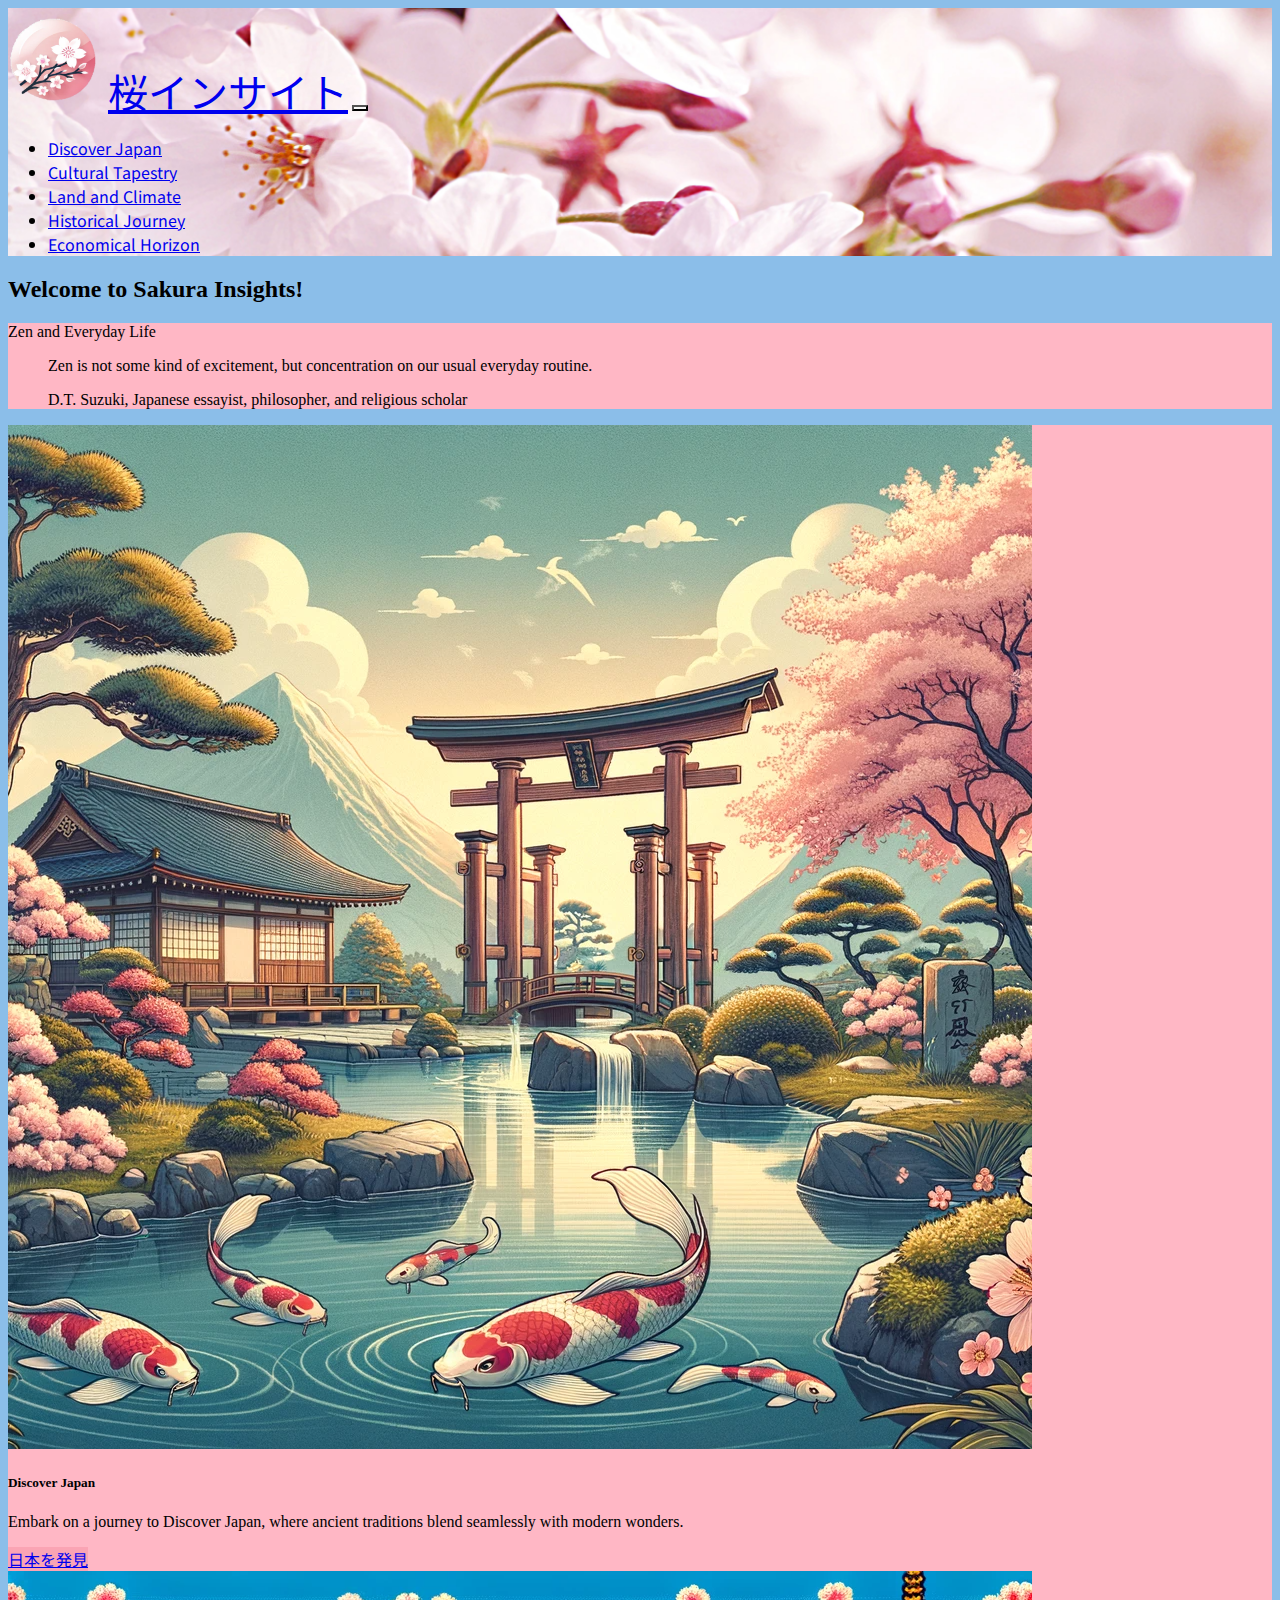
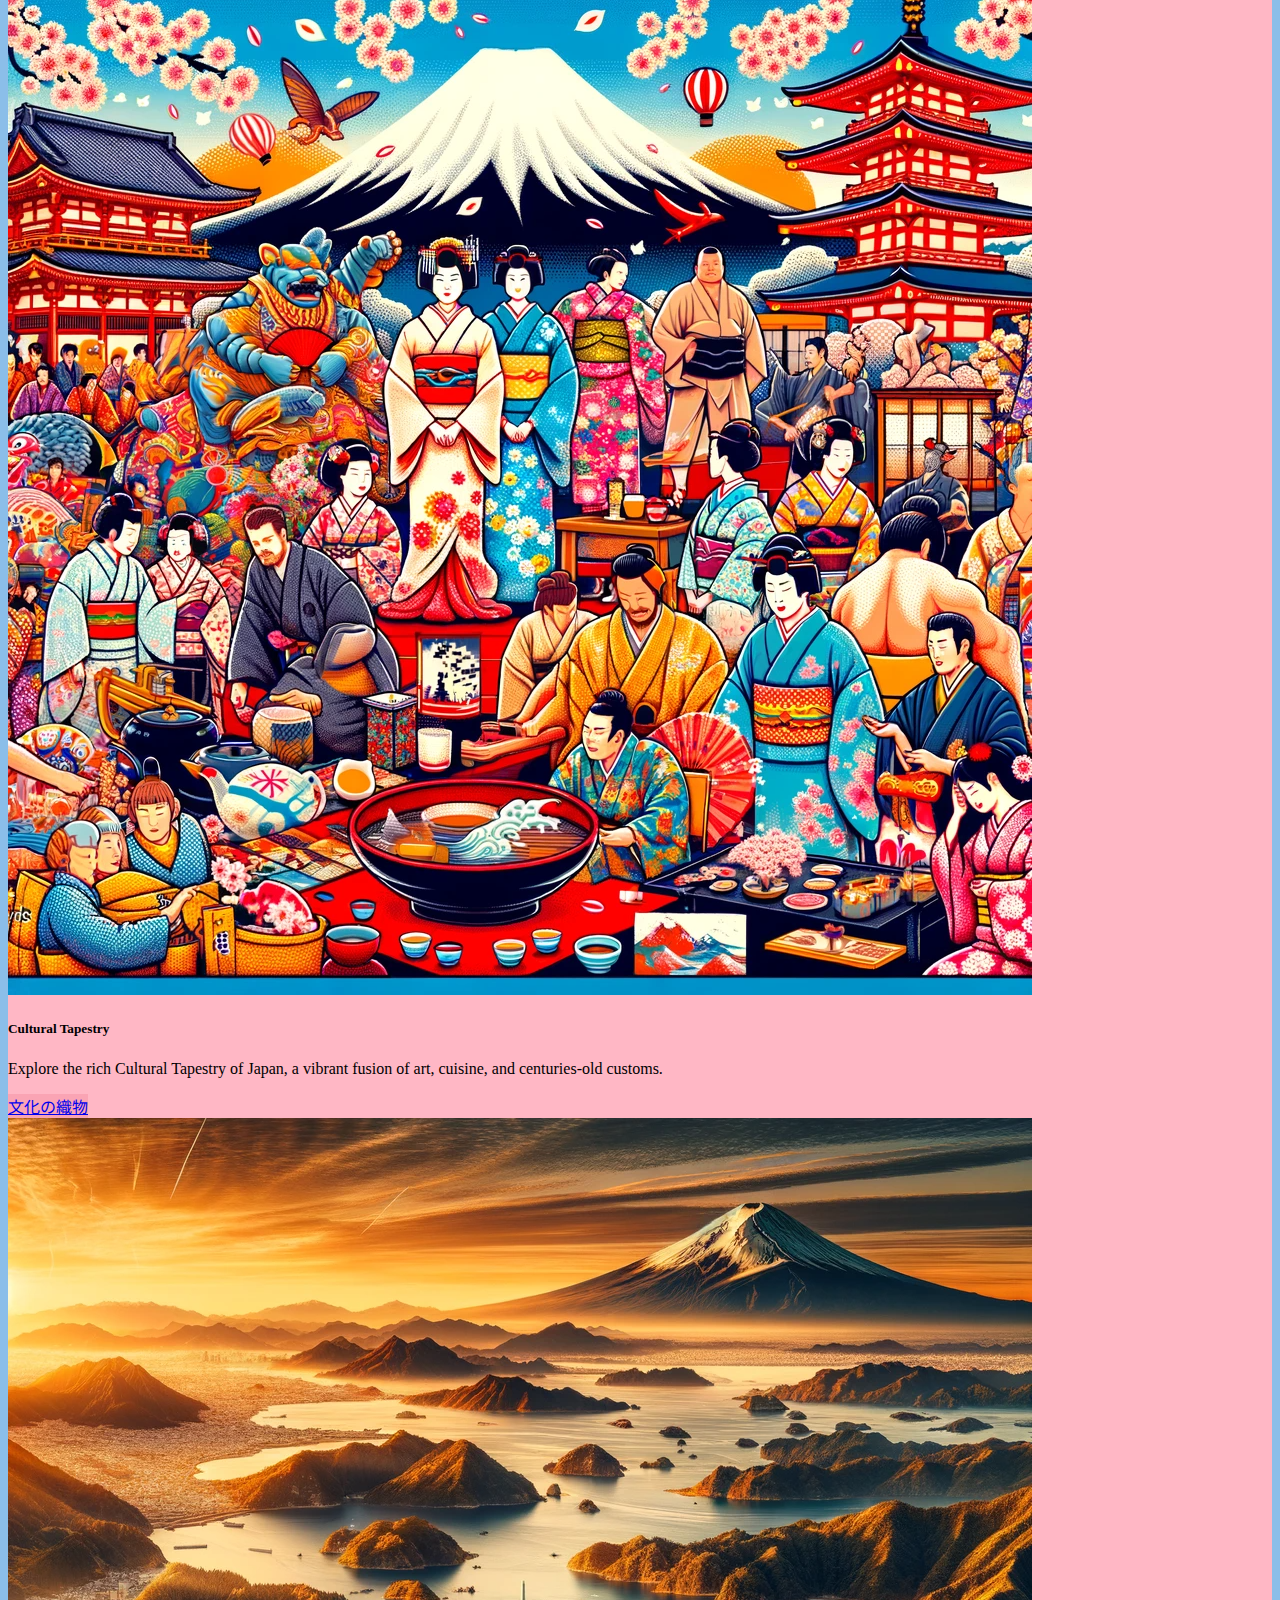
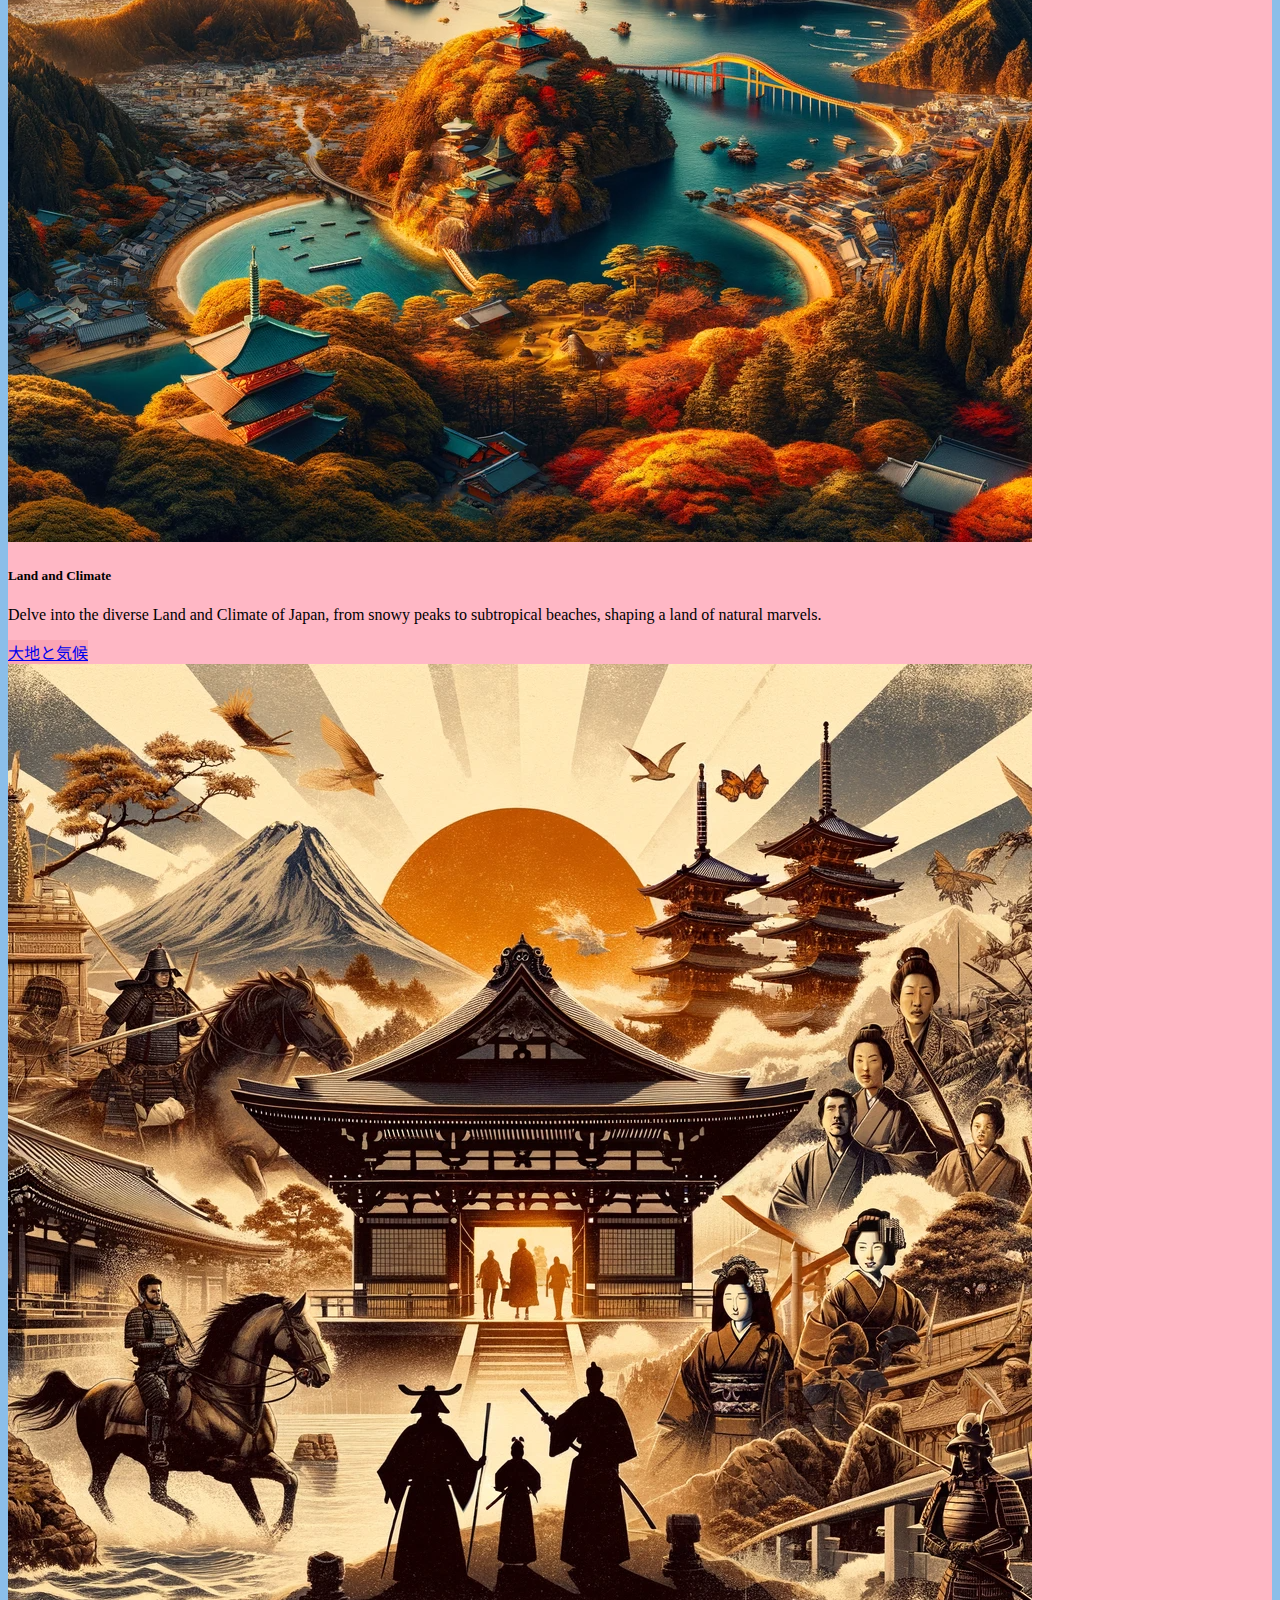
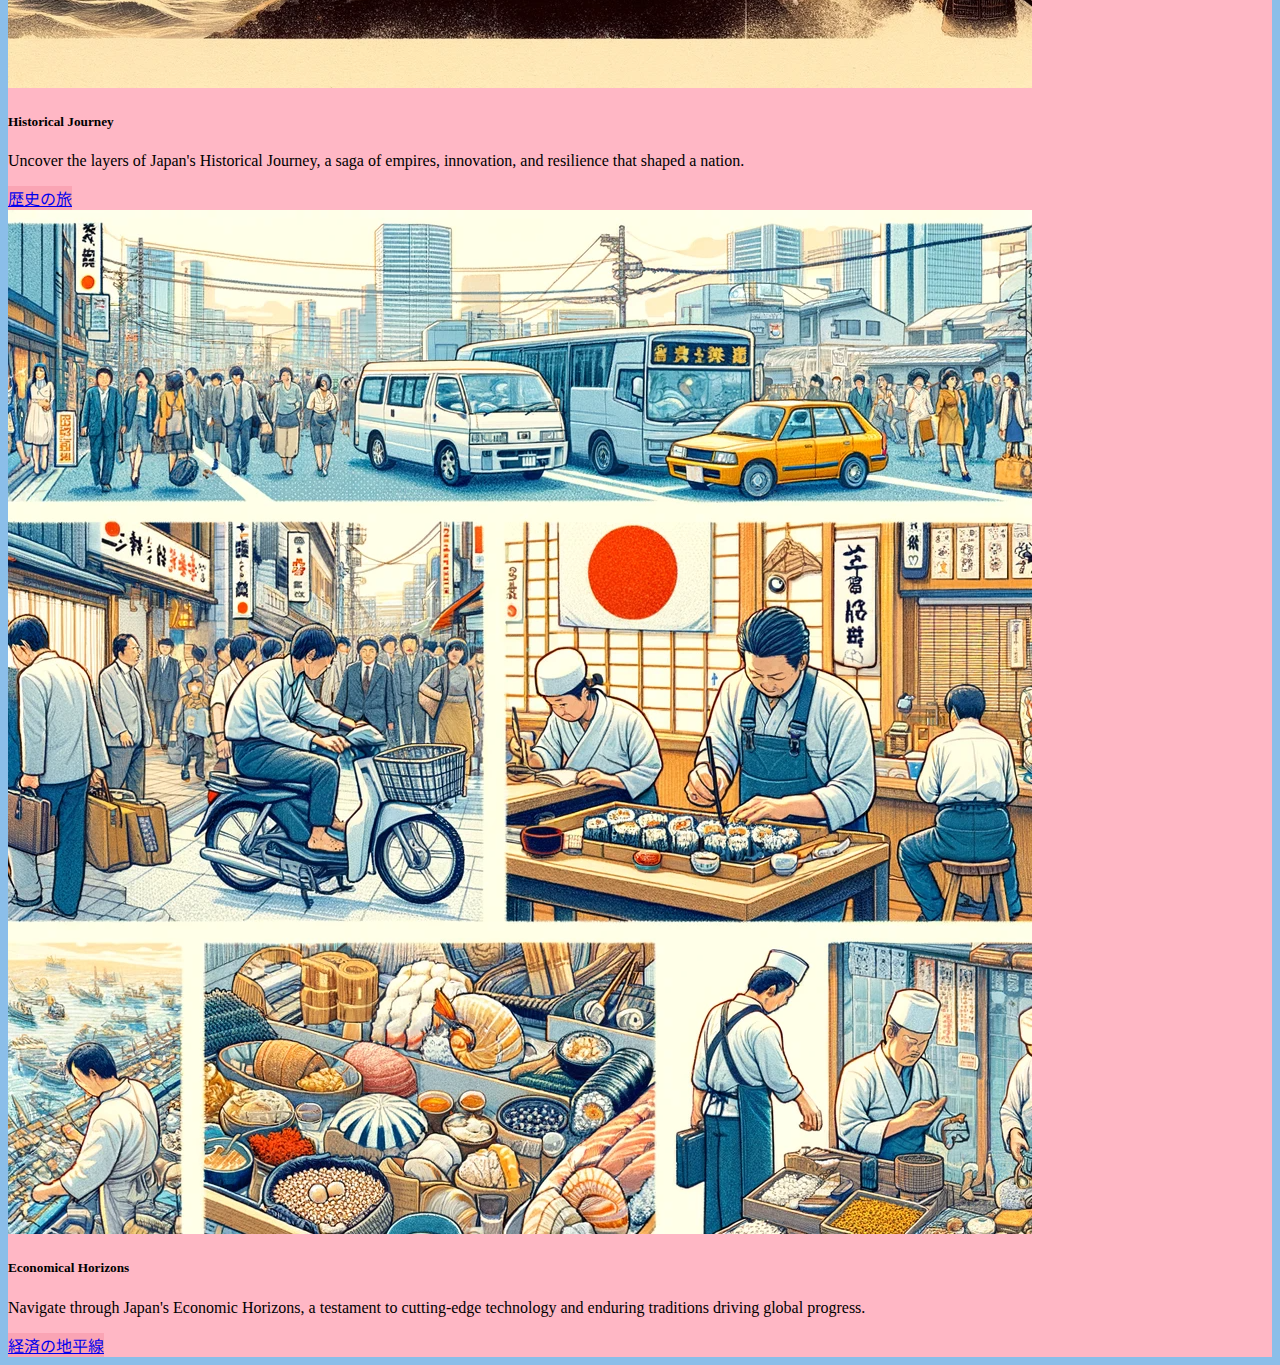
<file: index.html>
<!DOCTYPE html>
<html lang="en">
  <head>
    <meta charset="UTF-8" />
    <meta name="viewport" content="width=device-width, initial-scale=1.0" />
    <title>Sakura Insights</title>
    <link rel="stylesheet" href="./assets/styles/navigation.css" />
    <link
      href="https://cdn.jsdelivr.net/npm/bootstrap@5.3.2/dist/css/bootstrap.min.css"
      rel="stylesheet"
      integrity="sha384-T3c6CoIi6uLrA9TneNEoa7RxnatzjcDSCmG1MXxSR1GAsXEV/Dwwykc2MPK8M2HN"
      crossorigin="anonymous"
    />
    <!-- Fonts -->
    <link rel="preconnect" href="https://fonts.googleapis.com" />
    <link rel="preconnect" href="https://fonts.gstatic.com" crossorigin />
    <link
      href="https://fonts.googleapis.com/css2?family=M+PLUS+Rounded+1c&family=Noto+Sans+JP:wght@500&family=Sawarabi+Mincho&display=swap"
      rel="stylesheet"
    />
    <script
      src="https://cdn.jsdelivr.net/npm/bootstrap@5.3.2/dist/js/bootstrap.bundle.min.js"
      integrity="sha384-C6RzsynM9kWDrMNeT87bh95OGNyZPhcTNXj1NW7RuBCsyN/o0jlpcV8Qyq46cDfL"
      crossorigin="anonymous"
    ></script>
    <style>
      body {
        background-color: #8bbee9;
      }
      /*
      #sakuraInsightsLogo {
        width: 100px;
        height: 100px;
      }
      #navigationBar {
        background-image: url("assets/images/cherryBlossoms.jpg");
        background-size: cover;
      }
      #navigationToggler {
        background-color: #f8f8f8;
      }

      .websiteTitle {
        font-family: "Noto Sans JP", sans-serif;
        font-size: 2.5rem;
      }
      #nav-list {
        font-family: "Noto Sans JP", sans-serif;
      } */
      .homepageCard {
        background-color: #ffb7c5;
        border-color: #296799;
      }
      .homepageCardBtn {
        background-color: #faa4b4;
        border-color: #296799;
        font-family: "Noto Sans JP", sans-serif;
      }
      .homepageCardBtn:hover {
        background-color: #296799;
      }
      /* h1,
      h2,
      h3,
      h4,
      h5,
      h6 {
        font-family: "M PLUS Rounded 1c", sans-serif;
      } */
    </style>
  </head>
  <body>
    <div class="container">
      <nav class="navbar navbar-expand-lg" id="navigationBar">
        <div class="container-fluid">
          <a
            href="./index.html"
            class="navbar-brand websiteTitle"
            data-bs-toggle="tooltip"
            data-bs-placement="bottom"
            title="Sakura Insights"
          >
            <img
              class="d-none d-sm-inline img-fluid"
              src="./assets/Logo/SakuraInsights.png"
              alt="Logo"
              id="sakuraInsightsLogo"
            />桜インサイト</a
          >
          <button
            class="navbar-toggler"
            type="button"
            data-bs-toggle="collapse"
            data-bs-target="#nav-list"
            id="navigationToggler"
          >
            <span class="navbar-toggler-icon"></span>
          </button>
          <div
            class="collapse navbar-collapse justify-content-end"
            id="nav-list"
          >
            <ul class="navbar-nav mb-2 mb-lg-0">
              <li class="nav-item">
                <a href="./subpages/discoverJapan.html" class="nav-link"
                  >Discover Japan</a
                >
              </li>
              <li class="nav-item">
                <a href="./subpages/culturalTapestry.html" class="nav-link"
                  >Cultural Tapestry</a
                >
              </li>
              <li class="nav-item">
                <a href="./subpages/landAndClimate.html" class="nav-link"
                  >Land and Climate</a
                >
              </li>
              <li class="nav-item">
                <a href="./subpages/historicalJourney.html" class="nav-link"
                  >Historical Journey</a
                >
              </li>
              <li class="nav-item">
                <a href="./subpages/ecomonmicalHorizon.html" class="nav-link"
                  >Economical Horizon</a
                >
              </li>
            </ul>
          </div>
        </div>
      </nav>
    </div>

    <div class="container">
      <div class="row">
        <h2 class="col mt-3 mb-3">Welcome to Sakura Insights!</h2>
      </div>
      <div class="row">
        <div class="card homepageCard mb-3">
          <div class="card-header">Zen and Everyday Life</div>
          <div class="card-body">
            <blockquote class="mb-o">
              <p>
                Zen is not some kind of excitement, but concentration on our
                usual everyday routine.
              </p>
              <footer class="blockquote-footer">
                D.T. Suzuki, Japanese essayist, philosopher, and religious
                scholar
              </footer>
            </blockquote>
          </div>
        </div>
      </div>

      <!-- Cards -->

      <div class="row">
        <div class="card mb-3 col-md-6 col-lg-4 homepageCard">
          <img
            src="./assets/images/discoverJapan.png"
            class="card-img-top pt-2 img-fluid"
            alt="Discover Japan"
          />
          <div class="card-body">
            <h5 class="card-title">Discover Japan</h5>
            <p class="card-text">
              Embark on a journey to Discover Japan, where ancient traditions
              blend seamlessly with modern wonders.
            </p>
            <a
              href="./subpages/discoverJapan.html"
              class="btn homepageCardBtn"
              data-bs-toggle="tooltip"
              data-bs-placement="bottom"
              title="Discover Japan"
              >日本を発見</a
            >
          </div>
        </div>
        <div class="card mb-3 col-md-6 col-lg-4 homepageCard">
          <img
            src="./assets/images/culturalTapestry.png"
            class="card-img-top pt-2 img-fluid"
            alt="Cultural Tapestry"
          />
          <div class="card-body">
            <h5 class="card-title">Cultural Tapestry</h5>
            <p class="card-text">
              Explore the rich Cultural Tapestry of Japan, a vibrant fusion of
              art, cuisine, and centuries-old customs.
            </p>
            <a
              href="./subpages/culturalTapestry.html"
              class="btn homepageCardBtn"
              data-bs-toggle="tooltip"
              data-bs-placement="bottom"
              title="Cultural Tapestry"
              >文化の織物</a
            >
          </div>
        </div>
        <div class="card mb-3 col-md-6 col-lg-4 mx-auto homepageCard">
          <img
            src="./assets/images/landscapeAndClimate.png"
            class="card-img-top pt-2 img-fluid"
            alt="Land and Climate"
          />
          <div class="card-body">
            <h5 class="card-title">Land and Climate</h5>
            <p class="card-text">
              Delve into the diverse Land and Climate of Japan, from snowy peaks
              to subtropical beaches, shaping a land of natural marvels.
            </p>
            <a
              href="./subpages/landAndClimate.html"
              class="btn homepageCardBtn"
              data-bs-toggle="tooltip"
              data-bs-placement="bottom"
              title="Land and Climate"
              >大地と気候</a
            >
          </div>
        </div>
        <div class="card mb-3 col-md-6 col-lg-4 ml-auto homepageCard">
          <img
            src="./assets/images/historicalJourney.png"
            class="card-img-top pt-2 img-fluid"
            alt="Historical Journey"
          />
          <div class="card-body">
            <h5 class="card-title">Historical Journey</h5>
            <p class="card-text">
              Uncover the layers of Japan's Historical Journey, a saga of
              empires, innovation, and resilience that shaped a nation.
            </p>
            <a
              href="./subpages/historicalJourney.html"
              class="btn homepageCardBtn"
              data-bs-toggle="tooltip"
              data-bs-placement="bottom"
              title="Historical Journey"
              >歴史の旅</a
            >
          </div>
        </div>
        <div
          class="card mb-3 col-md-6 col-lg-4 me-auto mx-md-auto mx-lg-0 me-lg-auto homepageCard"
        >
          <img
            src="./assets/images/economicalHorizon.png"
            class="card-img-top pt-2 img-fluid"
            alt="Economical Horizon"
          />
          <div class="card-body">
            <h5 class="card-title">Economical Horizons</h5>
            <p class="card-text">
              Navigate through Japan's Economic Horizons, a testament to
              cutting-edge technology and enduring traditions driving global
              progress.
            </p>
            <a
              href="./subpages/ecomonmicalHorizon.html"
              class="btn homepageCardBtn"
              data-bs-toggle="tooltip"
              data-bs-placement="bottom"
              title="Economical Horizon"
              >経済の地平線</a
            >
          </div>
        </div>
      </div>
    </div>

    <script>
      var tooltipTriggerList = [].slice.call(
        document.querySelectorAll('[data-bs-toggle="tooltip"]')
      );
      var tooltipList = tooltipTriggerList.map(function (tooltipTriggerEl) {
        return new bootstrap.Tooltip(tooltipTriggerEl);
      });
    </script>
  </body>
</html>
</file>
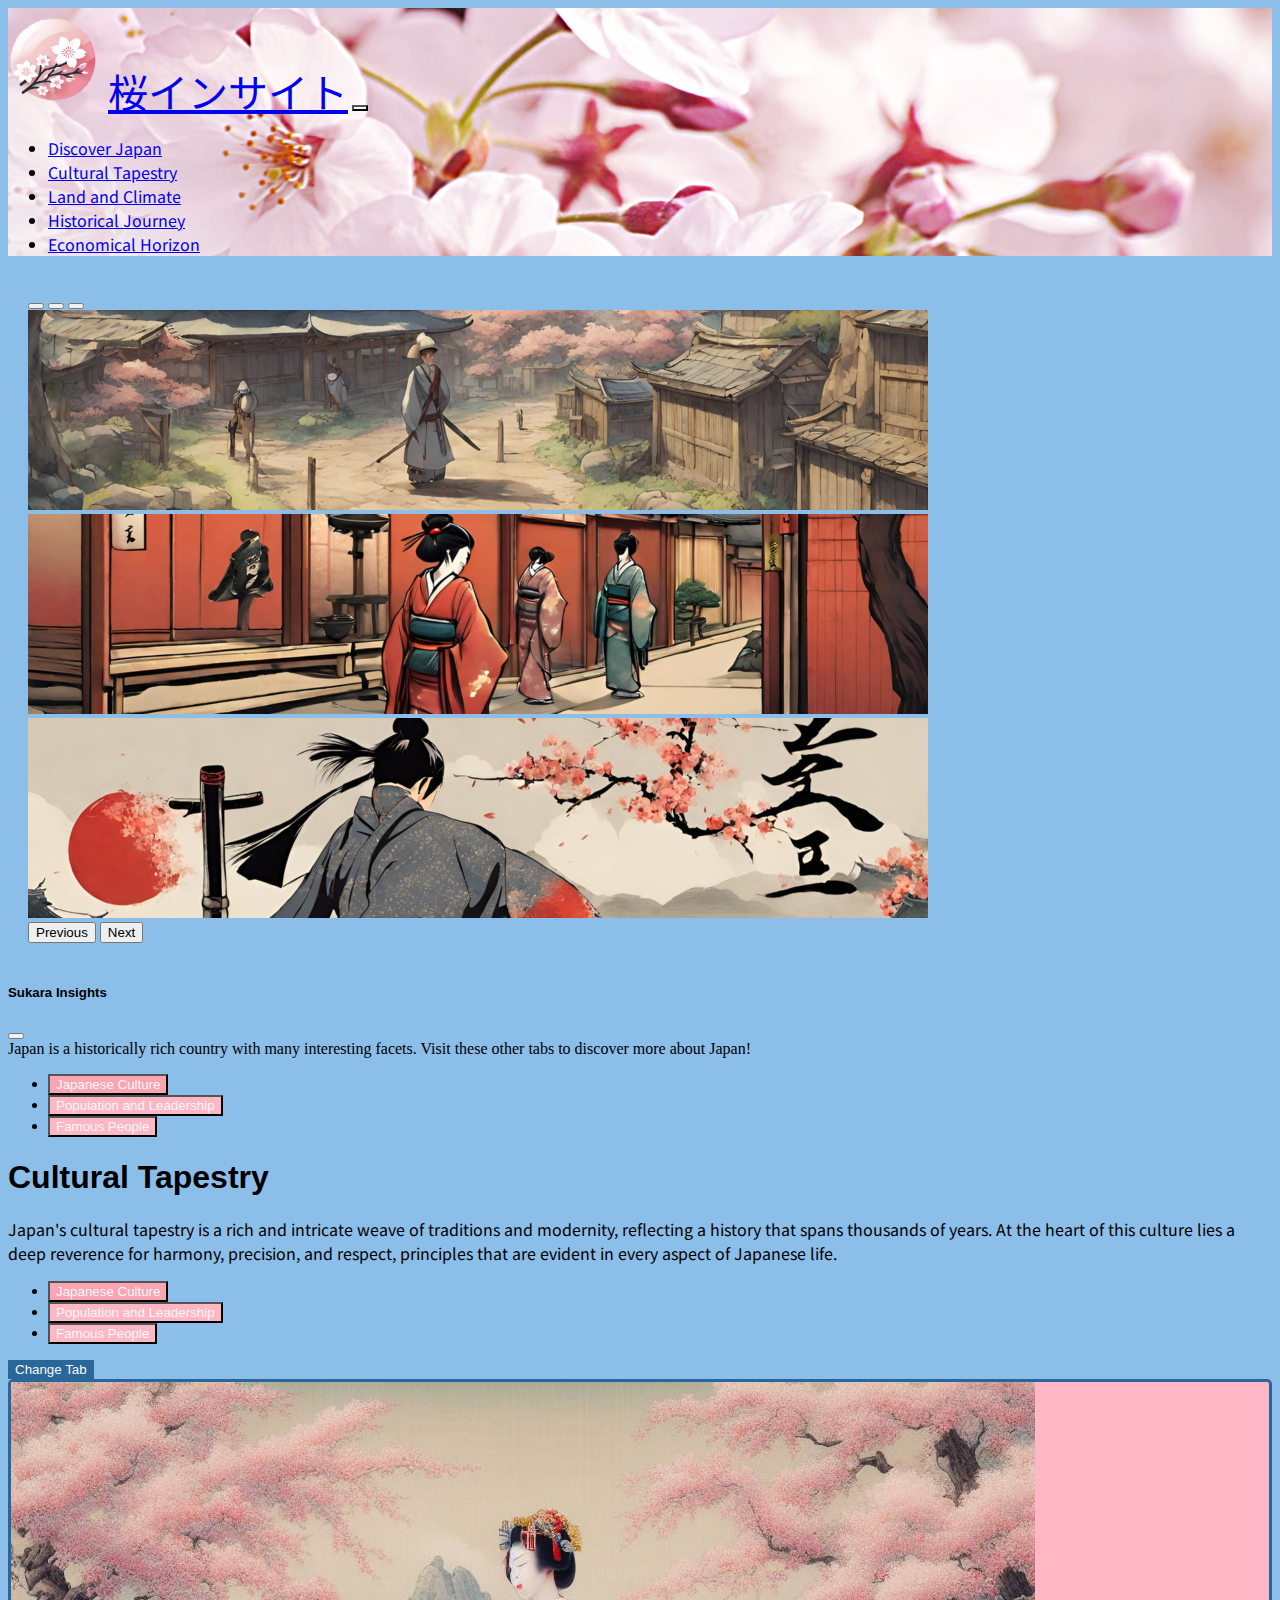
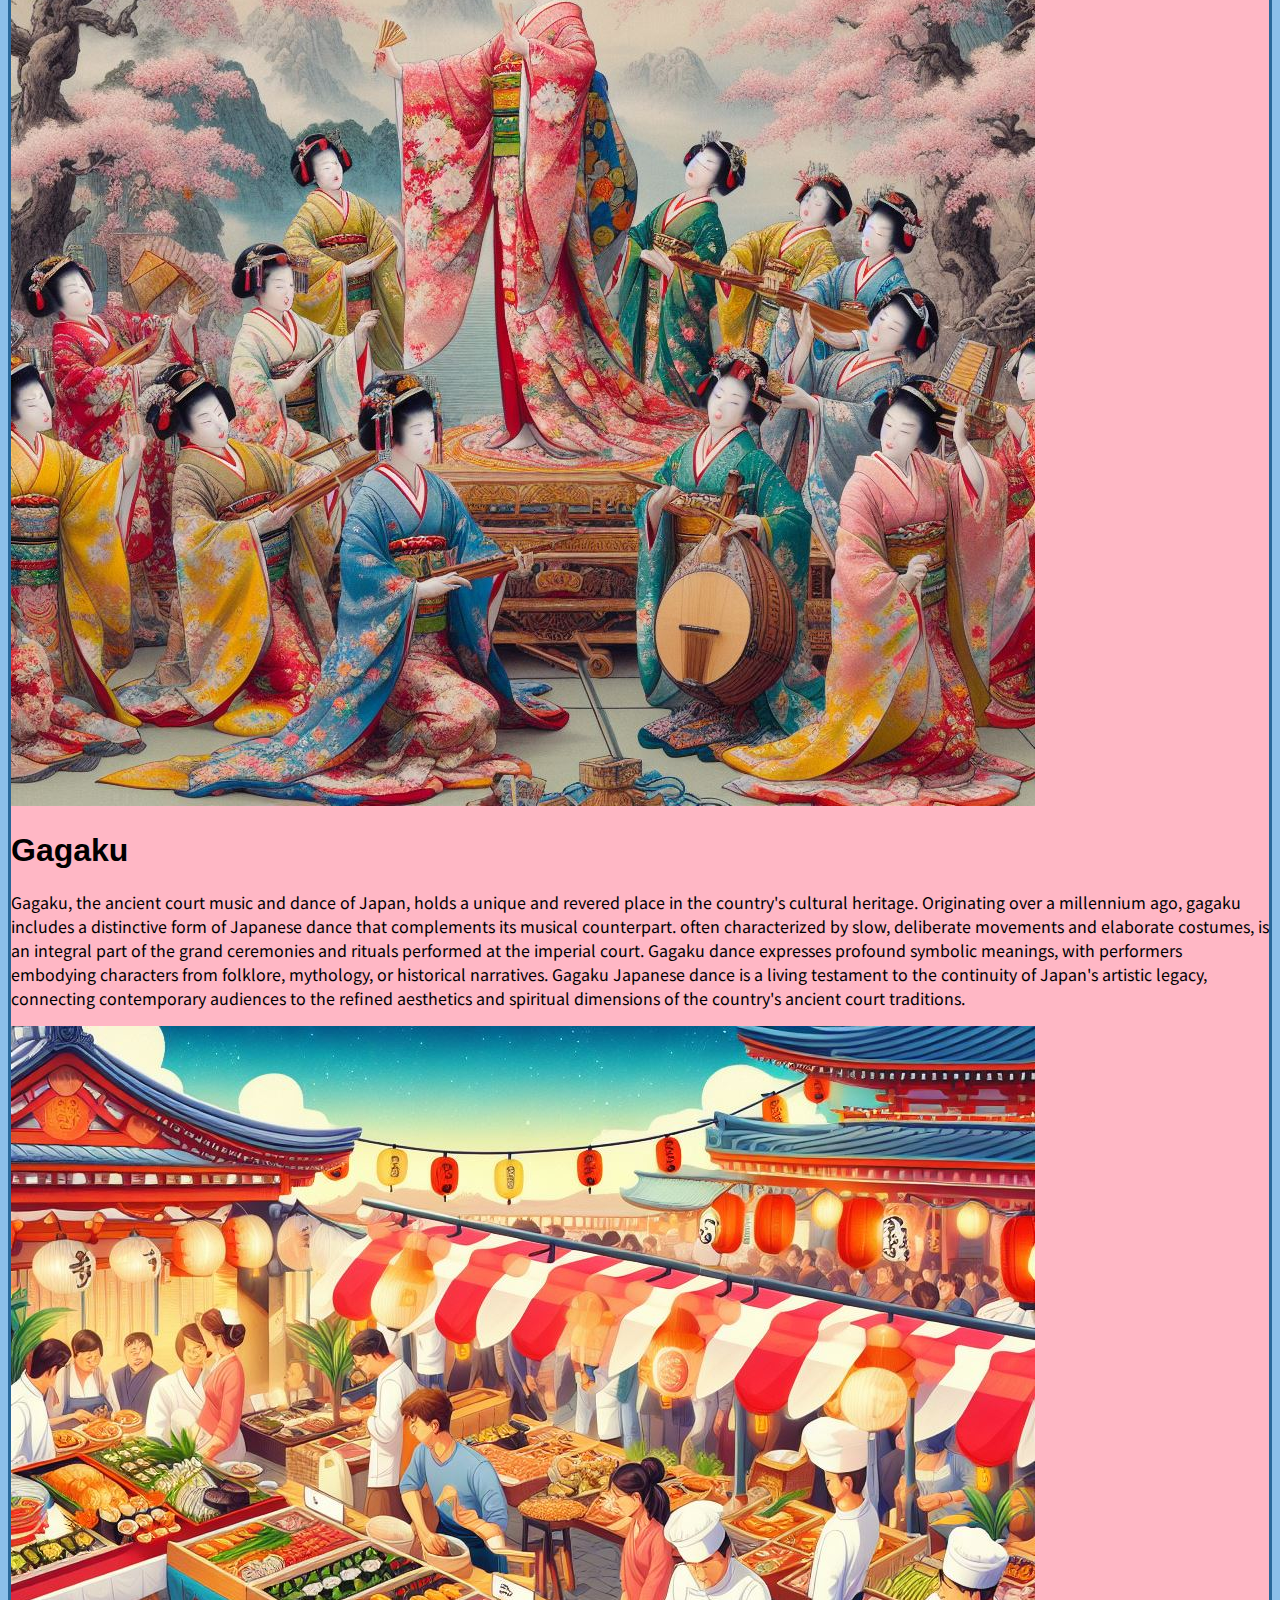
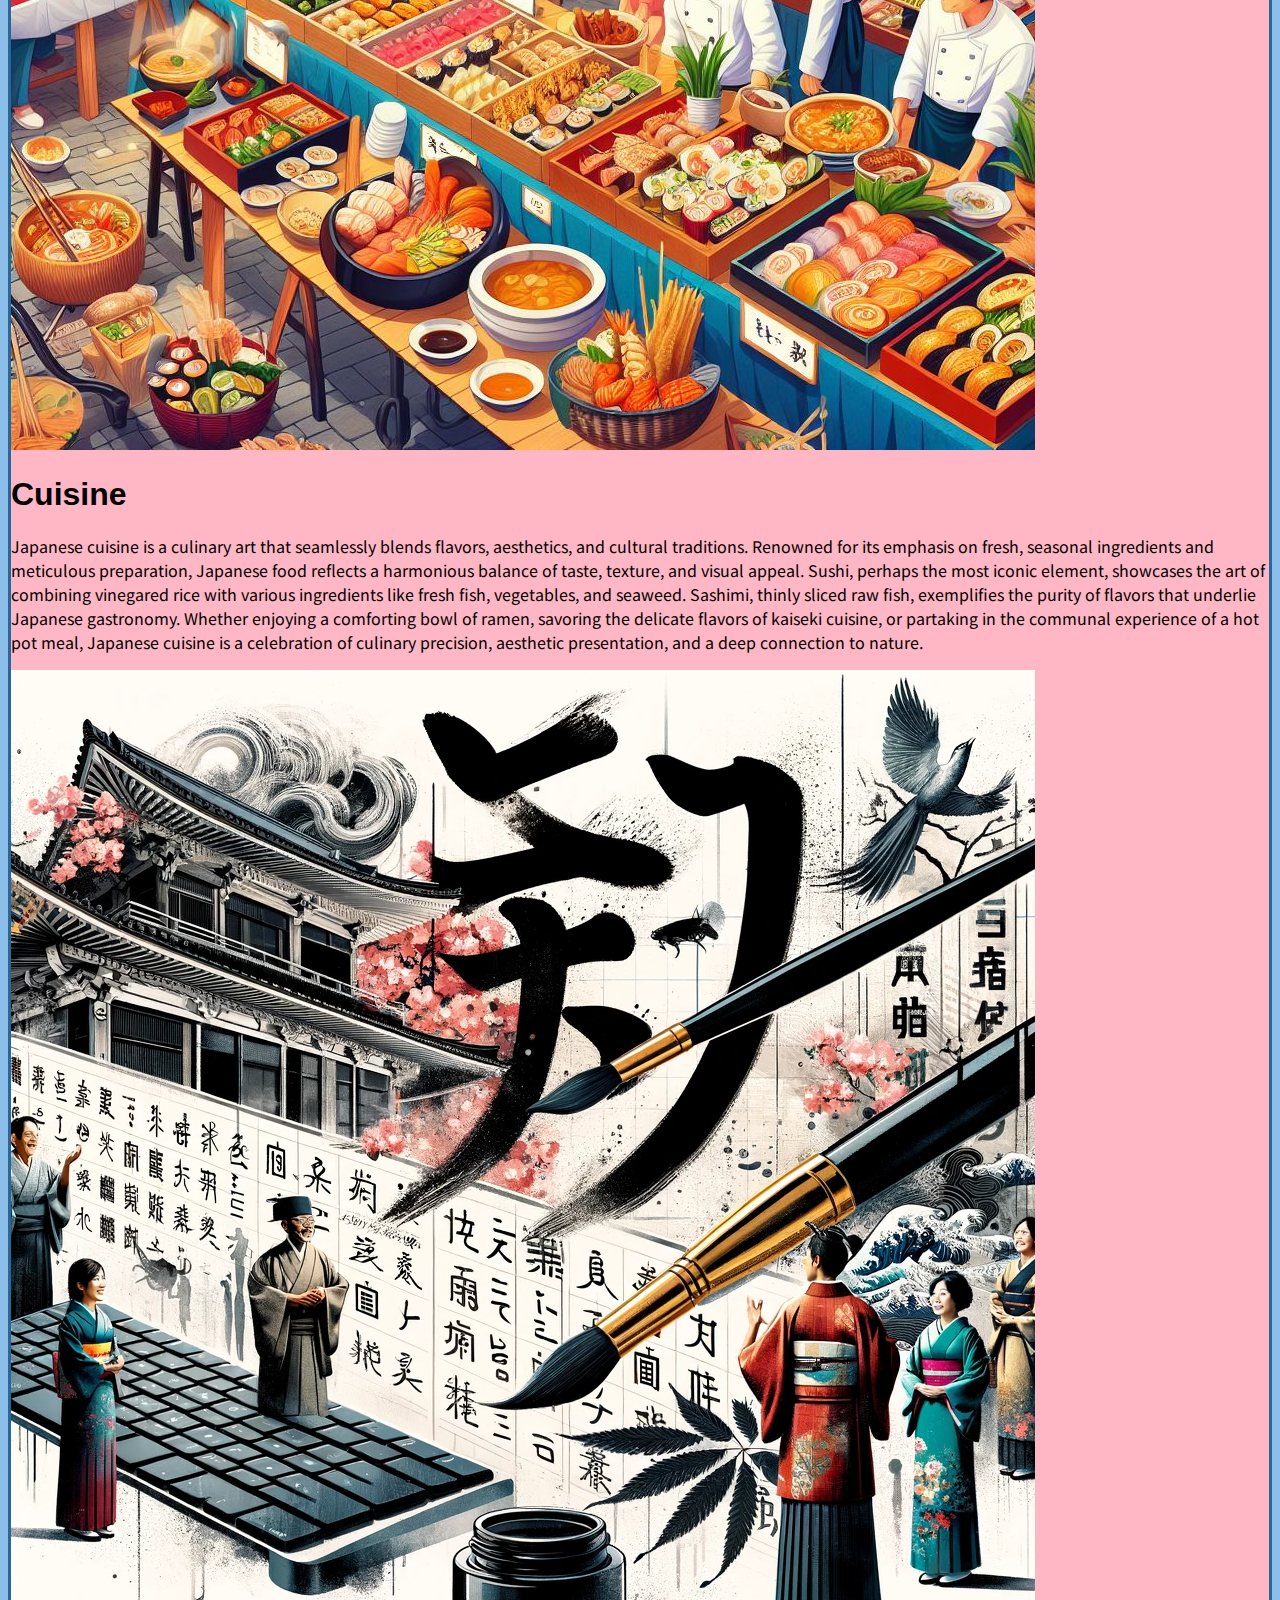
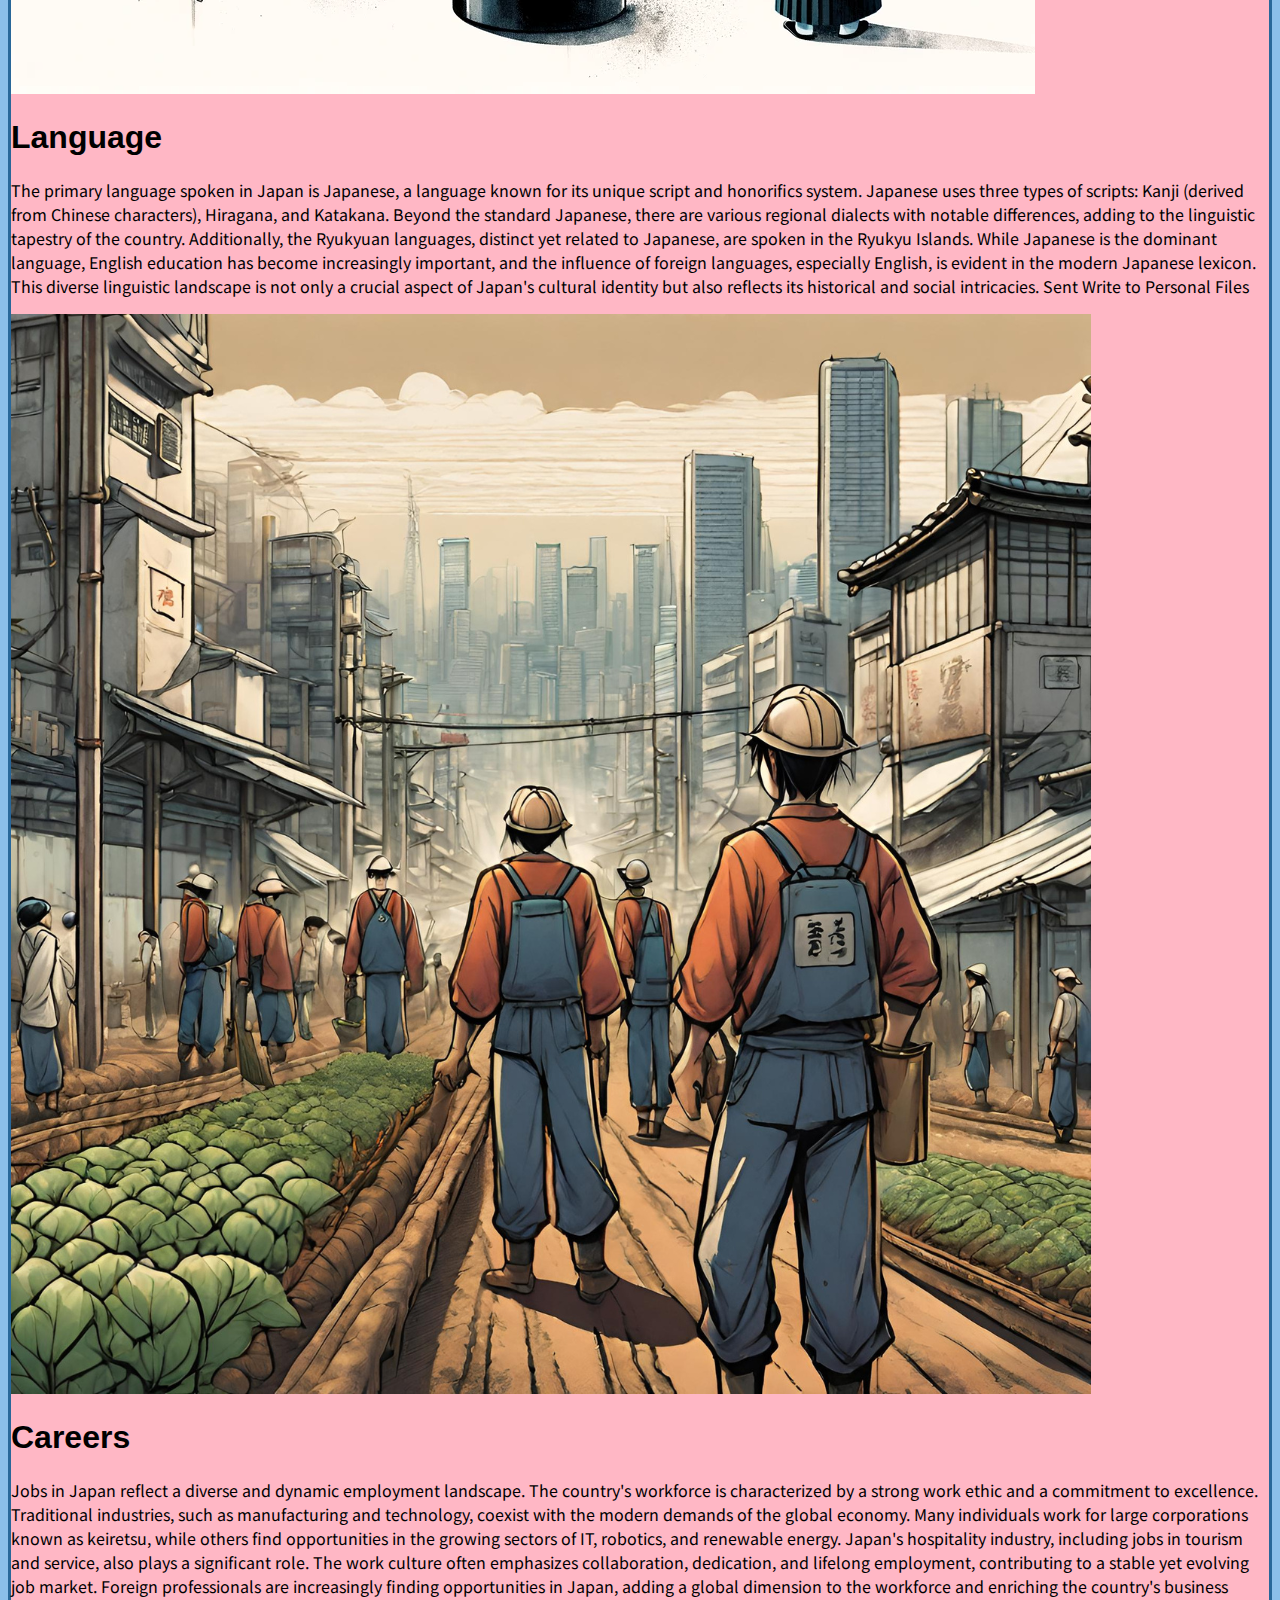
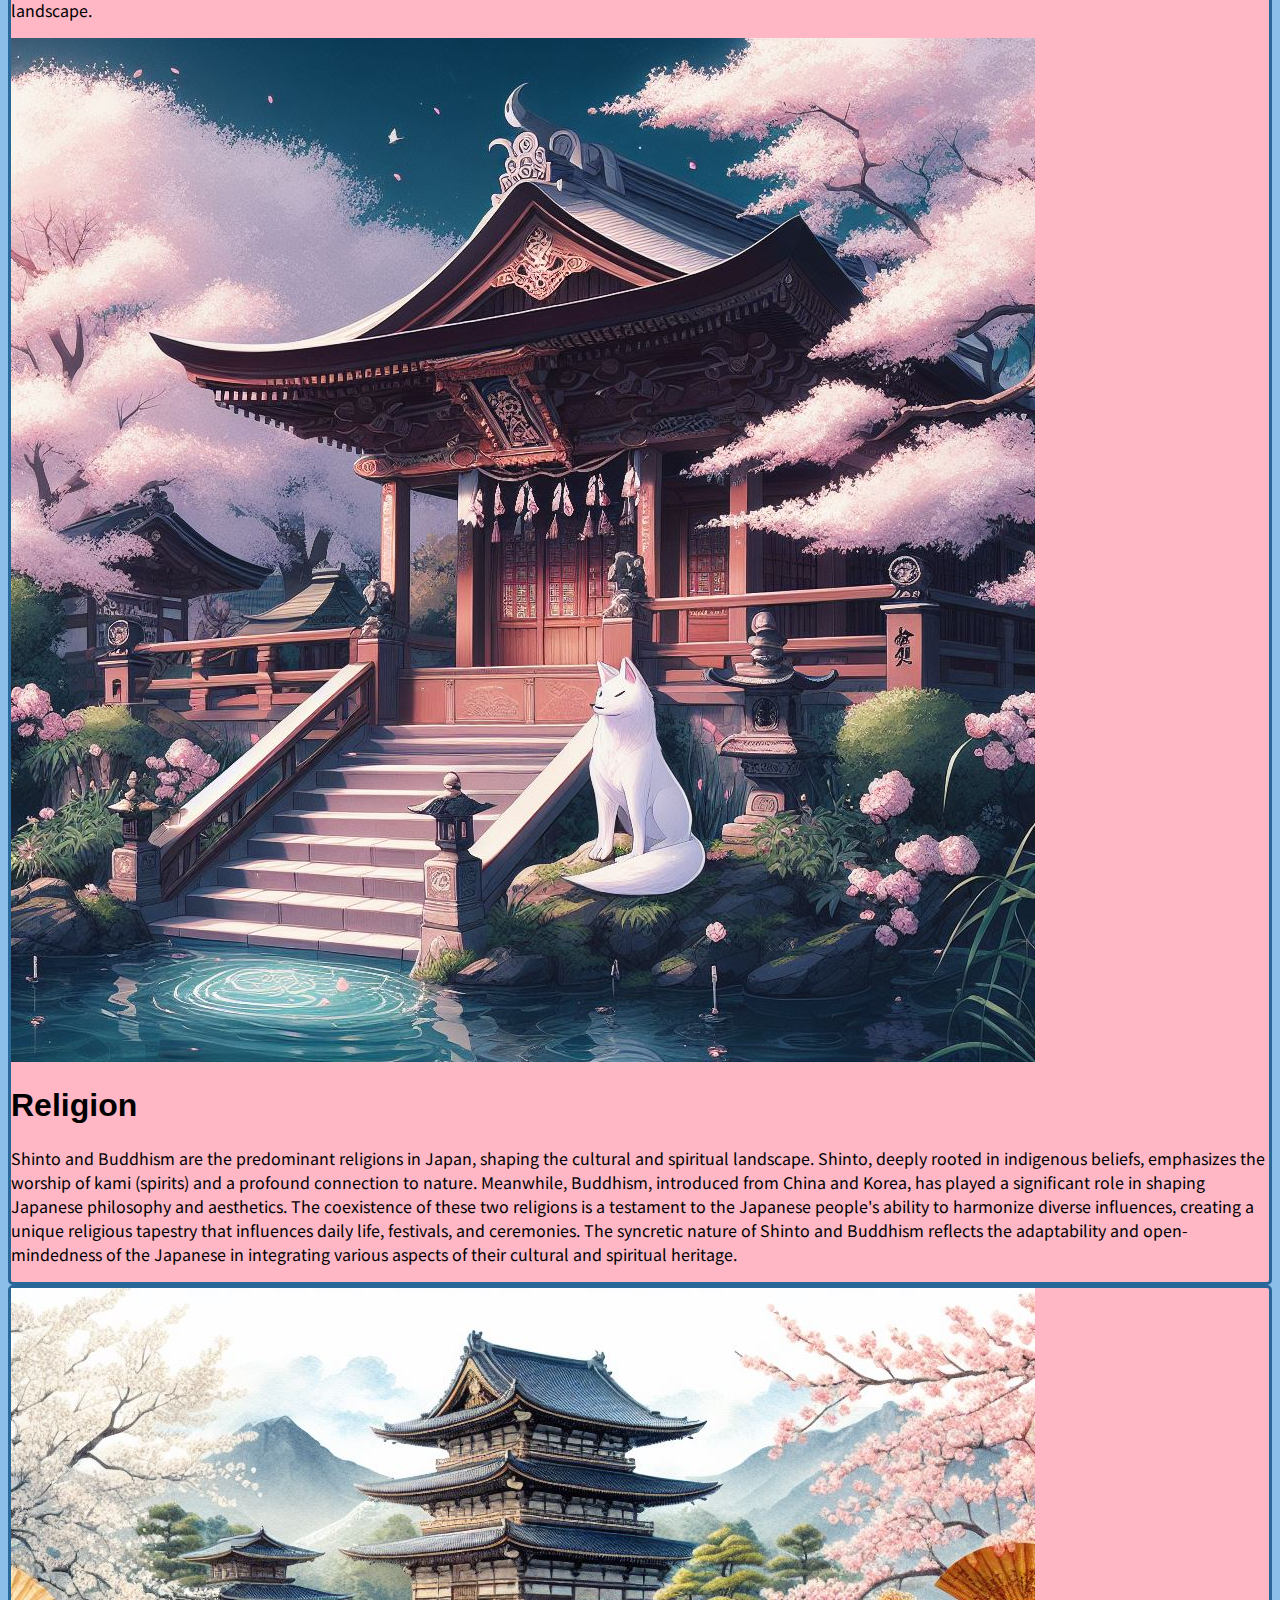
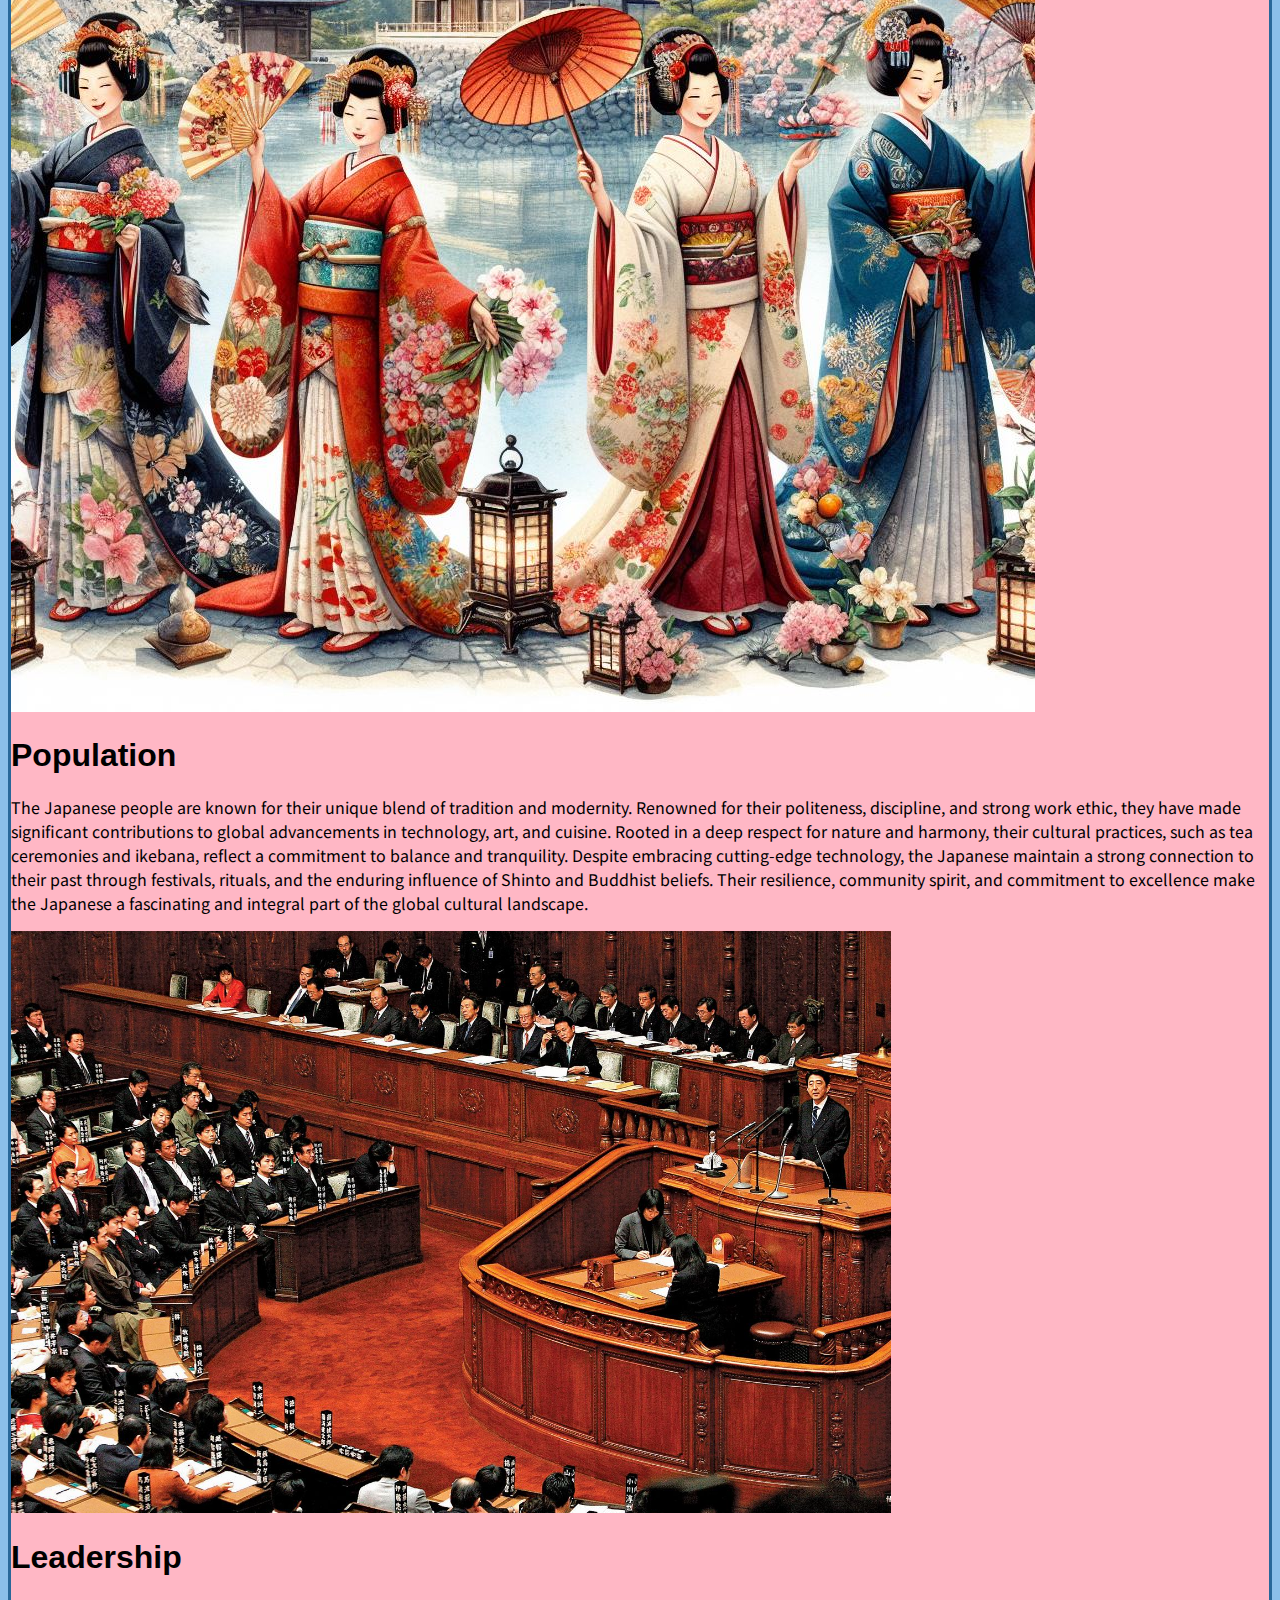
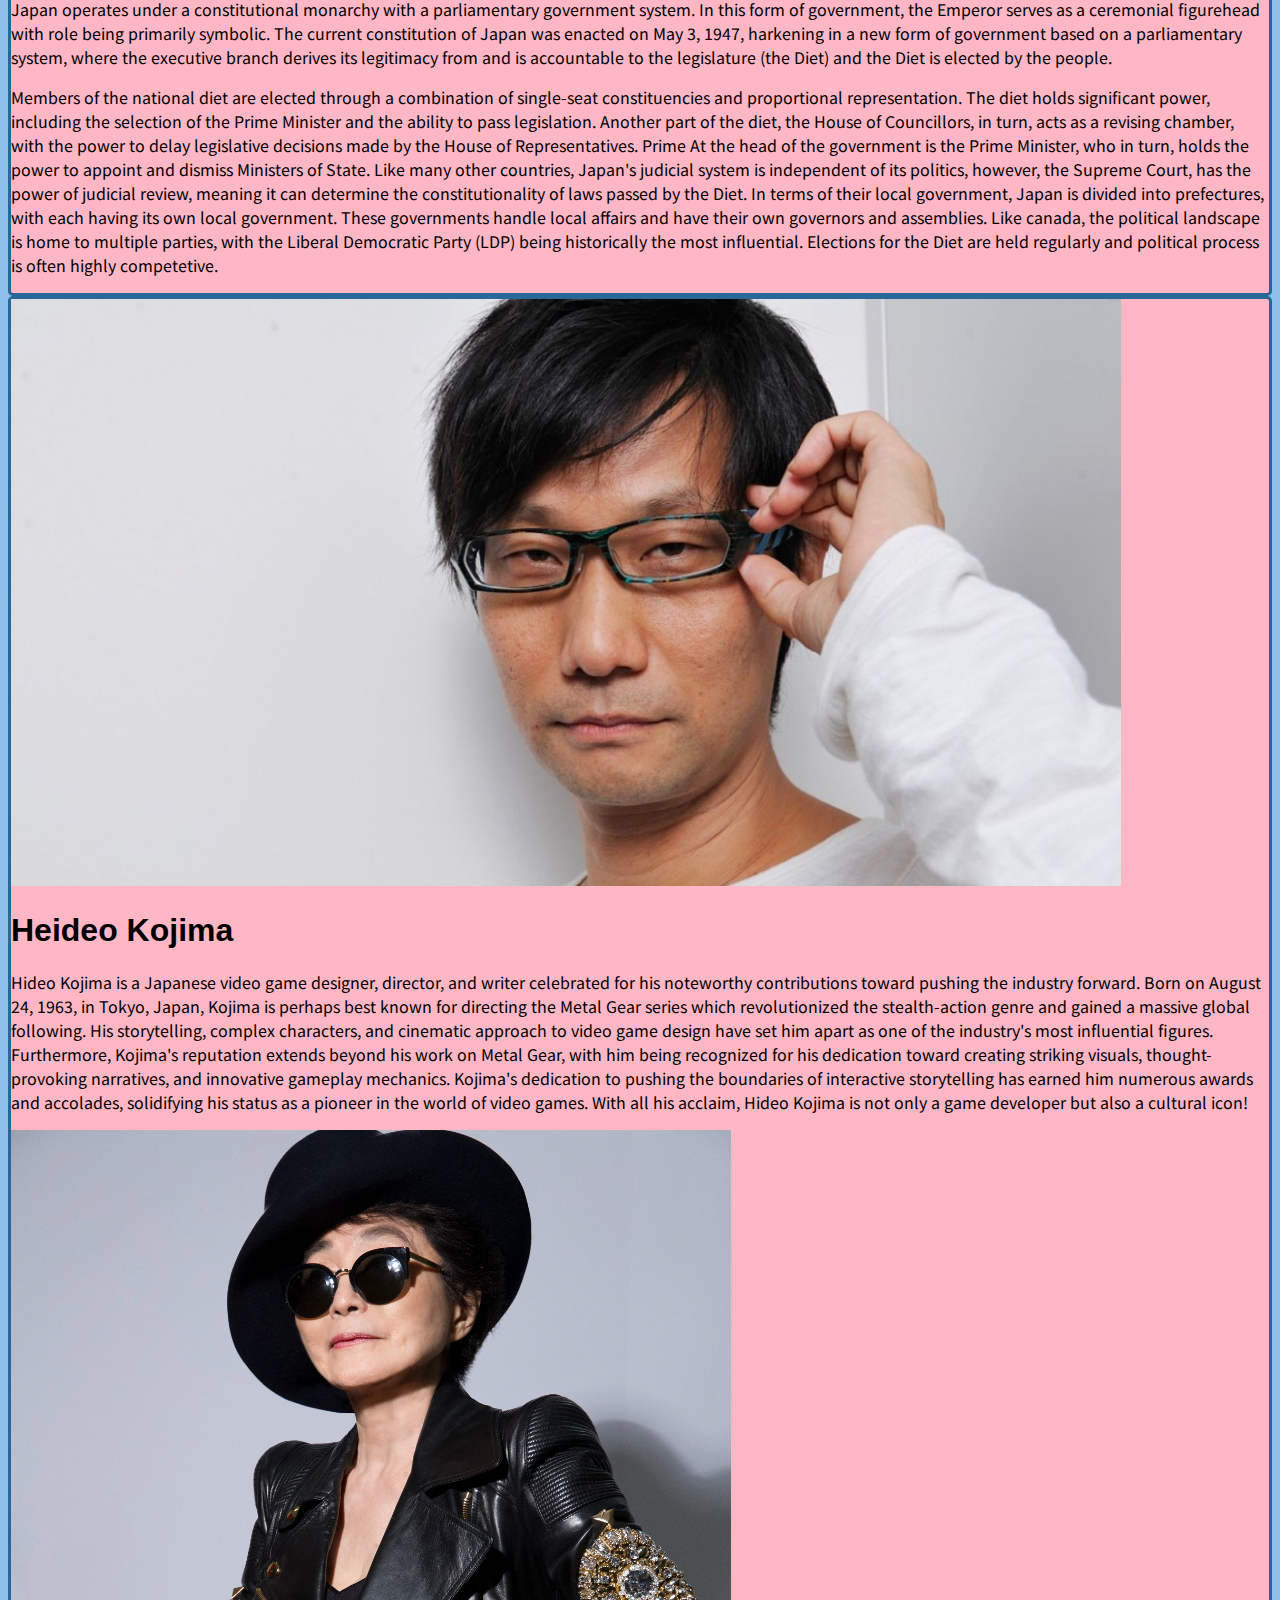
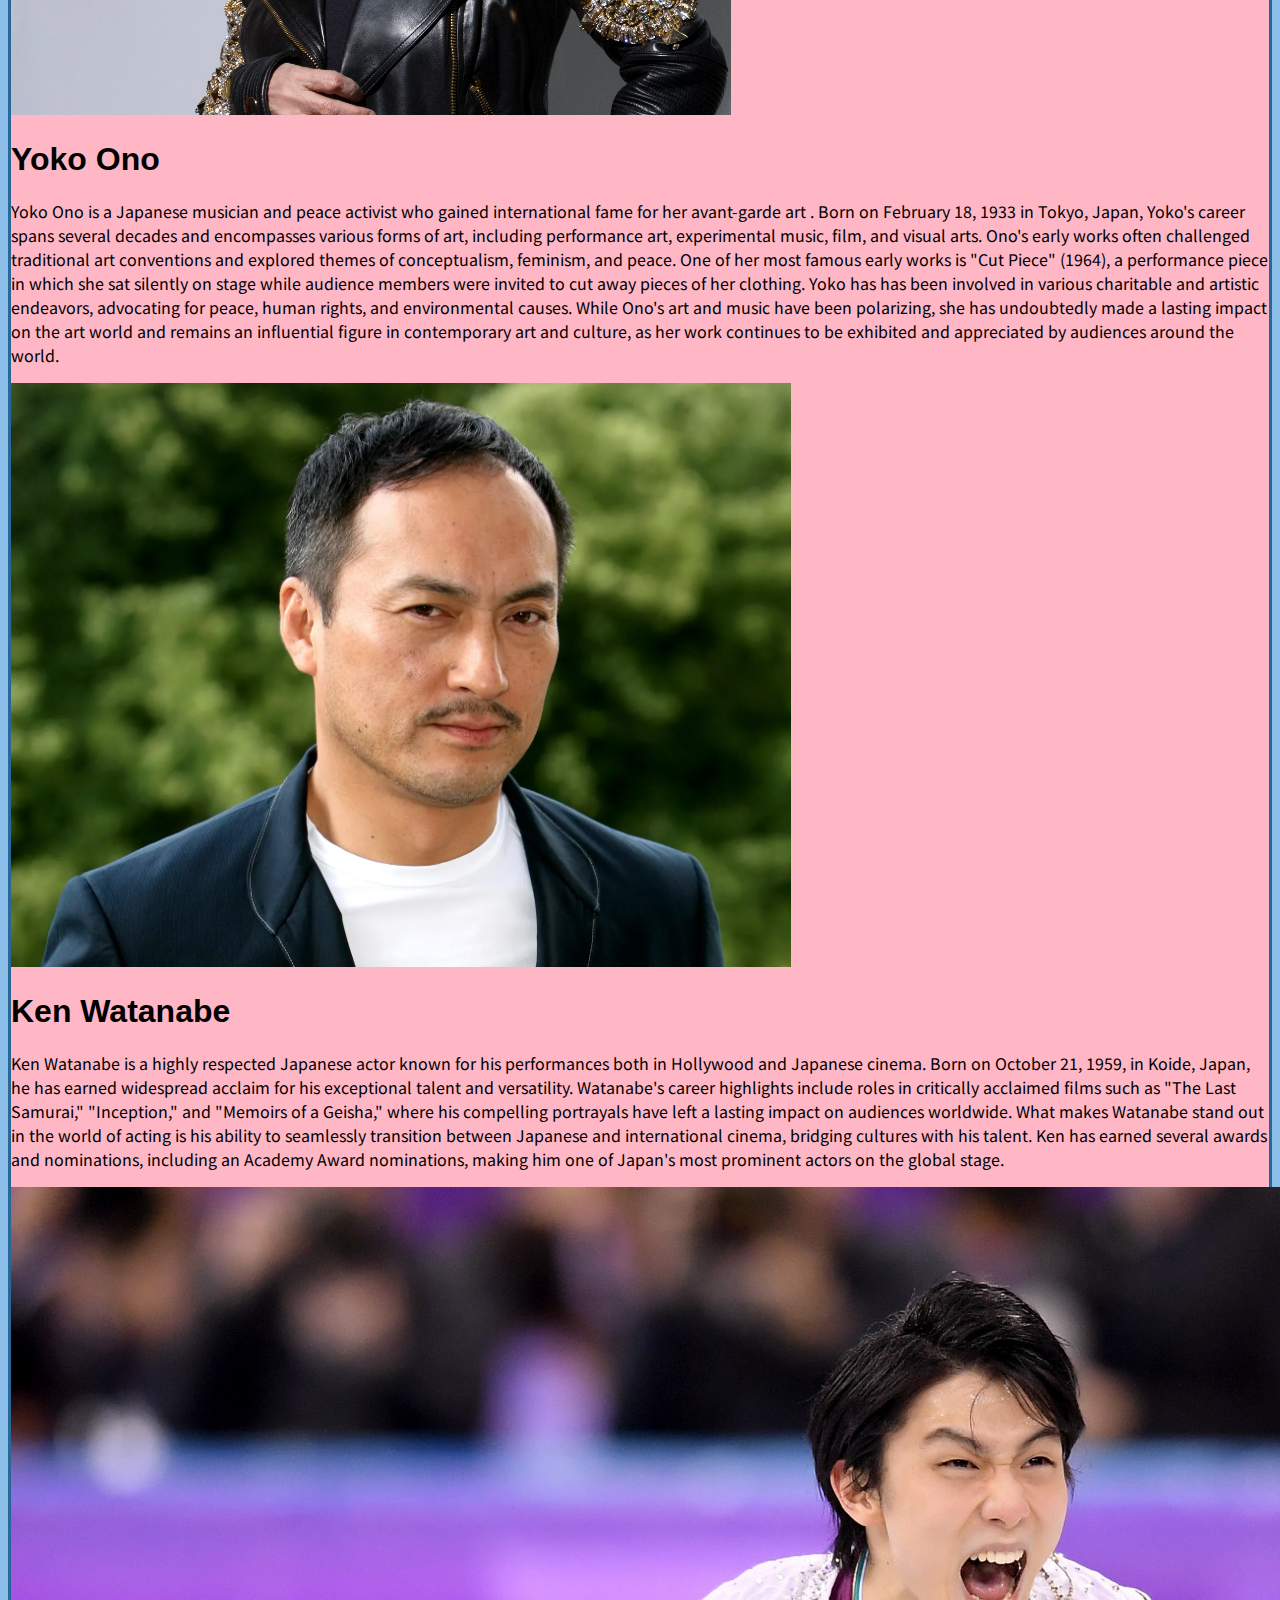
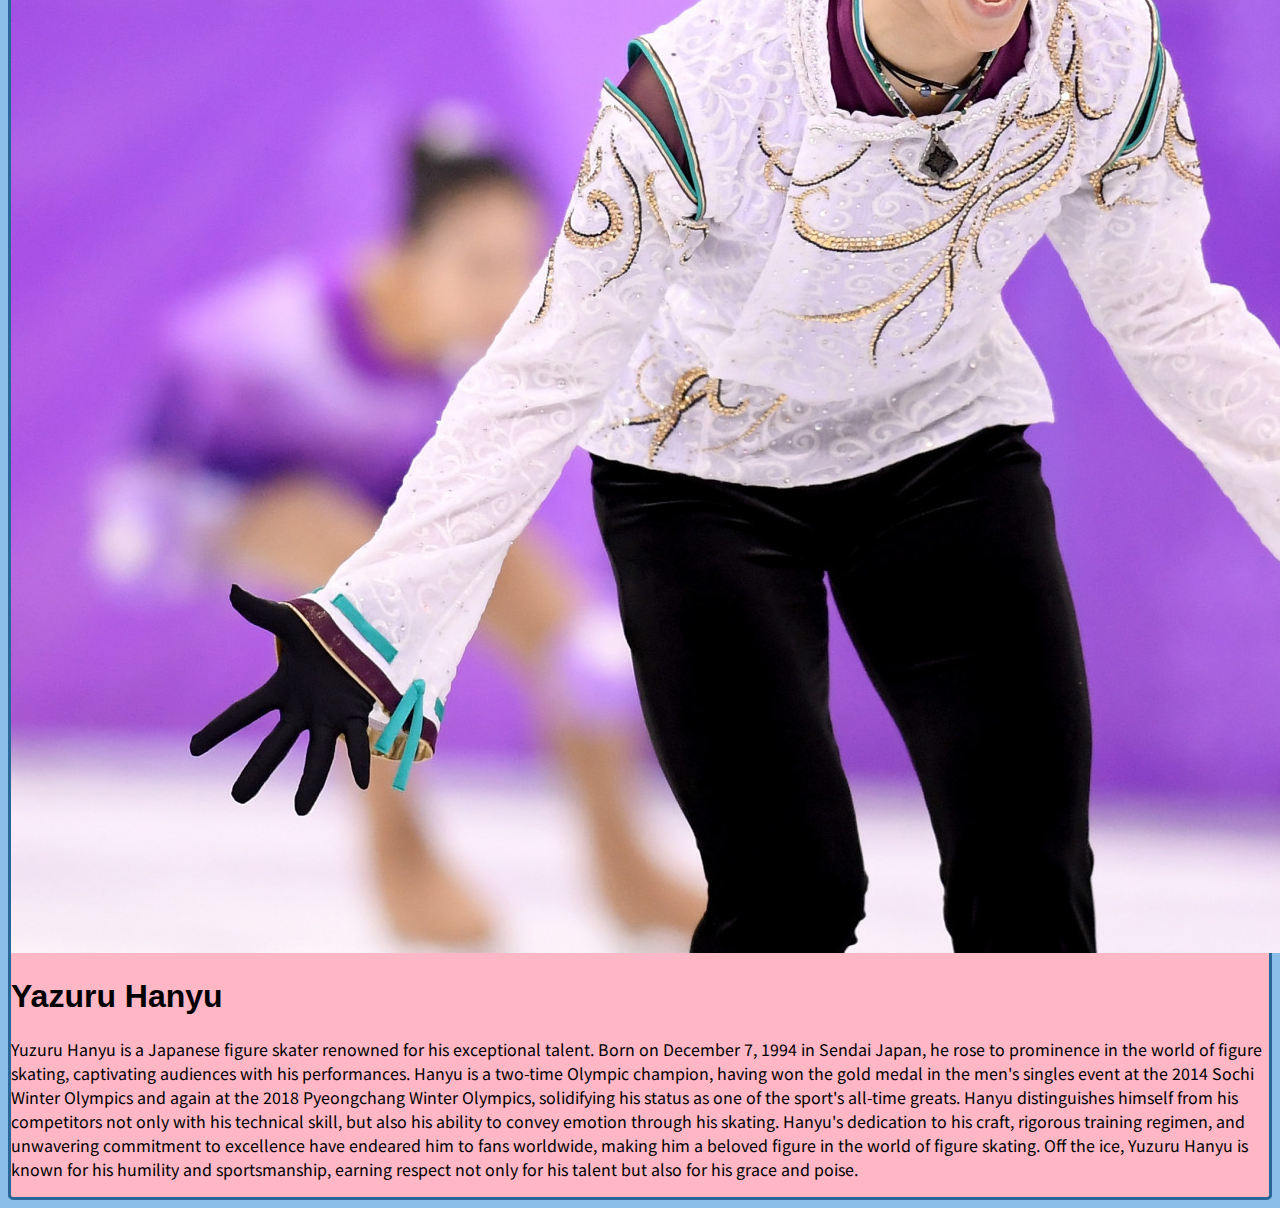
<file: subpages/culturalTapestry.html>
<!DOCTYPE html>
<html lang="en">
  <head>
    <meta charset="UTF-8" />
    <meta name="viewport" content="width=device-width, initial-scale=1.0" />
    <title>Japan - Economical Horizon</title>
    <link rel="stylesheet" href="../assets/styles/navigation.css" />
    <link rel="stylesheet" href="../assets/styles/typography.css" />
    <link rel="stylesheet" href="../assets/styles/stylesTapestry.css" />
    <link
      href="https://cdn.jsdelivr.net/npm/bootstrap@5.3.2/dist/css/bootstrap.min.css"
      rel="stylesheet"
      integrity="sha384-T3c6CoIi6uLrA9TneNEoa7RxnatzjcDSCmG1MXxSR1GAsXEV/Dwwykc2MPK8M2HN"
      crossorigin="anonymous"
    />
    <!-- Fonts -->
    <link rel="preconnect" href="https://fonts.googleapis.com" />
    <link rel="preconnect" href="https://fonts.gstatic.com" crossorigin />
    <link
      href="https://fonts.googleapis.com/css2?family=Noto+Sans+JP:wght@500&display=swap"
      rel="stylesheet"
    />
    <link rel="stylesheet" href="../assets/styles/stylesEconomy.css" />
    <script
      src="https://cdn.jsdelivr.net/npm/bootstrap@5.3.2/dist/js/bootstrap.bundle.min.js"
      integrity="sha384-C6RzsynM9kWDrMNeT87bh95OGNyZPhcTNXj1NW7RuBCsyN/o0jlpcV8Qyq46cDfL"
      crossorigin="anonymous"
    ></script>
    <style>
      .tabButton:not(:focus) {
        background-color: #296799;
        border-color: #296799;
      }
      .tabButton:focus {
        background-color: #296799;
        border-color: #296799;
      }
      .tabBackground {
        background-color: #ffb7c5;
        border-radius: 5px;
        border: solid #296799;
      }
    </style>
  </head>
  <body>
    <div class="container">
      <nav class="navbar navbar-expand-lg" id="navigationBar">
        <div class="container-fluid">
          <a
            href="../index.html"
            class="navbar-brand websiteTitle"
            data-bs-toggle="tooltip"
            data-bs-placement="bottom"
            title="Sakura Insights"
          >
            <img
              class="d-none d-sm-inline"
              src="../assets/Logo/SakuraInsights.png"
              alt="Logo"
              id="sakuraInsightsLogo"
            />桜インサイト</a
          >
          <button
            class="navbar-toggler"
            type="button"
            data-bs-toggle="collapse"
            data-bs-target="#nav-list"
            id="navigationToggler"
          >
            <span class="navbar-toggler-icon"></span>
          </button>
          <div
            class="collapse navbar-collapse justify-content-end"
            id="nav-list"
          >
            <ul class="navbar-nav mb-2 mb-lg-0">
              <li class="nav-item">
                <a href="./discoverJapan.html" class="nav-link"
                  >Discover Japan</a
                >
              </li>
              <li class="nav-item">
                <a href="./culturalTapestry.html" class="nav-link"
                  >Cultural Tapestry</a
                >
              </li>
              <li class="nav-item">
                <a href="./landAndClimate.html" class="nav-link"
                  >Land and Climate</a
                >
              </li>
              <li class="nav-item">
                <a href="./historicalJourney.html" class="nav-link"
                  >Historical Journey</a
                >
              </li>
              <li class="nav-item">
                <a href="./ecomonmicalHorizon.html" class="nav-link"
                  >Economical Horizon</a
                >
              </li>
            </ul>
          </div>
        </div>
      </nav>
    </div>
    <div class="container">
      <div class="row">
        <div
          id="carouselWithCaptions"
          class="carousel slide"
          data-bs-ride="carousel"
        >
          <div class="carousel-indicators">
            <button
              type="button"
              data-bs-target="#carouselWithCaptions"
              data-bs-slide-to="0"
              class="active"
              aria-current="true"
              aria-label="Slide 1"
            ></button>
            <button
              type="button"
              data-bs-target="#carouselWithCaptions"
              data-bs-slide-to="1"
              aria-label="Slide 2"
            ></button>
            <button
              type="button"
              data-bs-target="#carouselWithCaptions"
              data-bs-slide-to="2"
              aria-label="Slide 3"
            ></button>
          </div>
          <div class="carousel-inner">
            <div class="carousel-item active">
              <img
                src="../assets/images/cTap.png"
                id="imgTap"
                class="d-block w-100"
                alt="..."
              />
              <div class="carousel-caption d-none d-md-block">
                <!-- <h5>Economy</h5> -->
              </div>
            </div>
            <div class="carousel-item">
              <img
                src="../assets/images/cTap2.png"
                class="d-block w-100"
                alt="..."
              />
              <div class="carousel-caption d-none d-md-block">
                <!-- <h5>Modern Life</h5> -->
              </div>
            </div>
            <div class="carousel-item">
              <img
                src="../assets/images/cTap3.png"
                class="d-block w-100"
                alt="..."
              />
              <div class="carousel-caption d-none d-md-block">
                <!-- <h5>Technology</h5> -->
              </div>
            </div>
          </div>
          <button
            class="carousel-control-prev"
            type="button"
            data-bs-target="#carouselWithCaptions"
            data-bs-slide="prev"
          >
            <span class="carousel-control-prev-icon" aria-hidden="true"></span>
            <span class="visually-hidden">Previous</span>
          </button>
          <button
            class="carousel-control-next"
            type="button"
            data-bs-target="#carouselWithCaptions"
            data-bs-slide="next"
          >
            <span class="carousel-control-next-icon" aria-hidden="true"></span>
            <span class="visually-hidden">Next</span>
          </button>
        </div>
      </div>
      <!-- <div class="row"> -->
      <!-- Tabs at larger screen sizes -->
      <!-- <div class="col d-none d-md-block">
          <ul class="nav nav-pills nav-fill">
            <li class="nav-item">
              <button
                class="nav-link active"
                data-bs-toggle="tab"
                data-bs-target="#ehTabOne"
                type="button"
                role="tab"
              >
                Japanese Culture
              </button>
            </li>
            <li class="nav-item">
              <button
                class="nav-link"
                data-bs-toggle="tab"
                data-bs-target="#ehTabTwo"
                type="button"
                role="tab"
              >
                People and Icons
              </button>
            </li>
          </ul>
        </div> -->
      <!-- Tab end -->
      <!-- <button
          class="btn btn-primary d-block d-md-none tabButton"
          type="button"
          data-bs-toggle="offcanvas"
          data-bs-target="#offcanvasExample"
          aria-controls="offcanvasExample"
        >
          Change Tab
        </button>
      </div> -->

      <!-- Off Canvas Start -->
      <div
        class="offcanvas offcanvas-start"
        tabindex="-1"
        id="offcanvasExample"
        aria-labelledby="offcanvasExampleLabel"
      >
        <div class="offcanvas-header">
          <h5 class="offcanvas-title" id="offcanvasExampleLabel">
            Sukara Insights
          </h5>
          <button
            type="button"
            class="btn-close"
            data-bs-dismiss="offcanvas"
            aria-label="Close"
          ></button>
        </div>
        <div class="offcanvas-body">
          <div>
            Japan is a historically rich country with many interesting facets.
            Visit these other tabs to discover more about Japan!
          </div>
          <div class="dropdown mt-3">
            <!-- <button
              class="btn btn-secondary dropdown-toggle"
              type="button"
              data-bs-toggle="dropdown"
            >
              Dropdown button
            </button> -->
            <ul class="nav nav-pills flex-column">
              <li class="nav-item mb-3">
                <button
                  class="nav-link active"
                  data-bs-toggle="tab"
                  data-bs-target="#ehTabOne"
                  type="button"
                  role="tab"
                >
                  Japanese Culture
                </button>
              </li>
              <li class="nav-item mb-3">
                <button
                  class="nav-link"
                  data-bs-toggle="tab"
                  data-bs-target="#ehTabTwo"
                  type="button"
                  role="tab"
                >
                  Population and Leadership
                </button>
              </li>
              <li class="nav-item mb-3">
                <button
                  class="nav-link"
                  data-bs-toggle="tab"
                  data-bs-target="#ehTabThree"
                  type="button"
                  role="tab"
                >
                  Famous People
                </button>
              </li>
            </ul>
          </div>
        </div>
      </div>
      <!-- Off Canvas End -->

      <div class="row"><h1 class="subpageTitle">Cultural Tapestry</h1></div>
      <div class="row">
        <p>
          Japan's cultural tapestry is a rich and intricate weave of traditions
          and modernity, reflecting a history that spans thousands of years. At
          the heart of this culture lies a deep reverence for harmony,
          precision, and respect, principles that are evident in every aspect of
          Japanese life.
        </p>
      </div>

      <div class="row mb-3">
        <!-- Tabs at larger screen sizes -->
        <div class="col d-none d-md-block">
          <ul class="nav nav-pills nav-fill">
            <li class="nav-item">
              <button
                class="nav-link active"
                data-bs-toggle="tab"
                data-bs-target="#ehTabOne"
                type="button"
                role="tab"
              >
                Japanese Culture
              </button>
            </li>
            <li class="nav-item">
              <button
                class="nav-link"
                data-bs-toggle="tab"
                data-bs-target="#ehTabTwo"
                type="button"
                role="tab"
              >
                Population and Leadership
              </button>
            </li>
            <li class="nav-item">
              <button
                class="nav-link"
                data-bs-toggle="tab"
                data-bs-target="#ehTabThree"
                type="button"
                role="tab"
              >
                Famous People
              </button>
            </li>
          </ul>
        </div>
        <!-- Tab end -->
        <button
          class="btn btn-primary d-block d-md-none tabButton"
          type="button"
          data-bs-toggle="offcanvas"
          data-bs-target="#offcanvasExample"
          aria-controls="offcanvasExample"
        >
          Change Tab
        </button>
      </div>

      <!-- Tab content Start -->
      <div class="tab-content">
        <div
          class="tab-pane active tabBackground"
          id="ehTabOne"
          role="tabpanel"
        >
          <div class="row">
            <div class="row mb-3">
              <div class="col-12 col-md-5">
                <img
                  class="img-fluid"
                  src="../assets/images/gagaku.jpg"
                  alt="Image render of Japanese women dancing to the Gagaku"
                />
              </div>
              <div class="col-12 col-md-7">
                <h1>
                  Gagaku
                  <!-- (雅楽) -->
                </h1>
                <p>
                  Gagaku, the ancient court music and dance of Japan, holds a
                  unique and revered place in the country's cultural heritage.
                  Originating over a millennium ago, gagaku includes a
                  distinctive form of Japanese dance that complements its
                  musical counterpart. often characterized by slow, deliberate
                  movements and elaborate costumes, is an integral part of the
                  grand ceremonies and rituals performed at the imperial court.
                  Gagaku dance expresses profound symbolic meanings, with
                  performers embodying characters from folklore, mythology, or
                  historical narratives. Gagaku Japanese dance is a living
                  testament to the continuity of Japan's artistic legacy,
                  connecting contemporary audiences to the refined aesthetics
                  and spiritual dimensions of the country's ancient court
                  traditions.
                </p>
              </div>
            </div>
            <div class="row mb-3">
              <div class="col-12 col-md-5">
                <img
                  class="img-fluid"
                  src="../assets/images/Cuisine.jpg"
                  alt="Image render of Japanese farmers market "
                />
              </div>
              <div class="col-12 col-md-7">
                <h1>
                  Cuisine
                  <!-- (料理) -->
                </h1>
                <p>
                  Japanese cuisine is a culinary art that seamlessly blends
                  flavors, aesthetics, and cultural traditions. Renowned for its
                  emphasis on fresh, seasonal ingredients and meticulous
                  preparation, Japanese food reflects a harmonious balance of
                  taste, texture, and visual appeal. Sushi, perhaps the most
                  iconic element, showcases the art of combining vinegared rice
                  with various ingredients like fresh fish, vegetables, and
                  seaweed. Sashimi, thinly sliced raw fish, exemplifies the
                  purity of flavors that underlie Japanese gastronomy. Whether
                  enjoying a comforting bowl of ramen, savoring the delicate
                  flavors of kaiseki cuisine, or partaking in the communal
                  experience of a hot pot meal, Japanese cuisine is a
                  celebration of culinary precision, aesthetic presentation, and
                  a deep connection to nature.
                </p>
              </div>
            </div>
            <div class="row mb-3">
              <div class="col-12 col-md-5">
                <img
                  class="img-fluid"
                  src="../assets/images/culturalTapestry/language.png"
                  alt="Image render of Japanese language"
                />
              </div>
              <div class="col-12 col-md-7">
                <h1>
                  Language
                  <!-- (料理) -->
                </h1>
                <p>
                  The primary language spoken in Japan is Japanese, a language
                  known for its unique script and honorifics system. Japanese
                  uses three types of scripts: Kanji (derived from Chinese
                  characters), Hiragana, and Katakana. Beyond the standard
                  Japanese, there are various regional dialects with notable
                  differences, adding to the linguistic tapestry of the country.
                  Additionally, the Ryukyuan languages, distinct yet related to
                  Japanese, are spoken in the Ryukyu Islands. While Japanese is
                  the dominant language, English education has become
                  increasingly important, and the influence of foreign
                  languages, especially English, is evident in the modern
                  Japanese lexicon. This diverse linguistic landscape is not
                  only a crucial aspect of Japan's cultural identity but also
                  reflects its historical and social intricacies. Sent Write to
                  Personal Files
                </p>
              </div>
            </div>
            <div class="row mb-3">
              <div class="col-12 col-md-5">
                <img
                  class="img-fluid"
                  src="../assets/images/Careers.png"
                  alt="Image render of Japanese people working "
                />
              </div>
              <div class="col-12 col-md-7">
                <h1>
                  Careers
                  <!-- (キャリア) -->
                </h1>
                <p>
                  Jobs in Japan reflect a diverse and dynamic employment
                  landscape. The country's workforce is characterized by a
                  strong work ethic and a commitment to excellence. Traditional
                  industries, such as manufacturing and technology, coexist with
                  the modern demands of the global economy. Many individuals
                  work for large corporations known as keiretsu, while others
                  find opportunities in the growing sectors of IT, robotics, and
                  renewable energy. Japan's hospitality industry, including jobs
                  in tourism and service, also plays a significant role. The
                  work culture often emphasizes collaboration, dedication, and
                  lifelong employment, contributing to a stable yet evolving job
                  market. Foreign professionals are increasingly finding
                  opportunities in Japan, adding a global dimension to the
                  workforce and enriching the country's business landscape.
                </p>
              </div>
            </div>
            <div class="row mb-3">
              <div class="col-12 col-md-5">
                <img
                  class="img-fluid"
                  src="../assets/images/Religion.jpg"
                  alt="Image render of Japanese religious building"
                />
              </div>

              <div class="col-12 col-md-7">
                <h1>
                  Religion
                  <!-- (宗教) -->
                </h1>
                <p>
                  Shinto and Buddhism are the predominant religions in Japan,
                  shaping the cultural and spiritual landscape. Shinto, deeply
                  rooted in indigenous beliefs, emphasizes the worship of kami
                  (spirits) and a profound connection to nature. Meanwhile,
                  Buddhism, introduced from China and Korea, has played a
                  significant role in shaping Japanese philosophy and
                  aesthetics. The coexistence of these two religions is a
                  testament to the Japanese people's ability to harmonize
                  diverse influences, creating a unique religious tapestry that
                  influences daily life, festivals, and ceremonies. The
                  syncretic nature of Shinto and Buddhism reflects the
                  adaptability and open-mindedness of the Japanese in
                  integrating various aspects of their cultural and spiritual
                  heritage.
                </p>
              </div>
            </div>
          </div>
        </div>
        <div class="tab-pane tabBackground" id="ehTabTwo" role="tabpanel">
          <div class="row">
            <div class="row mb-3">
              <div class="col-12 col-md-5">
                <img
                  class="img-fluid"
                  src="../assets/images/Population.jpg"
                  alt="Image render of people working "
                />
              </div>
              <div class="col-12 col-md-7">
                <h1>
                  Population
                  <!-- (人口) -->
                </h1>
                <p>
                  The Japanese people are known for their unique blend of
                  tradition and modernity. Renowned for their politeness,
                  discipline, and strong work ethic, they have made significant
                  contributions to global advancements in technology, art, and
                  cuisine. Rooted in a deep respect for nature and harmony,
                  their cultural practices, such as tea ceremonies and ikebana,
                  reflect a commitment to balance and tranquility. Despite
                  embracing cutting-edge technology, the Japanese maintain a
                  strong connection to their past through festivals, rituals,
                  and the enduring influence of Shinto and Buddhist beliefs.
                  Their resilience, community spirit, and commitment to
                  excellence make the Japanese a fascinating and integral part
                  of the global cultural landscape.
                </p>
              </div>
            </div>

            <div class="row mb-3">
              <div class="col-12 col-xl-5 col-text-center ps-4">
                <img
                  class="img-fluid"
                  src="../assets/images/culturalTapestry/japaneseDiet.png"
                  alt="Image of a Japanese Diet meeting"
                />
              </div>
              <div class="col-12 col-xl-7">
                <h1 class="ps-2">
                  Leadership
                  <!-- (リーダーシップ) -->
                </h1>
                <p class="ps-2">
                  Japan operates under a constitutional monarchy with a
                  parliamentary government system. In this form of government,
                  the Emperor serves as a ceremonial figurehead with role being
                  primarily symbolic. The current constitution of Japan was
                  enacted on May 3, 1947, harkening in a new form of government
                  based on a parliamentary system, where the executive branch
                  derives its legitimacy from and is accountable to the
                  legislature (the Diet) and the Diet is elected by the people.
                </p>
                <p>
                  Members of the national diet are elected through a combination
                  of single-seat constituencies and proportional representation.
                  The diet holds significant power, including the selection of
                  the Prime Minister and the ability to pass legislation.
                  Another part of the diet, the House of Councillors, in turn,
                  acts as a revising chamber, with the power to delay
                  legislative decisions made by the House of Representatives.
                  Prime At the head of the government is the Prime Minister, who
                  in turn, holds the power to appoint and dismiss Ministers of
                  State. Like many other countries, Japan's judicial system is
                  independent of its politics, however, the Supreme Court, has
                  the power of judicial review, meaning it can determine the
                  constitutionality of laws passed by the Diet. In terms of
                  their local government, Japan is divided into prefectures,
                  with each having its own local government. These governments
                  handle local affairs and have their own governors and
                  assemblies. Like canada, the political landscape is home to
                  multiple parties, with the Liberal Democratic Party (LDP)
                  being historically the most influential. Elections for the
                  Diet are held regularly and political process is often highly
                  competetive.
                </p>
                <p></p>
              </div>
            </div>
          </div>
          <!-- Tab content end -->
        </div>
        <div class="tab-pane tabBackground" id="ehTabThree" role="tabpanel">
          <div class="row mb-3">
            <div class="col-12 col-xl-5">
              <img
                class="img-fluid"
                src="../assets/images/culturalTapestry/famousIndividuals/hideoKojima.png"
                alt="Image of Hideo Kojima"
              />
            </div>
            <div class="col-12 col-xl-7">
              <h1>
                Heideo Kojima
                <!-- (有名なアイコン) -->
              </h1>
              <p>
                Hideo Kojima is a Japanese video game designer, director, and
                writer celebrated for his noteworthy contributions toward
                pushing the industry forward. Born on August 24, 1963, in Tokyo,
                Japan, Kojima is perhaps best known for directing the Metal Gear
                series which revolutionized the stealth-action genre and gained
                a massive global following. His storytelling, complex
                characters, and cinematic approach to video game design have set
                him apart as one of the industry's most influential figures.
                Furthermore, Kojima's reputation extends beyond his work on
                Metal Gear, with him being recognized for his dedication toward
                creating striking visuals, thought-provoking narratives, and
                innovative gameplay mechanics. Kojima's dedication to pushing
                the boundaries of interactive storytelling has earned him
                numerous awards and accolades, solidifying his status as a
                pioneer in the world of video games. With all his acclaim, Hideo
                Kojima is not only a game developer but also a cultural icon!
              </p>
            </div>
          </div>
          <div class="row mb-3">
            <div class="col-12 col-xl-5 text-center">
              <img
                class="img-fluid"
                src="../assets/images/culturalTapestry/famousIndividuals/yokoOno.png"
                alt="Image of Yoko Ono"
              />
            </div>
            <div class="col-12 col-xl-7">
              <h1>
                Yoko Ono
                <!-- (有名なアイコン) -->
              </h1>
              <p>
                Yoko Ono is a Japanese musician and peace activist who gained
                international fame for her avant-garde art . Born on February
                18, 1933 in Tokyo, Japan, Yoko's career spans several decades
                and encompasses various forms of art, including performance art,
                experimental music, film, and visual arts. Ono's early works
                often challenged traditional art conventions and explored themes
                of conceptualism, feminism, and peace. One of her most famous
                early works is "Cut Piece" (1964), a performance piece in which
                she sat silently on stage while audience members were invited to
                cut away pieces of her clothing. Yoko has has been involved in
                various charitable and artistic endeavors, advocating for peace,
                human rights, and environmental causes. While Ono's art and
                music have been polarizing, she has undoubtedly made a lasting
                impact on the art world and remains an influential figure in
                contemporary art and culture, as her work continues to be
                exhibited and appreciated by audiences around the world.
              </p>
            </div>
          </div>
          <div class="row mb-3">
            <div class="col-12 col-xl-5 text-center">
              <img
                class="img-fluid"
                src="../assets/images/culturalTapestry/famousIndividuals/kenWatanabe.png"
                alt="Image of Ken Watanabe"
              />
            </div>
            <div class="col-12 col-xl-7">
              <h1>
                Ken Watanabe
                <!-- (有名なアイコン) -->
              </h1>
              <p>
                Ken Watanabe is a highly respected Japanese actor known for his
                performances both in Hollywood and Japanese cinema. Born on
                October 21, 1959, in Koide, Japan, he has earned widespread
                acclaim for his exceptional talent and versatility. Watanabe's
                career highlights include roles in critically acclaimed films
                such as "The Last Samurai," "Inception," and "Memoirs of a
                Geisha," where his compelling portrayals have left a lasting
                impact on audiences worldwide. What makes Watanabe stand out in
                the world of acting is his ability to seamlessly transition
                between Japanese and international cinema, bridging cultures
                with his talent. Ken has earned several awards and nominations,
                including an Academy Award nominations, making him one of
                Japan's most prominent actors on the global stage.
              </p>
            </div>
          </div>
          <div class="row mb-3">
            <div class="col-12 col-xl-5">
              <img
                class="img-fluid"
                src="../assets/images/culturalTapestry/famousIndividuals/yuzuruHanyu.jpg"
                alt="Image of Yazuru Hanyu"
              />
            </div>
            <div class="col-12 col-xl-7">
              <h1>
                Yazuru Hanyu
                <!-- (有名なアイコン) -->
              </h1>
              <p>
                Yuzuru Hanyu is a Japanese figure skater renowned for his
                exceptional talent. Born on December 7, 1994 in Sendai Japan, he
                rose to prominence in the world of figure skating, captivating
                audiences with his performances. Hanyu is a two-time Olympic
                champion, having won the gold medal in the men's singles event
                at the 2014 Sochi Winter Olympics and again at the 2018
                Pyeongchang Winter Olympics, solidifying his status as one of
                the sport's all-time greats. Hanyu distinguishes himself from
                his competitors not only with his technical skill, but also his
                ability to convey emotion through his skating. Hanyu's
                dedication to his craft, rigorous training regimen, and
                unwavering commitment to excellence have endeared him to fans
                worldwide, making him a beloved figure in the world of figure
                skating. Off the ice, Yuzuru Hanyu is known for his humility and
                sportsmanship, earning respect not only for his talent but also
                for his grace and poise.
              </p>
            </div>
          </div>
        </div>
      </div>
    </div>
    <script>
      var tooltipTriggerList = [].slice.call(
        document.querySelectorAll('[data-bs-toggle="tooltip"]')
      );
      var tooltipList = tooltipTriggerList.map(function (tooltipTriggerEl) {
        return new bootstrap.Tooltip(tooltipTriggerEl);
      });
    </script>
  </body>
</html>
</file>
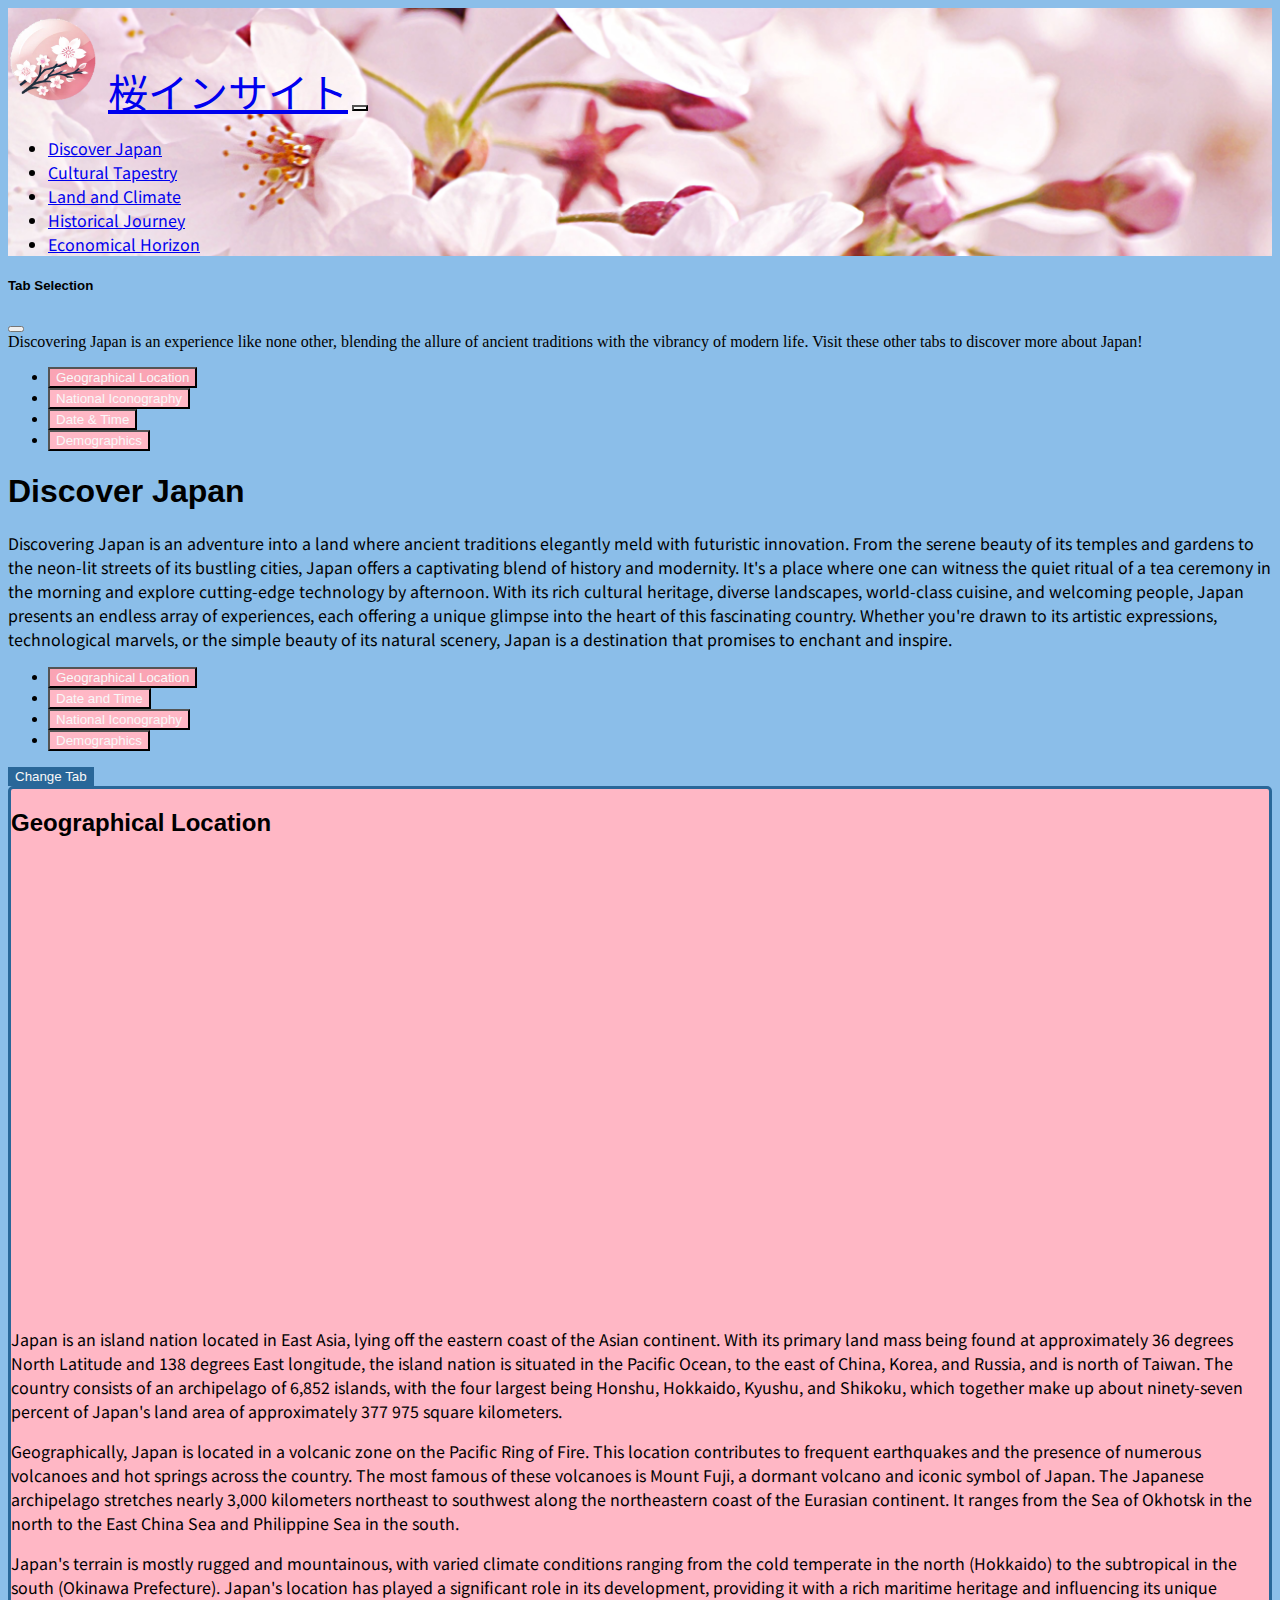
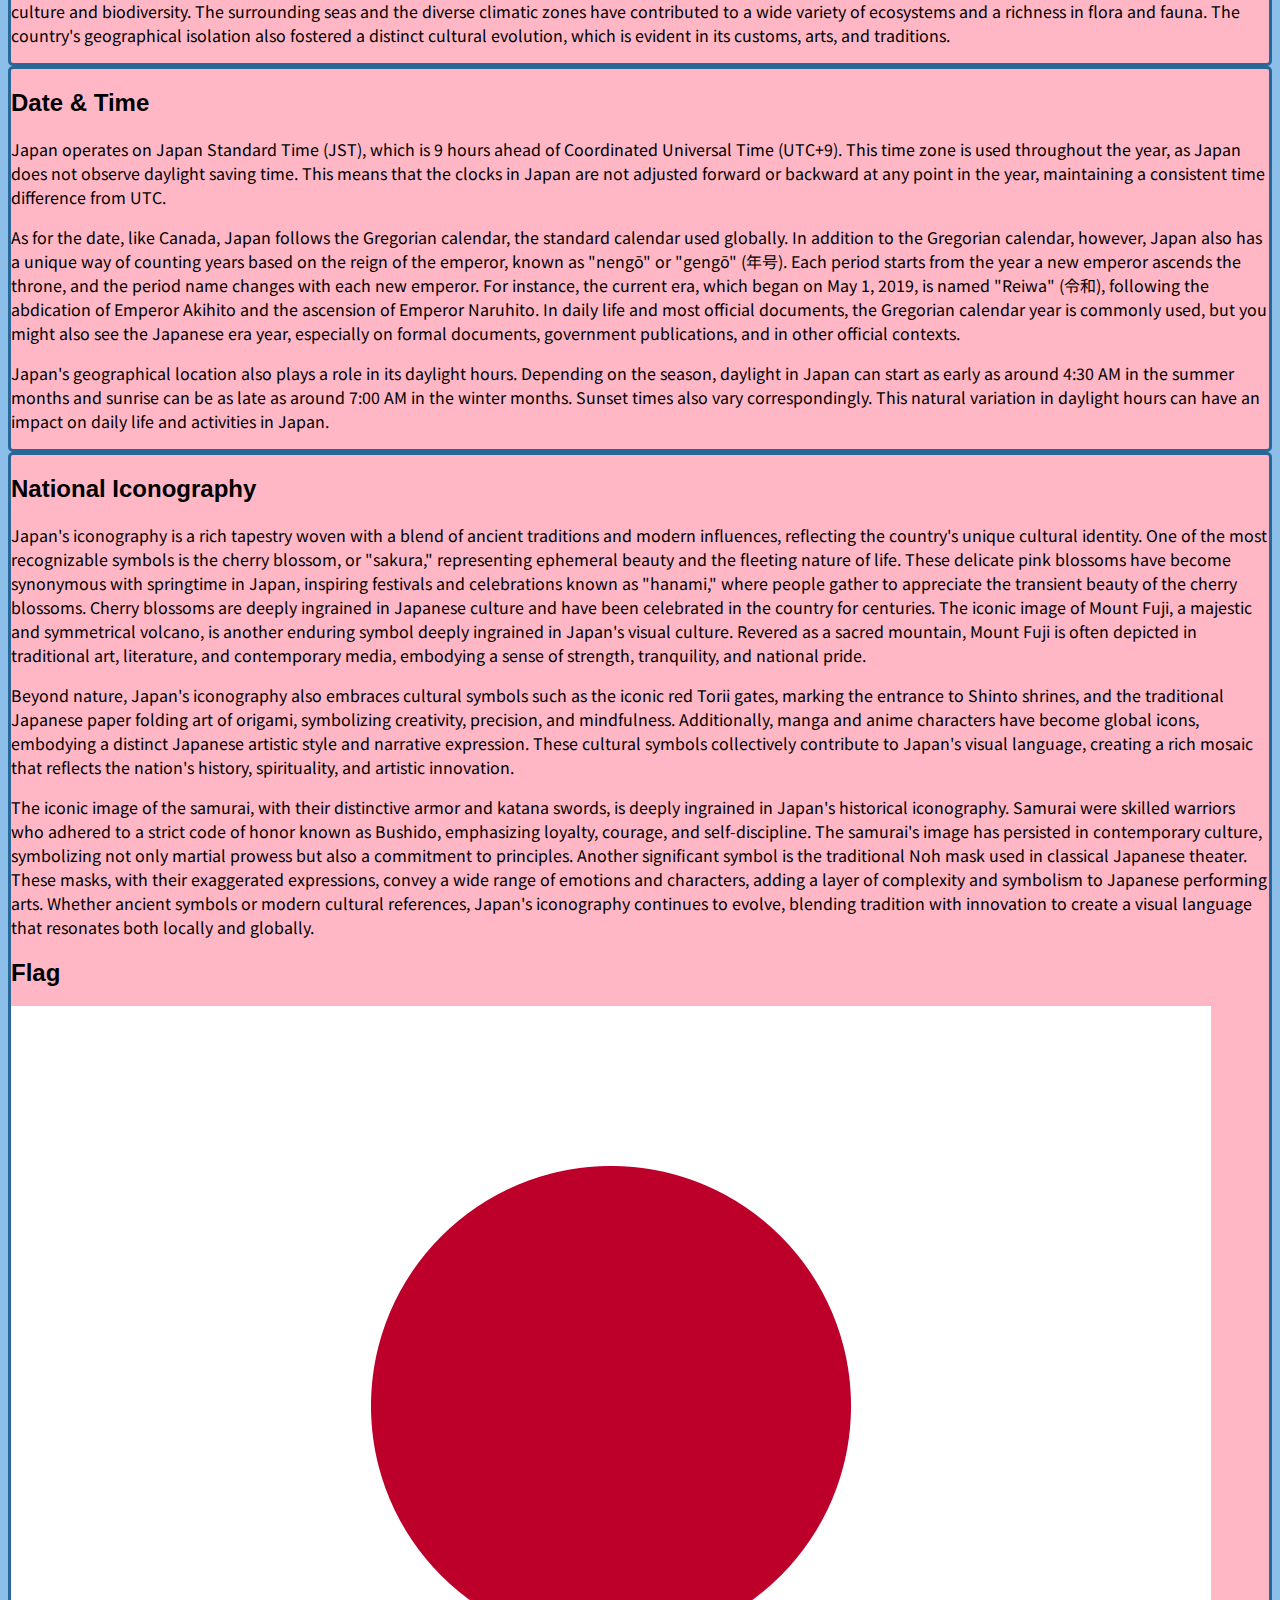
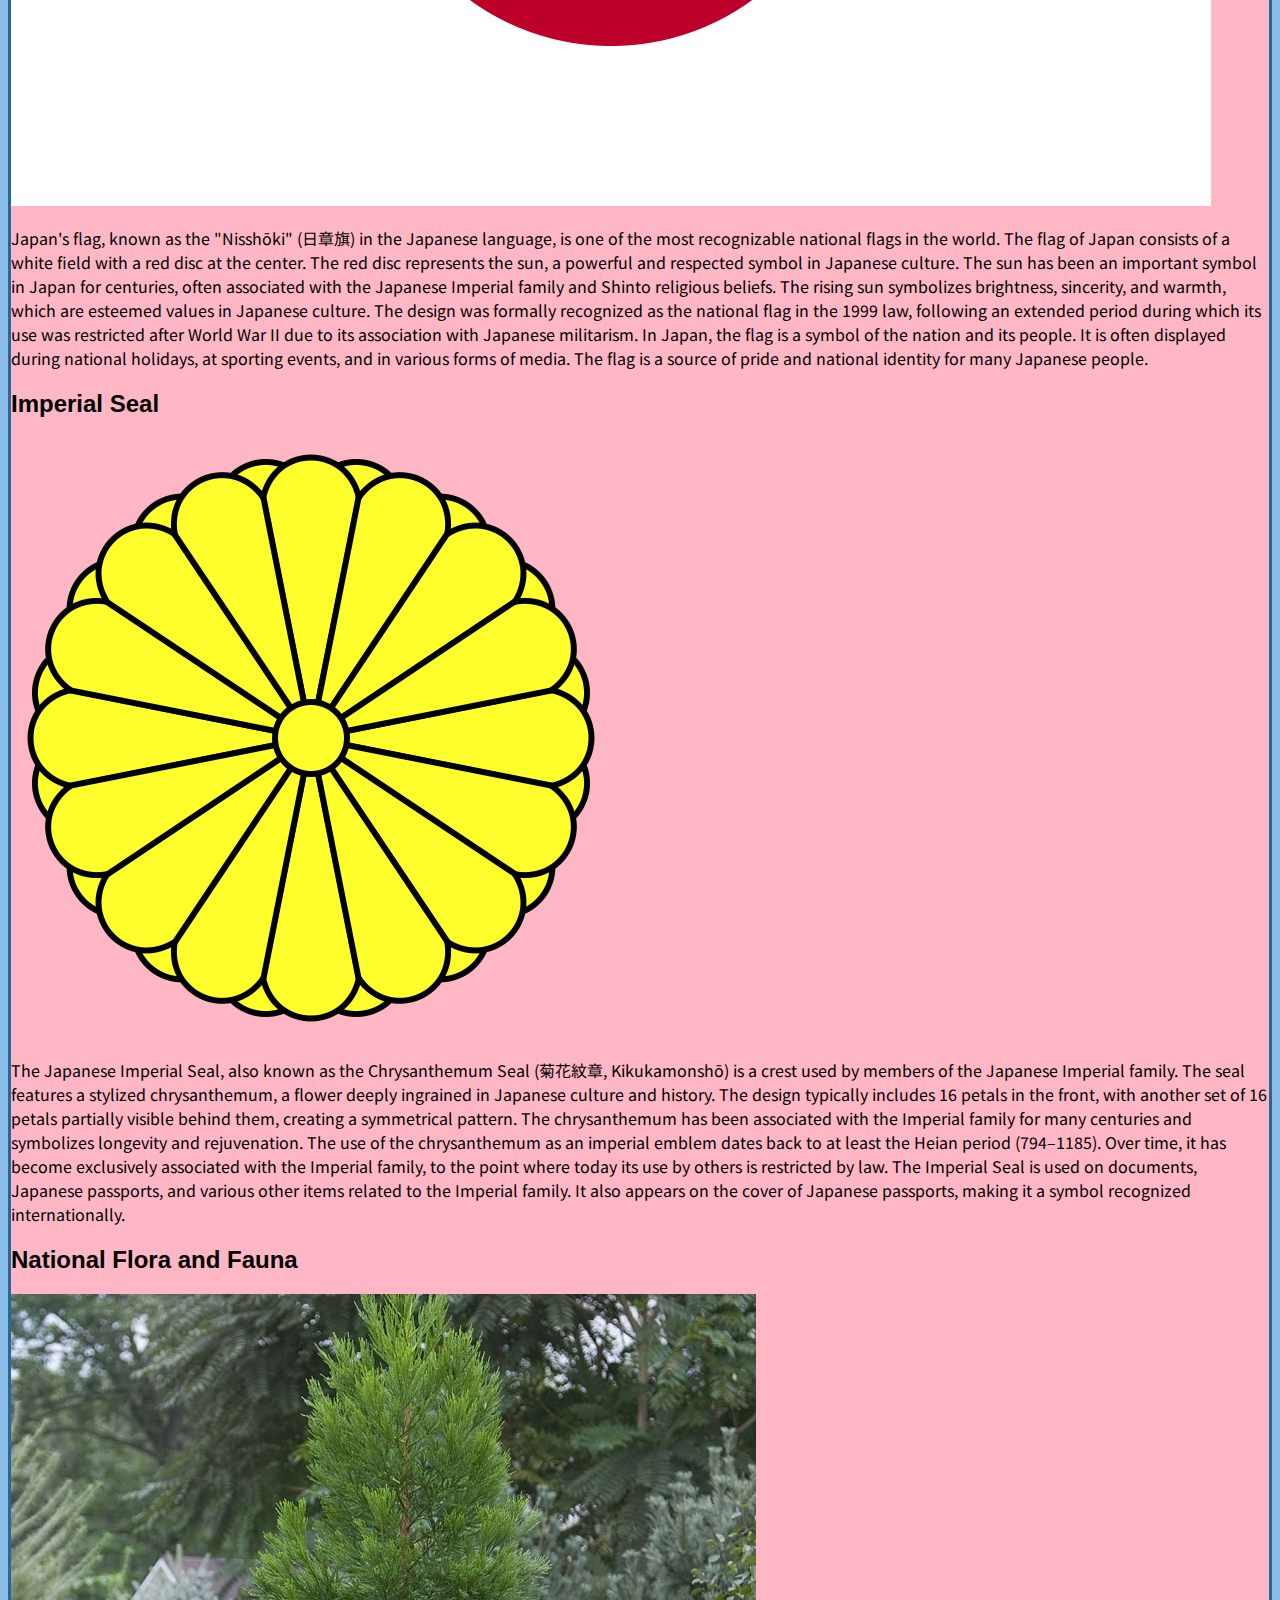
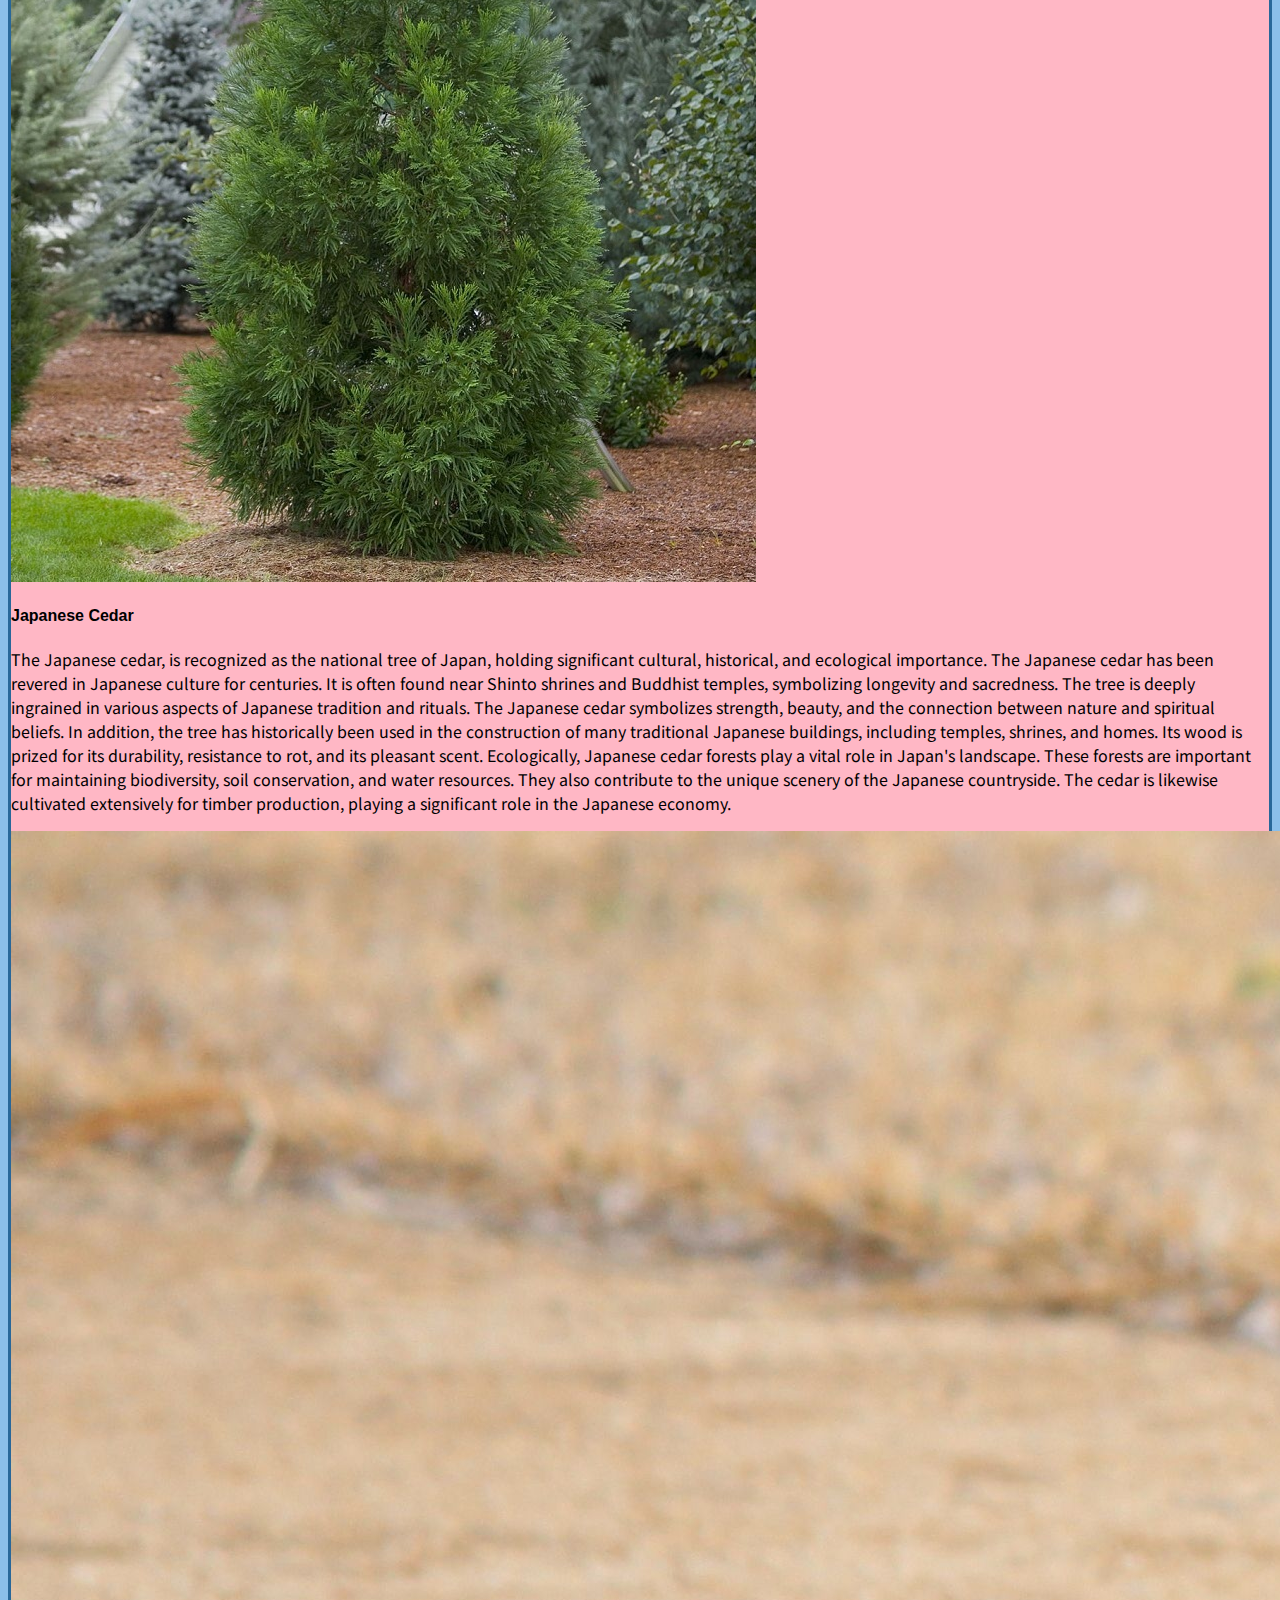
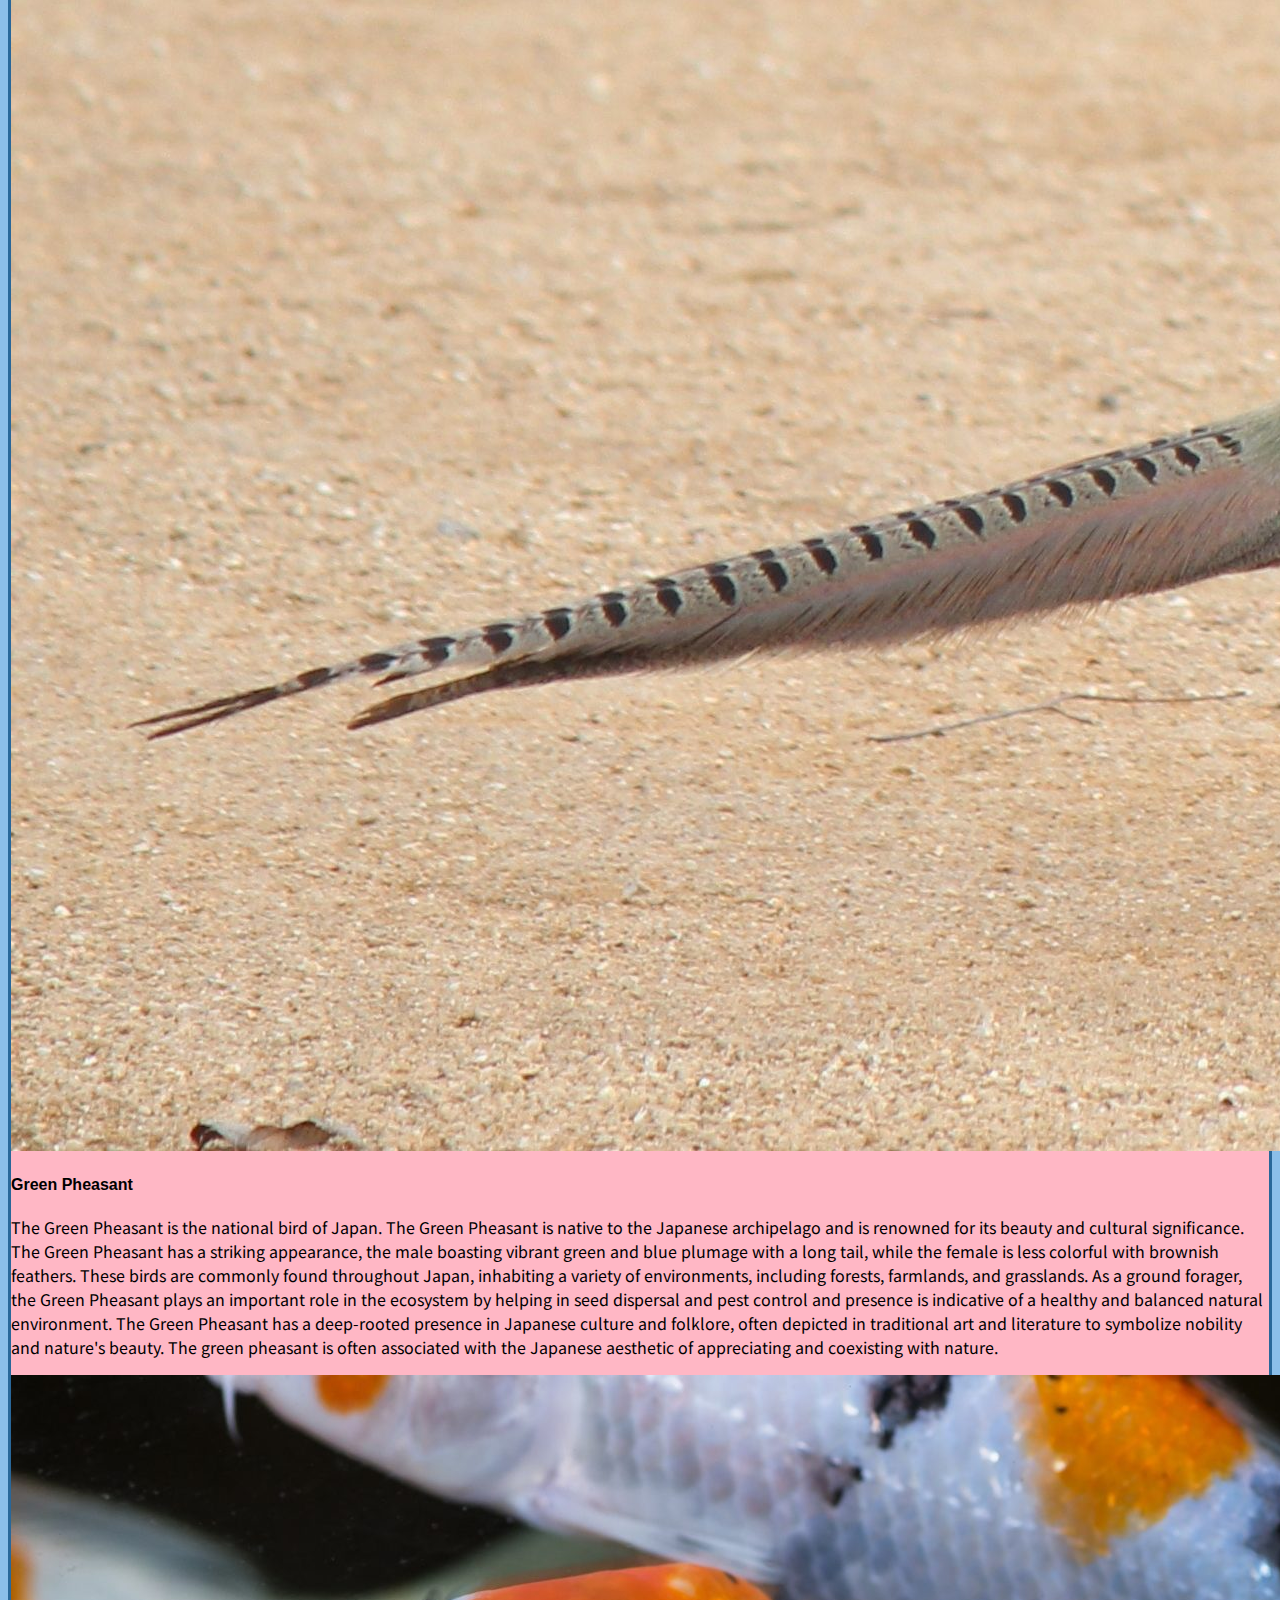
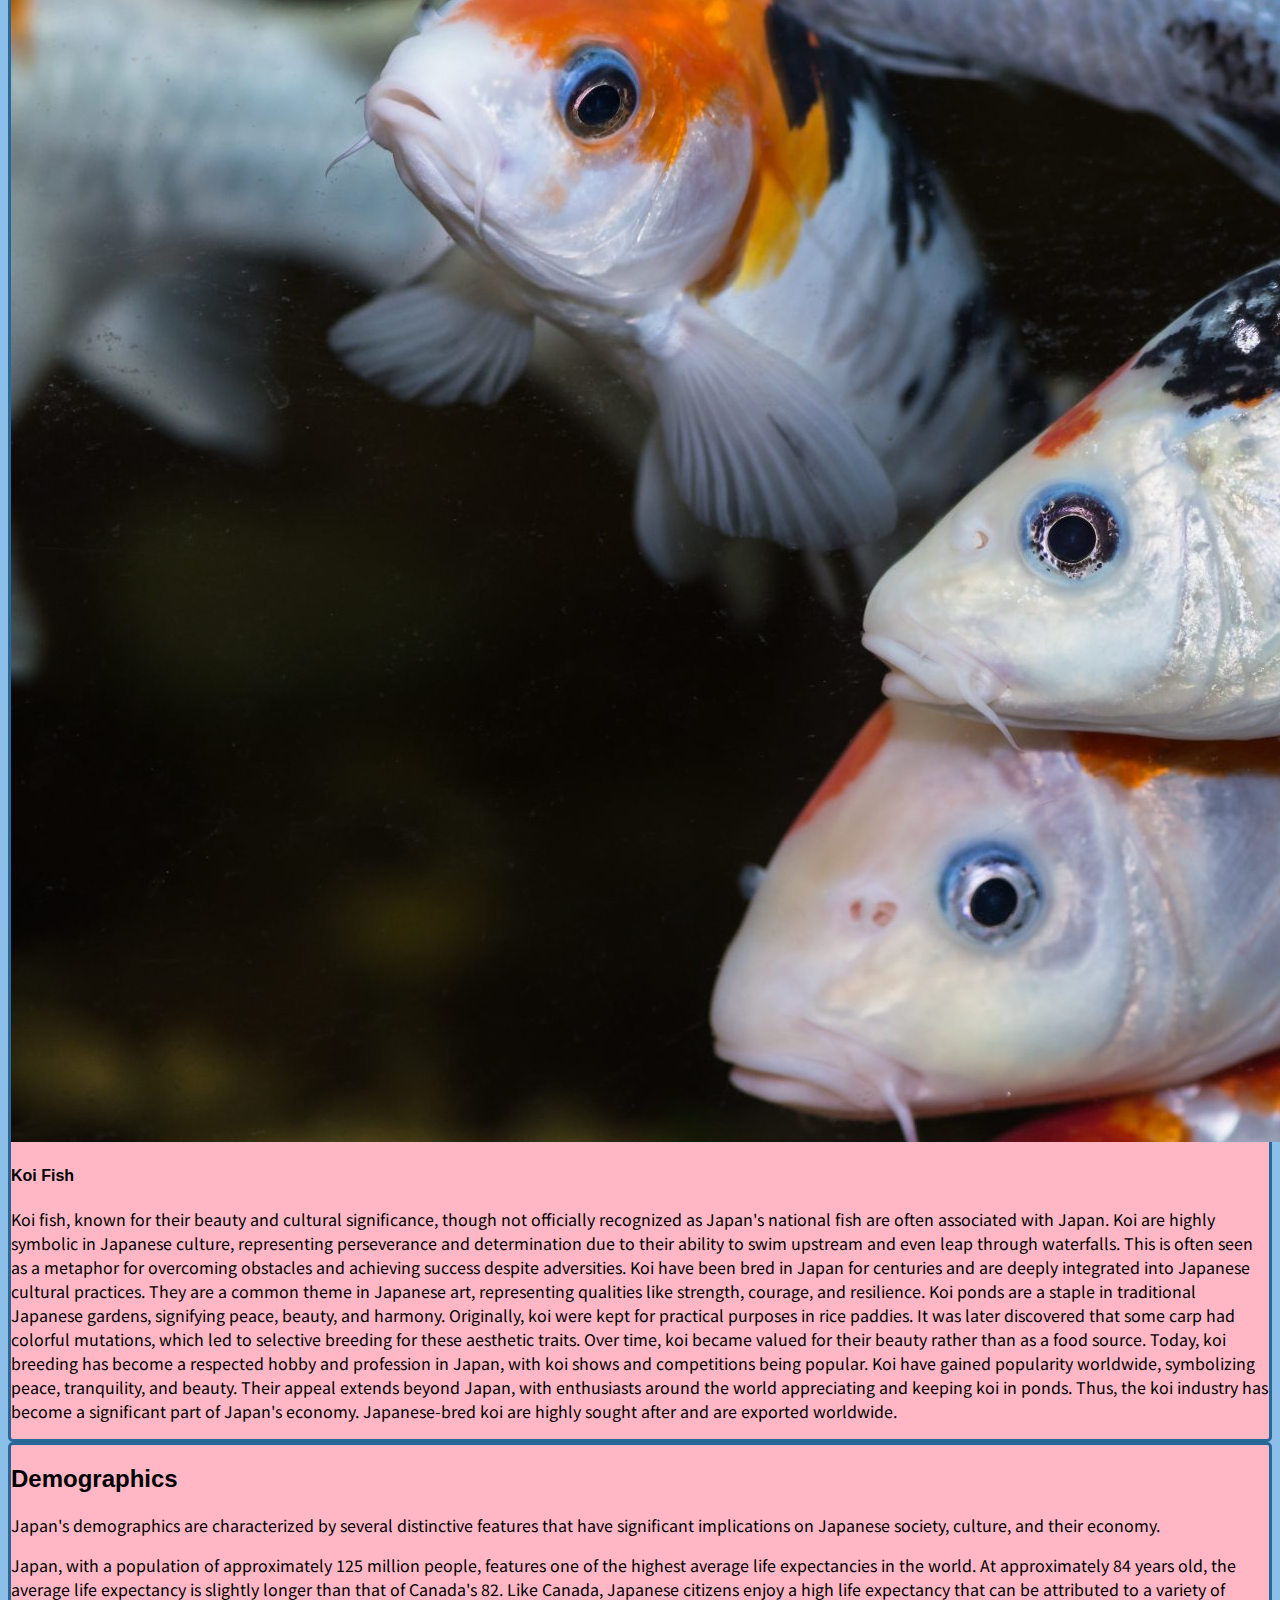
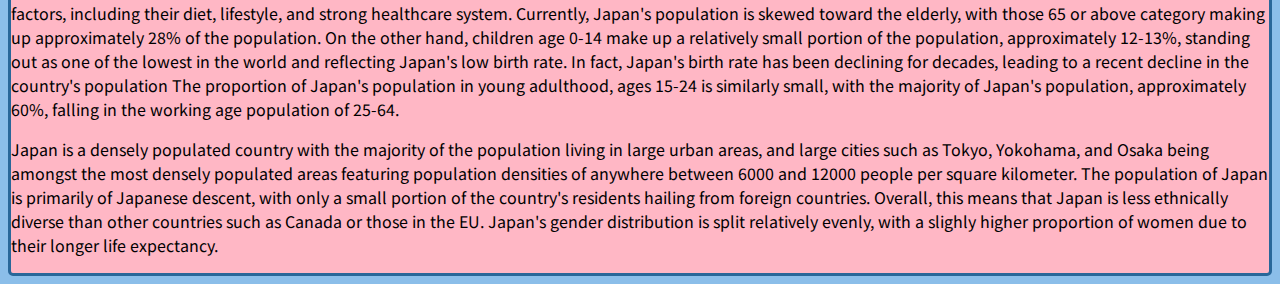
<file: subpages/discoverJapan.html>
<!DOCTYPE html>
<html lang="en">
  <head>
    <meta charset="UTF-8" />
    <meta name="viewport" content="width=device-width, initial-scale=1.0" />
    <title>Japan - Discover Japan</title>
    <link rel="stylesheet" href="../assets/styles/navigation.css" />
    <link rel="stylesheet" href="../assets/styles/typography.css" />
    <link
      href="https://cdn.jsdelivr.net/npm/bootstrap@5.3.2/dist/css/bootstrap.min.css"
      rel="stylesheet"
      integrity="sha384-T3c6CoIi6uLrA9TneNEoa7RxnatzjcDSCmG1MXxSR1GAsXEV/Dwwykc2MPK8M2HN"
      crossorigin="anonymous"
    />
    <!-- Fonts -->
    <link rel="preconnect" href="https://fonts.googleapis.com" />
    <link rel="preconnect" href="https://fonts.gstatic.com" crossorigin />
    <link
      href="https://fonts.googleapis.com/css2?family=Noto+Sans+JP:wght@500&display=swap"
      rel="stylesheet"
    />
    <script
      src="https://cdn.jsdelivr.net/npm/bootstrap@5.3.2/dist/js/bootstrap.bundle.min.js"
      integrity="sha384-C6RzsynM9kWDrMNeT87bh95OGNyZPhcTNXj1NW7RuBCsyN/o0jlpcV8Qyq46cDfL"
      crossorigin="anonymous"
    ></script>
    <style>
      body {
        background-color: #8bbee9;
      }
      .nav-pills .nav-link {
        background-color: #ffb7c5;
        color: #f8f8f8;
      }
      .nav-pills .nav-link.active {
        background-color: #faa4b4;
      }
      /* .tabButton {
        background-color: #ffb7c5;
        color: #f8f8f8;
        border: thin solid #faa4b4;
      } */
      .offcanvas {
        background-color: #8bbee9;
      }
      .tabButton:not(:focus) {
        background-color: #296799;
        border-color: #296799;
      }
      .tabButton:focus {
        background-color: #296799;
        border-color: #296799;
      }
      .tabBackground {
        background-color: #ffb7c5;
        border-radius: 5px;
        border: solid #296799;
      }
    </style>
  </head>
  <body>
    <div class="container">
      <nav class="navbar navbar-expand-lg" id="navigationBar">
        <div class="container-fluid">
          <a
            href="../index.html"
            class="navbar-brand websiteTitle"
            data-bs-toggle="tooltip"
            data-bs-placement="bottom"
            title="Sakura Insights"
          >
            <img
              class="d-none d-sm-inline"
              src="../assets/Logo/SakuraInsights.png"
              alt="Logo"
              id="sakuraInsightsLogo"
            />桜インサイト</a
          >
          <button
            class="navbar-toggler"
            type="button"
            data-bs-toggle="collapse"
            data-bs-target="#nav-list"
            id="navigationToggler"
          >
            <span class="navbar-toggler-icon"></span>
          </button>
          <div
            class="collapse navbar-collapse justify-content-end"
            id="nav-list"
          >
            <ul class="navbar-nav mb-2 mb-lg-0">
              <li class="nav-item">
                <a href="./discoverJapan.html" class="nav-link"
                  >Discover Japan</a
                >
              </li>
              <li class="nav-item">
                <a href="./culturalTapestry.html" class="nav-link"
                  >Cultural Tapestry</a
                >
              </li>
              <li class="nav-item">
                <a href="./landAndClimate.html" class="nav-link"
                  >Land and Climate</a
                >
              </li>
              <li class="nav-item">
                <a href="./historicalJourney.html" class="nav-link"
                  >Historical Journey</a
                >
              </li>
              <li class="nav-item">
                <a href="./ecomonmicalHorizon.html" class="nav-link"
                  >Economical Horizon</a
                >
              </li>
            </ul>
          </div>
        </div>
      </nav>
    </div>

    <div class="container">
      <!-- Off Canvas Start -->
      <div
        class="offcanvas offcanvas-start"
        tabindex="-1"
        id="offcanvasExample"
        aria-labelledby="offcanvasExampleLabel"
      >
        <div class="offcanvas-header">
          <h5 class="offcanvas-title" id="offcanvasExampleLabel">
            Tab Selection
          </h5>
          <button
            type="button"
            class="btn-close"
            data-bs-dismiss="offcanvas"
            aria-label="Close"
          ></button>
        </div>
        <div class="offcanvas-body">
          <div>
            Discovering Japan is an experience like none other, blending the
            allure of ancient traditions with the vibrancy of modern life. Visit
            these other tabs to discover more about Japan!
          </div>
          <div class="dropdown mt-3">
            <ul class="nav nav-pills flex-column">
              <li class="nav-item mb-3">
                <button
                  class="nav-link active"
                  data-bs-toggle="tab"
                  data-bs-target="#djTabOne"
                  type="button"
                  role="tab"
                >
                  Geographical Location
                </button>
              </li>
              <li class="nav-item mb-3">
                <button
                  class="nav-link"
                  data-bs-toggle="tab"
                  data-bs-target="djcTabTwo"
                  type="button"
                  role="tab"
                >
                  National Iconography
                </button>
              </li>
              <li class="nav-item mb-3">
                <button
                  class="nav-link"
                  data-bs-toggle="tab"
                  data-bs-target="#djTabThree"
                  type="button"
                  role="tab"
                >
                  Date & Time
                </button>
              </li>
              <li class="nav-item mb-3">
                <button
                  class="nav-link"
                  data-bs-toggle="tab"
                  data-bs-target="djcTabFour"
                  type="button"
                  role="tab"
                >
                  Demographics
                </button>
              </li>
            </ul>
          </div>
        </div>
      </div>
      <!-- Off Canvas End -->

      <div class="row">
        <h1 class="subpageTitle">Discover Japan</h1>
      </div>
      <div class="row">
        <p class="text-center">
          Discovering Japan is an adventure into a land where ancient traditions
          elegantly meld with futuristic innovation. From the serene beauty of
          its temples and gardens to the neon-lit streets of its bustling
          cities, Japan offers a captivating blend of history and modernity.
          It's a place where one can witness the quiet ritual of a tea ceremony
          in the morning and explore cutting-edge technology by afternoon. With
          its rich cultural heritage, diverse landscapes, world-class cuisine,
          and welcoming people, Japan presents an endless array of experiences,
          each offering a unique glimpse into the heart of this fascinating
          country. Whether you're drawn to its artistic expressions,
          technological marvels, or the simple beauty of its natural scenery,
          Japan is a destination that promises to enchant and inspire.
        </p>
      </div>
      <div class="row mb-3">
        <!-- Tabs at larger screen sizes -->
        <div class="col d-none d-md-block">
          <ul class="nav nav-pills nav-fill">
            <li class="nav-item">
              <button
                class="nav-link active"
                data-bs-toggle="tab"
                data-bs-target="#djTabOne"
                type="button"
                role="tab"
              >
                Geographical Location
              </button>
            </li>
            <li class="nav-item">
              <button
                class="nav-link"
                data-bs-toggle="tab"
                data-bs-target="#djTabTwo"
                type="button"
                role="tab"
              >
                Date and Time
              </button>
            </li>
            <li class="nav-item">
              <button
                class="nav-link"
                data-bs-toggle="tab"
                data-bs-target="#djTabThree"
                type="button"
                role="tab"
              >
                National Iconography
              </button>
            </li>
            <li class="nav-item">
              <button
                class="nav-link"
                data-bs-toggle="tab"
                data-bs-target="#djTabFour"
                type="button"
                role="tab"
              >
                Demographics
              </button>
            </li>
          </ul>
        </div>
        <!-- Tab end -->
        <button
          class="btn btn-primary d-block d-md-none tabButton"
          type="button"
          data-bs-toggle="offcanvas"
          data-bs-target="#offcanvasExample"
          aria-controls="offcanvasExample"
        >
          Change Tab
        </button>
      </div>
      <!-- Tab content Start -->
      <div class="tab-content">
        <div
          class="tab-pane active tabBackground"
          id="djTabOne"
          role="tabpanel"
        >
          <div class="container">
            <div class="row">
              <h2>Geographical Location</h2>
            </div>
            <div class="row">
              <iframe
                src="https://www.google.com/maps/embed?pb=!1m18!1m12!1m3!1d13695874.125915628!2d126.52475005242266!3d33.0638569234095!2m3!1f0!2f0!3f0!3m2!1i1024!2i768!4f13.1!3m3!1m2!1s0x34674e0fd77f192f%3A0xf54275d47c665244!2sJapan!5e0!3m2!1sen!2sca!4v1702316357118!5m2!1sen!2sca"
                width="600"
                height="450"
                style="border: 0"
                allowfullscreen=""
                loading="lazy"
                referrerpolicy="no-referrer-when-downgrade"
              ></iframe>
              <div class="row mt-3">
                <p>
                  Japan is an island nation located in East Asia, lying off the
                  eastern coast of the Asian continent. With its primary land
                  mass being found at approximately 36 degrees North Latitude
                  and 138 degrees East longitude, the island nation is situated
                  in the Pacific Ocean, to the east of China, Korea, and Russia,
                  and is north of Taiwan. The country consists of an archipelago
                  of 6,852 islands, with the four largest being Honshu,
                  Hokkaido, Kyushu, and Shikoku, which together make up about
                  ninety-seven percent of Japan's land area of approximately 377
                  975 square kilometers.
                </p>
                <p>
                  Geographically, Japan is located in a volcanic zone on the
                  Pacific Ring of Fire. This location contributes to frequent
                  earthquakes and the presence of numerous volcanoes and hot
                  springs across the country. The most famous of these volcanoes
                  is Mount Fuji, a dormant volcano and iconic symbol of Japan.
                  The Japanese archipelago stretches nearly 3,000 kilometers
                  northeast to southwest along the northeastern coast of the
                  Eurasian continent. It ranges from the Sea of Okhotsk in the
                  north to the East China Sea and Philippine Sea in the south.
                </p>
                <p>
                  Japan's terrain is mostly rugged and mountainous, with varied
                  climate conditions ranging from the cold temperate in the
                  north (Hokkaido) to the subtropical in the south (Okinawa
                  Prefecture). Japan's location has played a significant role in
                  its development, providing it with a rich maritime heritage
                  and influencing its unique culture and biodiversity. The
                  surrounding seas and the diverse climatic zones have
                  contributed to a wide variety of ecosystems and a richness in
                  flora and fauna. The country's geographical isolation also
                  fostered a distinct cultural evolution, which is evident in
                  its customs, arts, and traditions.
                </p>
              </div>
            </div>
          </div>
        </div>
        <div class="tab-pane tabBackground" id="djTabTwo" role="tabpanel">
          <div class="container">
            <div class="row">
              <h2>Date & Time</h2>
              <div class="row">
                <p>
                  Japan operates on Japan Standard Time (JST), which is 9 hours
                  ahead of Coordinated Universal Time (UTC+9). This time zone is
                  used throughout the year, as Japan does not observe daylight
                  saving time. This means that the clocks in Japan are not
                  adjusted forward or backward at any point in the year,
                  maintaining a consistent time difference from UTC.
                </p>
                <p>
                  As for the date, like Canada, Japan follows the Gregorian
                  calendar, the standard calendar used globally. In addition to
                  the Gregorian calendar, however, Japan also has a unique way
                  of counting years based on the reign of the emperor, known as
                  "nengō" or "gengō" (年号). Each period starts from the year a
                  new emperor ascends the throne, and the period name changes
                  with each new emperor. For instance, the current era, which
                  began on May 1, 2019, is named "Reiwa" (令和), following the
                  abdication of Emperor Akihito and the ascension of Emperor
                  Naruhito. In daily life and most official documents, the
                  Gregorian calendar year is commonly used, but you might also
                  see the Japanese era year, especially on formal documents,
                  government publications, and in other official contexts.
                </p>
                <p>
                  Japan's geographical location also plays a role in its
                  daylight hours. Depending on the season, daylight in Japan can
                  start as early as around 4:30 AM in the summer months and
                  sunrise can be as late as around 7:00 AM in the winter months.
                  Sunset times also vary correspondingly. This natural variation
                  in daylight hours can have an impact on daily life and
                  activities in Japan.
                </p>
              </div>
            </div>
          </div>
        </div>
        <div class="tab-pane tabBackground" id="djTabThree" role="tabpanel">
          <div class="container">
            <div class="row">
              <h2>National Iconography</h2>
              <div class="row">
                <p>
                  Japan's iconography is a rich tapestry woven with a blend of
                  ancient traditions and modern influences, reflecting the
                  country's unique cultural identity. One of the most
                  recognizable symbols is the cherry blossom, or "sakura,"
                  representing ephemeral beauty and the fleeting nature of life.
                  These delicate pink blossoms have become synonymous with
                  springtime in Japan, inspiring festivals and celebrations
                  known as "hanami," where people gather to appreciate the
                  transient beauty of the cherry blossoms. Cherry blossoms are
                  deeply ingrained in Japanese culture and have been celebrated
                  in the country for centuries. The iconic image of Mount Fuji,
                  a majestic and symmetrical volcano, is another enduring symbol
                  deeply ingrained in Japan's visual culture. Revered as a
                  sacred mountain, Mount Fuji is often depicted in traditional
                  art, literature, and contemporary media, embodying a sense of
                  strength, tranquility, and national pride.
                </p>

                <p>
                  Beyond nature, Japan's iconography also embraces cultural
                  symbols such as the iconic red Torii gates, marking the
                  entrance to Shinto shrines, and the traditional Japanese paper
                  folding art of origami, symbolizing creativity, precision, and
                  mindfulness. Additionally, manga and anime characters have
                  become global icons, embodying a distinct Japanese artistic
                  style and narrative expression. These cultural symbols
                  collectively contribute to Japan's visual language, creating a
                  rich mosaic that reflects the nation's history, spirituality,
                  and artistic innovation.
                </p>

                <p>
                  The iconic image of the samurai, with their distinctive armor
                  and katana swords, is deeply ingrained in Japan's historical
                  iconography. Samurai were skilled warriors who adhered to a
                  strict code of honor known as Bushido, emphasizing loyalty,
                  courage, and self-discipline. The samurai's image has
                  persisted in contemporary culture, symbolizing not only
                  martial prowess but also a commitment to principles. Another
                  significant symbol is the traditional Noh mask used in
                  classical Japanese theater. These masks, with their
                  exaggerated expressions, convey a wide range of emotions and
                  characters, adding a layer of complexity and symbolism to
                  Japanese performing arts. Whether ancient symbols or modern
                  cultural references, Japan's iconography continues to evolve,
                  blending tradition with innovation to create a visual language
                  that resonates both locally and globally.
                </p>
              </div>
              <div class="row"><h2>Flag</h2></div>
              <div class="row">
                <div class="col-12 col-xl-6 order-xl-2 pe-0">
                  <img
                    src="../assets/images/Flag_of_Japan.svg.png"
                    alt="Flag of Japan"
                    class="img-fluid"
                  />
                </div>
                <div class="col-12 col-xl-6 pt-3">
                  <p>
                    Japan's flag, known as the "Nisshōki" (日章旗) in the
                    Japanese language, is one of the most recognizable national
                    flags in the world. The flag of Japan consists of a white
                    field with a red disc at the center. The red disc represents
                    the sun, a powerful and respected symbol in Japanese
                    culture. The sun has been an important symbol in Japan for
                    centuries, often associated with the Japanese Imperial
                    family and Shinto religious beliefs. The rising sun
                    symbolizes brightness, sincerity, and warmth, which are
                    esteemed values in Japanese culture. The design was formally
                    recognized as the national flag in the 1999 law, following
                    an extended period during which its use was restricted after
                    World War II due to its association with Japanese
                    militarism. In Japan, the flag is a symbol of the nation and
                    its people. It is often displayed during national holidays,
                    at sporting events, and in various forms of media. The flag
                    is a source of pride and national identity for many Japanese
                    people.
                  </p>
                </div>
              </div>
              <div class="row"><h2>Imperial Seal</h2></div>
              <div class="row">
                <div class="col-12 col-xl-6 order-xl-2 pe-0">
                  <img
                    src="../assets/images/imperialSeal.png"
                    alt="Imperial Seal of Japan"
                    class="img-fluid"
                  />
                </div>
                <div class="col-12 col-lx-6 pt-3">
                  <p>
                    The Japanese Imperial Seal, also known as the Chrysanthemum
                    Seal (菊花紋章, Kikukamonshō) is a crest used by members of
                    the Japanese Imperial family. The seal features a stylized
                    chrysanthemum, a flower deeply ingrained in Japanese culture
                    and history. The design typically includes 16 petals in the
                    front, with another set of 16 petals partially visible
                    behind them, creating a symmetrical pattern. The
                    chrysanthemum has been associated with the Imperial family
                    for many centuries and symbolizes longevity and
                    rejuvenation. The use of the chrysanthemum as an imperial
                    emblem dates back to at least the Heian period (794–1185).
                    Over time, it has become exclusively associated with the
                    Imperial family, to the point where today its use by others
                    is restricted by law. The Imperial Seal is used on
                    documents, Japanese passports, and various other items
                    related to the Imperial family. It also appears on the cover
                    of Japanese passports, making it a symbol recognized
                    internationally.
                  </p>
                </div>
              </div>
              <div class="row"><h2>National Flora and Fauna</h2></div>
              <div class="row mb-3">
                <div class="col-12 col-xl-6 order-xl-2 pe-0">
                  <img
                    src="../assets/images/nationalTree.jpg"
                    alt=""
                    class="img-fluid"
                  />
                </div>
                <div class="col-12 col-xl-6">
                  <div class="row text-center">
                    <h4 class="mt-2">
                      <span class="fw-bold">Japanese Cedar</span>
                    </h4>
                  </div>
                  <div class="row">
                    <p>
                      The Japanese cedar, is recognized as the national tree of
                      Japan, holding significant cultural, historical, and
                      ecological importance. The Japanese cedar has been revered
                      in Japanese culture for centuries. It is often found near
                      Shinto shrines and Buddhist temples, symbolizing longevity
                      and sacredness. The tree is deeply ingrained in various
                      aspects of Japanese tradition and rituals. The Japanese
                      cedar symbolizes strength, beauty, and the connection
                      between nature and spiritual beliefs. In addition, the
                      tree has historically been used in the construction of
                      many traditional Japanese buildings, including temples,
                      shrines, and homes. Its wood is prized for its durability,
                      resistance to rot, and its pleasant scent. Ecologically,
                      Japanese cedar forests play a vital role in Japan's
                      landscape. These forests are important for maintaining
                      biodiversity, soil conservation, and water resources. They
                      also contribute to the unique scenery of the Japanese
                      countryside. The cedar is likewise cultivated extensively
                      for timber production, playing a significant role in the
                      Japanese economy.
                    </p>
                  </div>
                </div>
              </div>
              <div class="row mb-3">
                <div class="col-12 col-xl-12 order-xl-2 pe-0">
                  <img
                    src="../assets/images/nationalAnimal.jpg"
                    alt=""
                    class="img-fluid"
                  />
                </div>
                <div class="col-12 col-xl-6">
                  <div class="row text-center">
                    <h4 class="mt-2">
                      <span class="fw-bold">Green Pheasant</span>
                    </h4>
                  </div>
                  <div class="row">
                    <p>
                      The Green Pheasant is the national bird of Japan. The
                      Green Pheasant is native to the Japanese archipelago and
                      is renowned for its beauty and cultural significance. The
                      Green Pheasant has a striking appearance, the male
                      boasting vibrant green and blue plumage with a long tail,
                      while the female is less colorful with brownish feathers.
                      These birds are commonly found throughout Japan,
                      inhabiting a variety of environments, including forests,
                      farmlands, and grasslands. As a ground forager, the Green
                      Pheasant plays an important role in the ecosystem by
                      helping in seed dispersal and pest control and presence is
                      indicative of a healthy and balanced natural environment.
                      The Green Pheasant has a deep-rooted presence in Japanese
                      culture and folklore, often depicted in traditional art
                      and literature to symbolize nobility and nature's beauty.
                      The green pheasant is often associated with the Japanese
                      aesthetic of appreciating and coexisting with nature.
                    </p>
                  </div>
                </div>
              </div>
              <div class="row mb-3">
                <div class="col-12 col-xl-12 order-xl-2 pe-0 pe-0">
                  <img
                    src="../assets/images/nationalFish.jpg"
                    alt=""
                    class="img-fluid"
                  />
                </div>
                <div class="col-12 col-xl-6">
                  <div class="row text-center">
                    <h4 class="mt-2">
                      <span class="fw-bold">Koi Fish</span>
                    </h4>
                  </div>
                  <div class="row">
                    <p>
                      Koi fish, known for their beauty and cultural
                      significance, though not officially recognized as Japan's
                      national fish are often associated with Japan. Koi are
                      highly symbolic in Japanese culture, representing
                      perseverance and determination due to their ability to
                      swim upstream and even leap through waterfalls. This is
                      often seen as a metaphor for overcoming obstacles and
                      achieving success despite adversities. Koi have been bred
                      in Japan for centuries and are deeply integrated into
                      Japanese cultural practices. They are a common theme in
                      Japanese art, representing qualities like strength,
                      courage, and resilience. Koi ponds are a staple in
                      traditional Japanese gardens, signifying peace, beauty,
                      and harmony. Originally, koi were kept for practical
                      purposes in rice paddies. It was later discovered that
                      some carp had colorful mutations, which led to selective
                      breeding for these aesthetic traits. Over time, koi became
                      valued for their beauty rather than as a food source.
                      Today, koi breeding has become a respected hobby and
                      profession in Japan, with koi shows and competitions being
                      popular. Koi have gained popularity worldwide, symbolizing
                      peace, tranquility, and beauty. Their appeal extends
                      beyond Japan, with enthusiasts around the world
                      appreciating and keeping koi in ponds. Thus, the koi
                      industry has become a significant part of Japan's economy.
                      Japanese-bred koi are highly sought after and are exported
                      worldwide.
                    </p>
                  </div>
                </div>
              </div>
            </div>
          </div>
        </div>
        <div class="tab-pane tabBackground" id="djTabFour" role="tabpanel">
          <div class="container">
            <div class="row">
              <h2>Demographics</h2>
              <div class="row">
                <p>
                  Japan's demographics are characterized by several distinctive
                  features that have significant implications on Japanese
                  society, culture, and their economy.
                </p>
                <p>
                  Japan, with a population of approximately 125 million people,
                  features one of the highest average life expectancies in the
                  world. At approximately 84 years old, the average life
                  expectancy is slightly longer than that of Canada's 82. Like
                  Canada, Japanese citizens enjoy a high life expectancy that
                  can be attributed to a variety of factors, including their
                  diet, lifestyle, and strong healthcare system. Currently,
                  Japan's population is skewed toward the elderly, with those 65
                  or above category making up approximately 28% of the
                  population. On the other hand, children age 0-14 make up a
                  relatively small portion of the population, approximately
                  12-13%, standing out as one of the lowest in the world and
                  reflecting Japan's low birth rate. In fact, Japan's birth rate
                  has been declining for decades, leading to a recent decline in
                  the country's population The proportion of Japan's population
                  in young adulthood, ages 15-24 is similarly small, with the
                  majority of Japan's population, approximately 60%, falling in
                  the working age population of 25-64.
                </p>
                <p>
                  Japan is a densely populated country with the majority of the
                  population living in large urban areas, and large cities such
                  as Tokyo, Yokohama, and Osaka being amongst the most densely
                  populated areas featuring population densities of anywhere
                  between 6000 and 12000 people per square kilometer. The
                  population of Japan is primarily of Japanese descent, with
                  only a small portion of the country's residents hailing from
                  foreign countries. Overall, this means that Japan is less
                  ethnically diverse than other countries such as Canada or
                  those in the EU. Japan's gender distribution is split
                  relatively evenly, with a slighly higher proportion of women
                  due to their longer life expectancy.
                </p>
              </div>
            </div>
          </div>
        </div>
      </div>
      <!-- Tab content end -->
    </div>
    <script>
      var tooltipTriggerList = [].slice.call(
        document.querySelectorAll('[data-bs-toggle="tooltip"]')
      );
      var tooltipList = tooltipTriggerList.map(function (tooltipTriggerEl) {
        return new bootstrap.Tooltip(tooltipTriggerEl);
      });
    </script>
  </body>
</html>
</file>
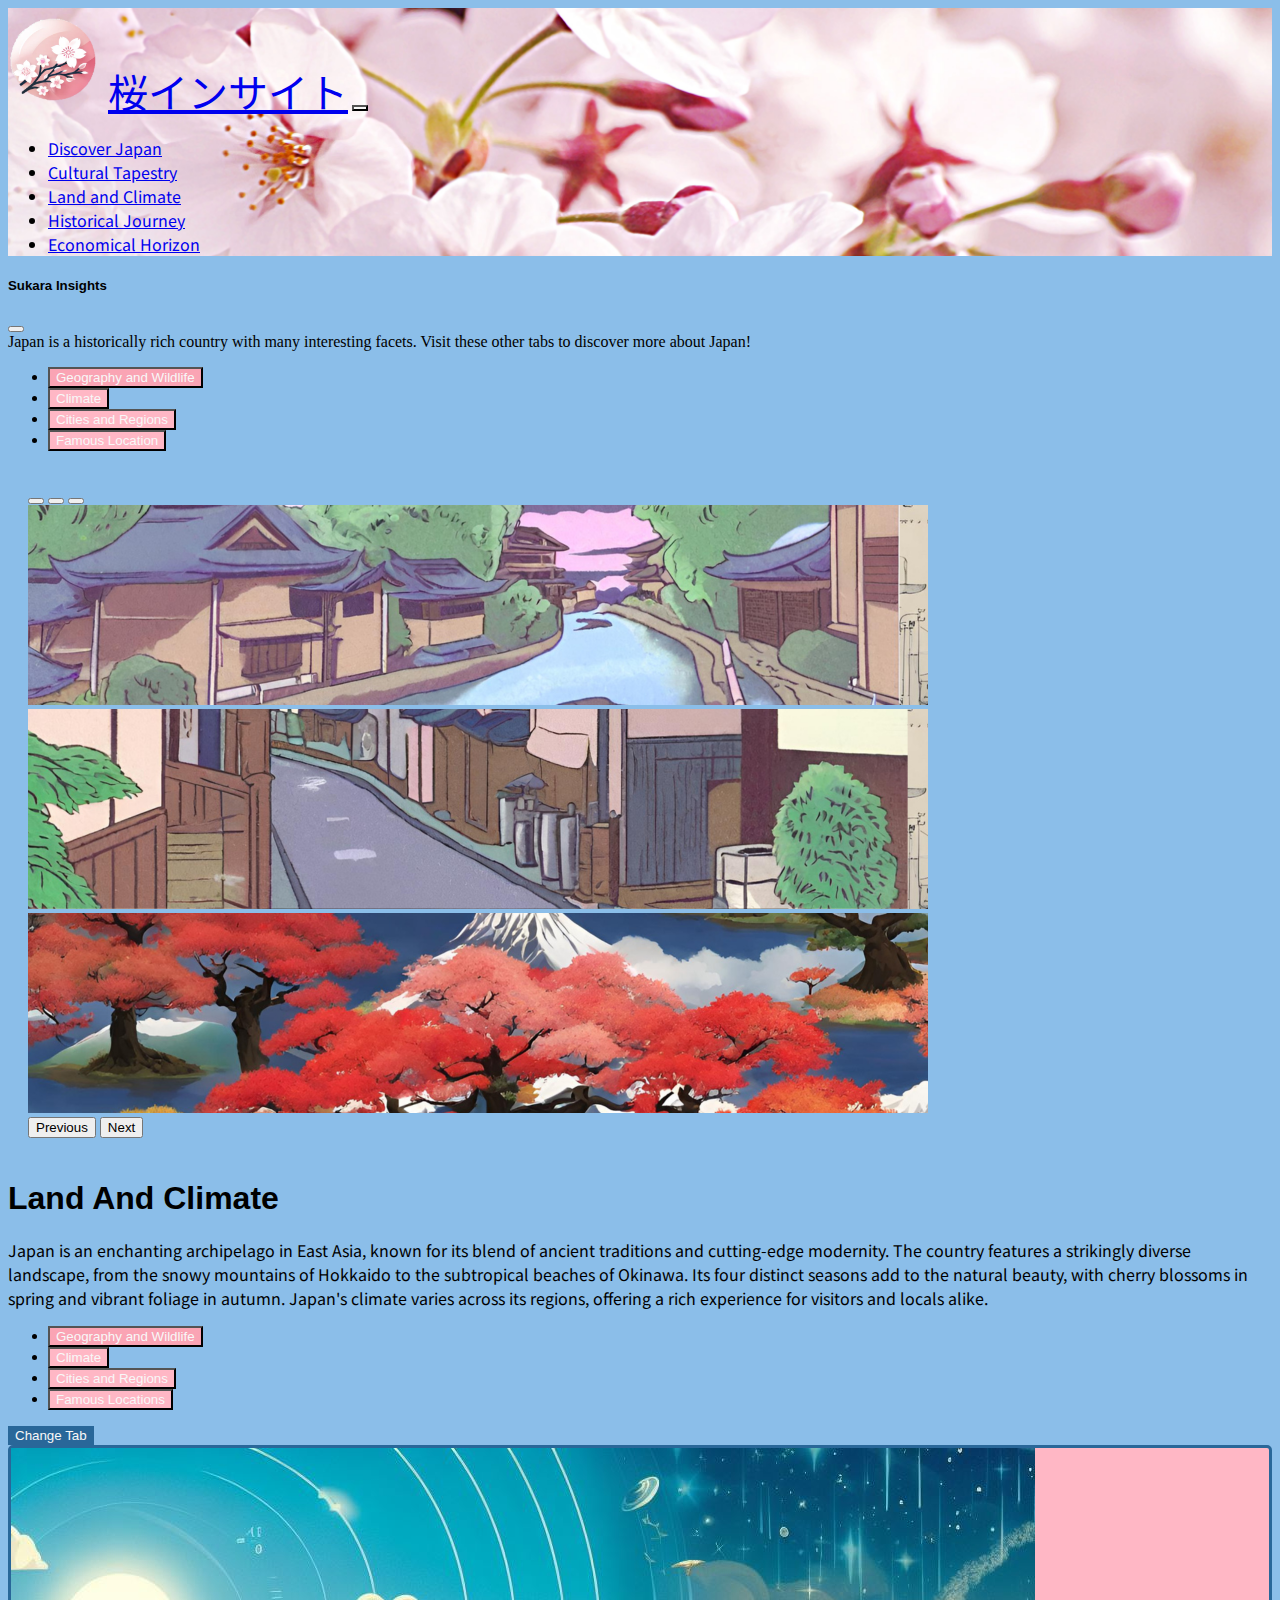
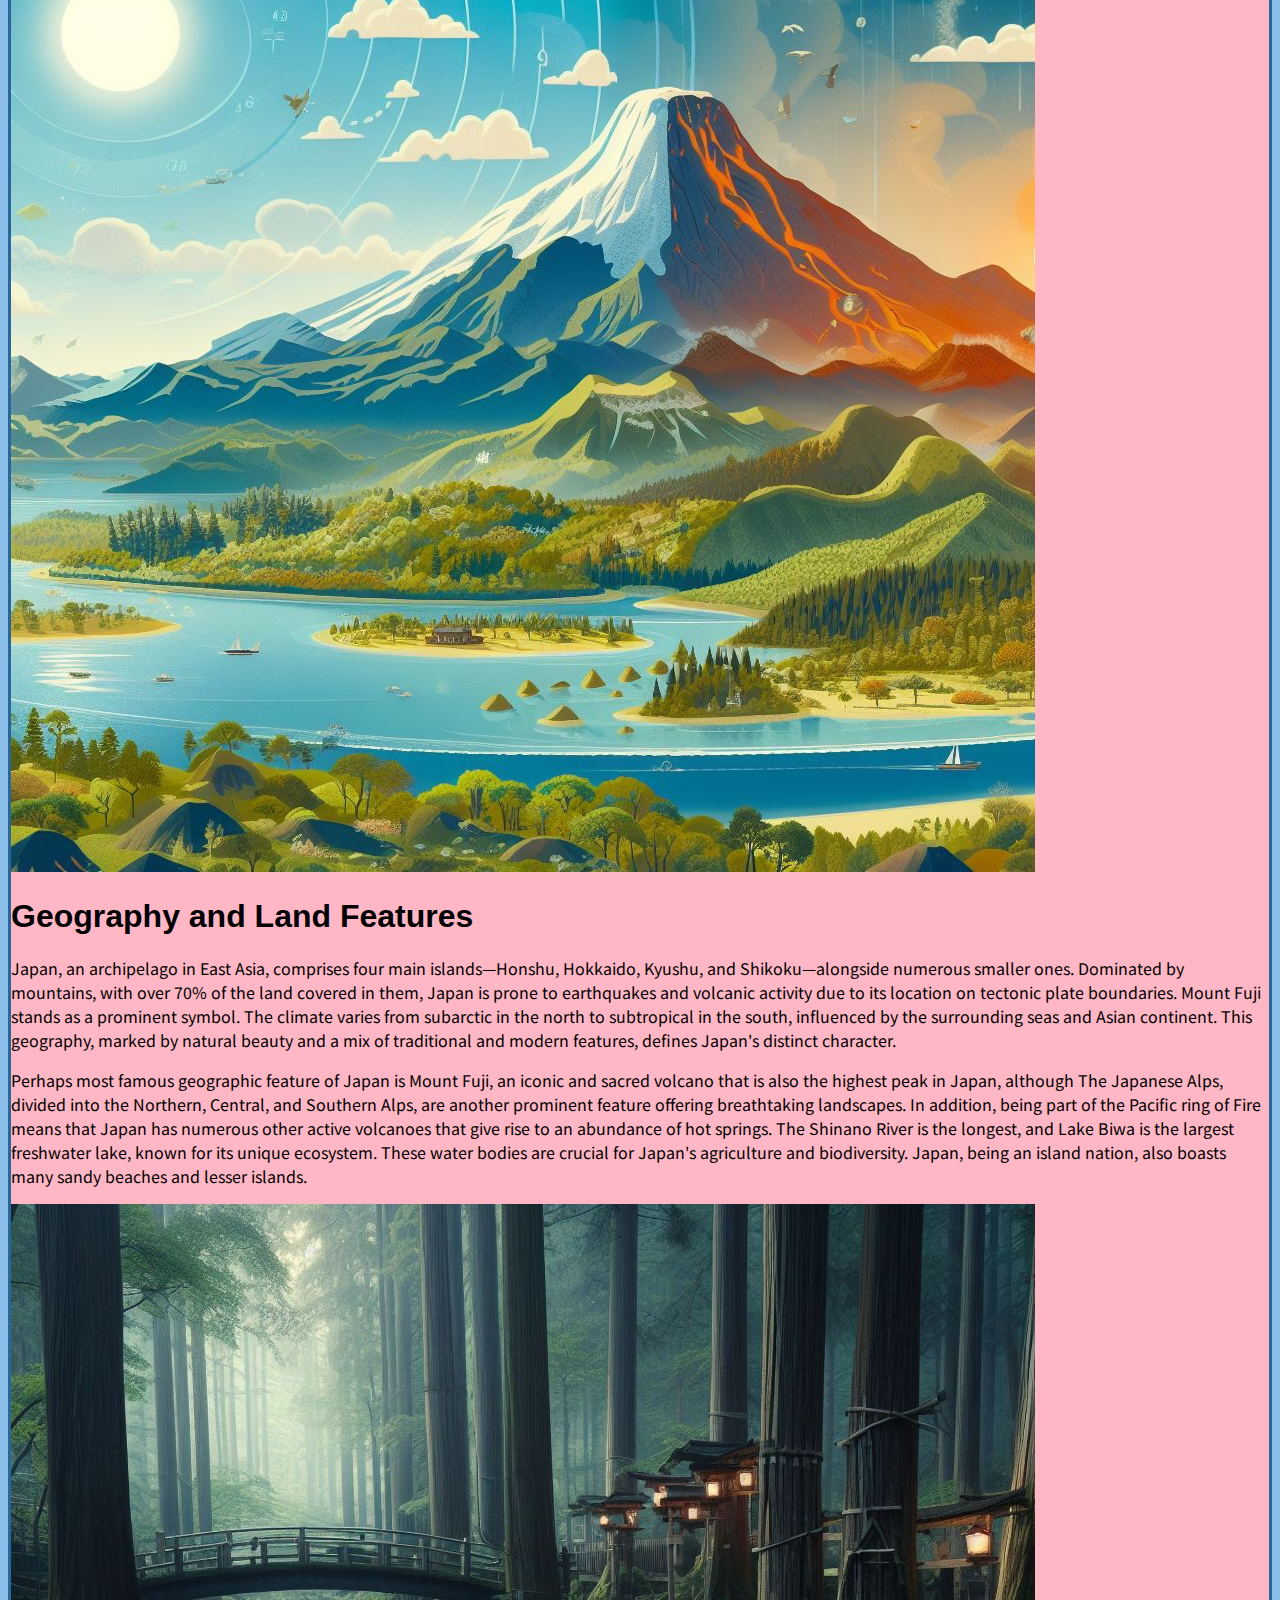
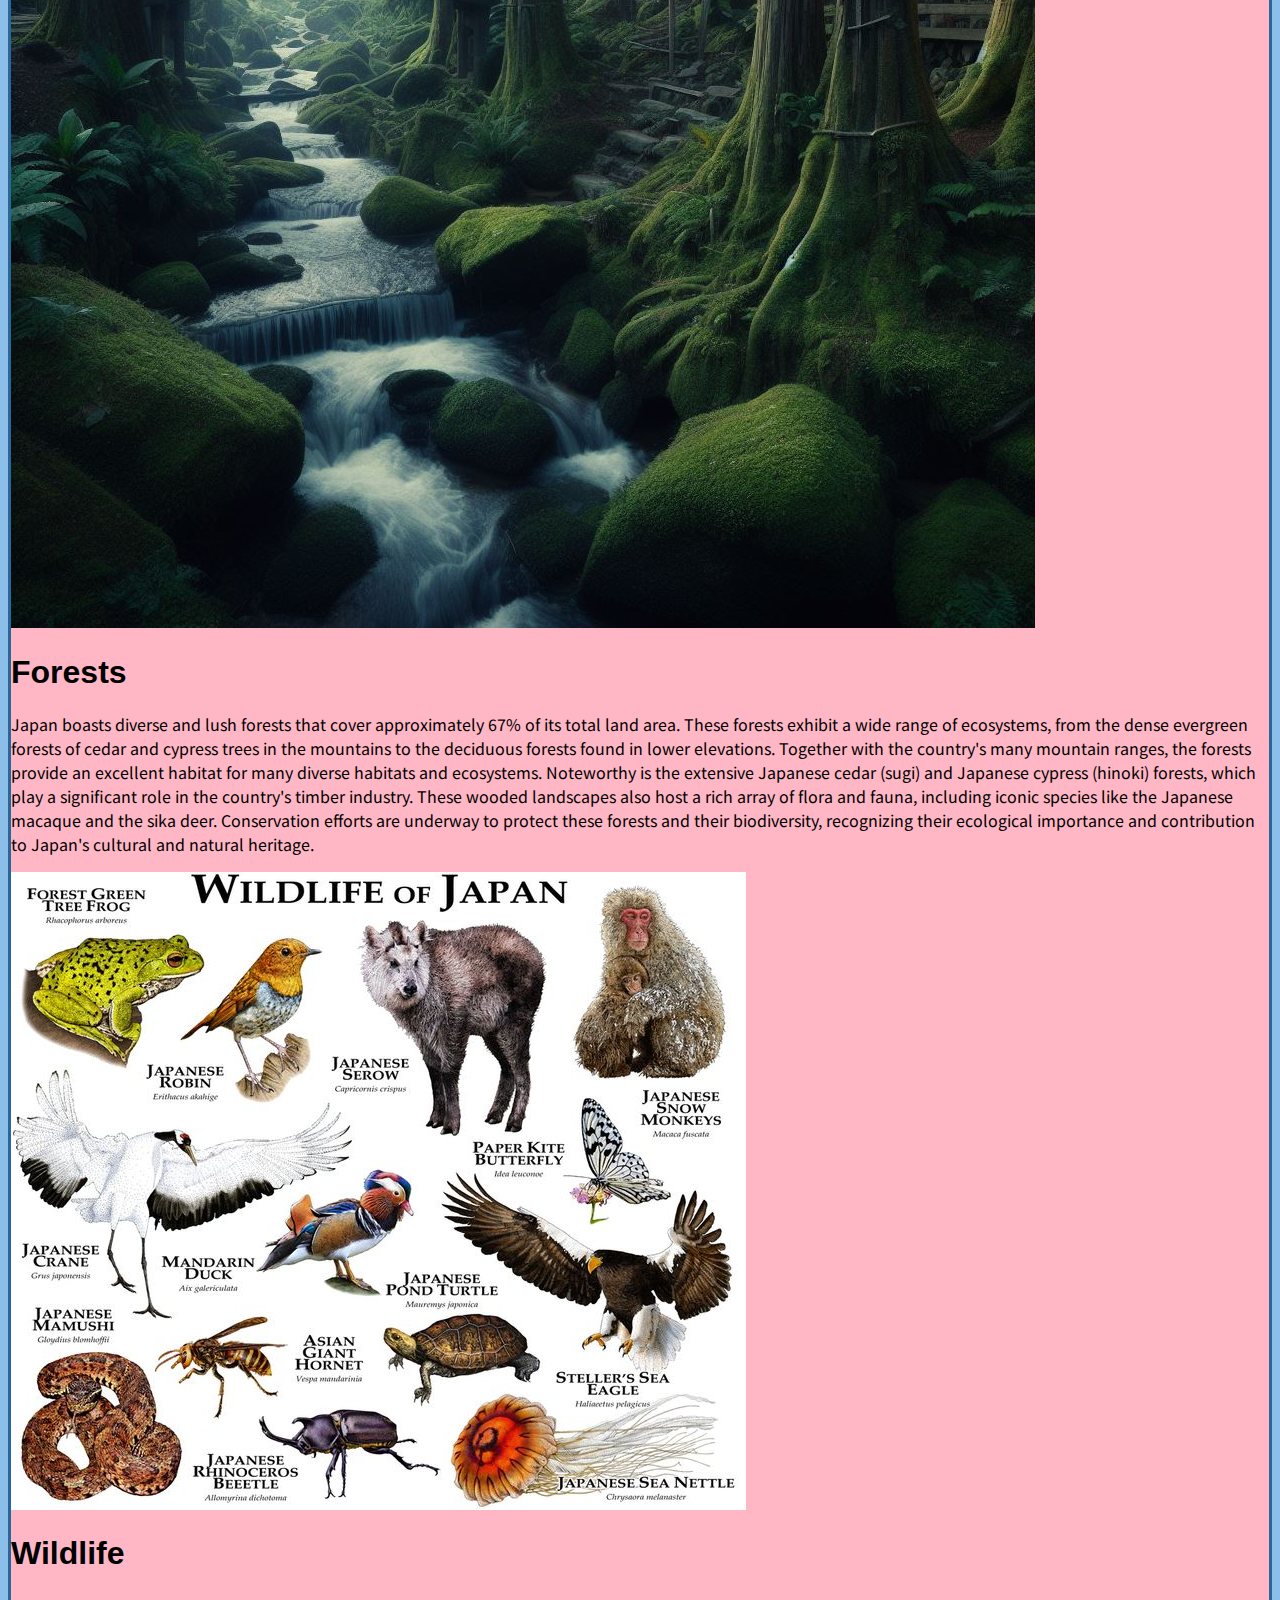
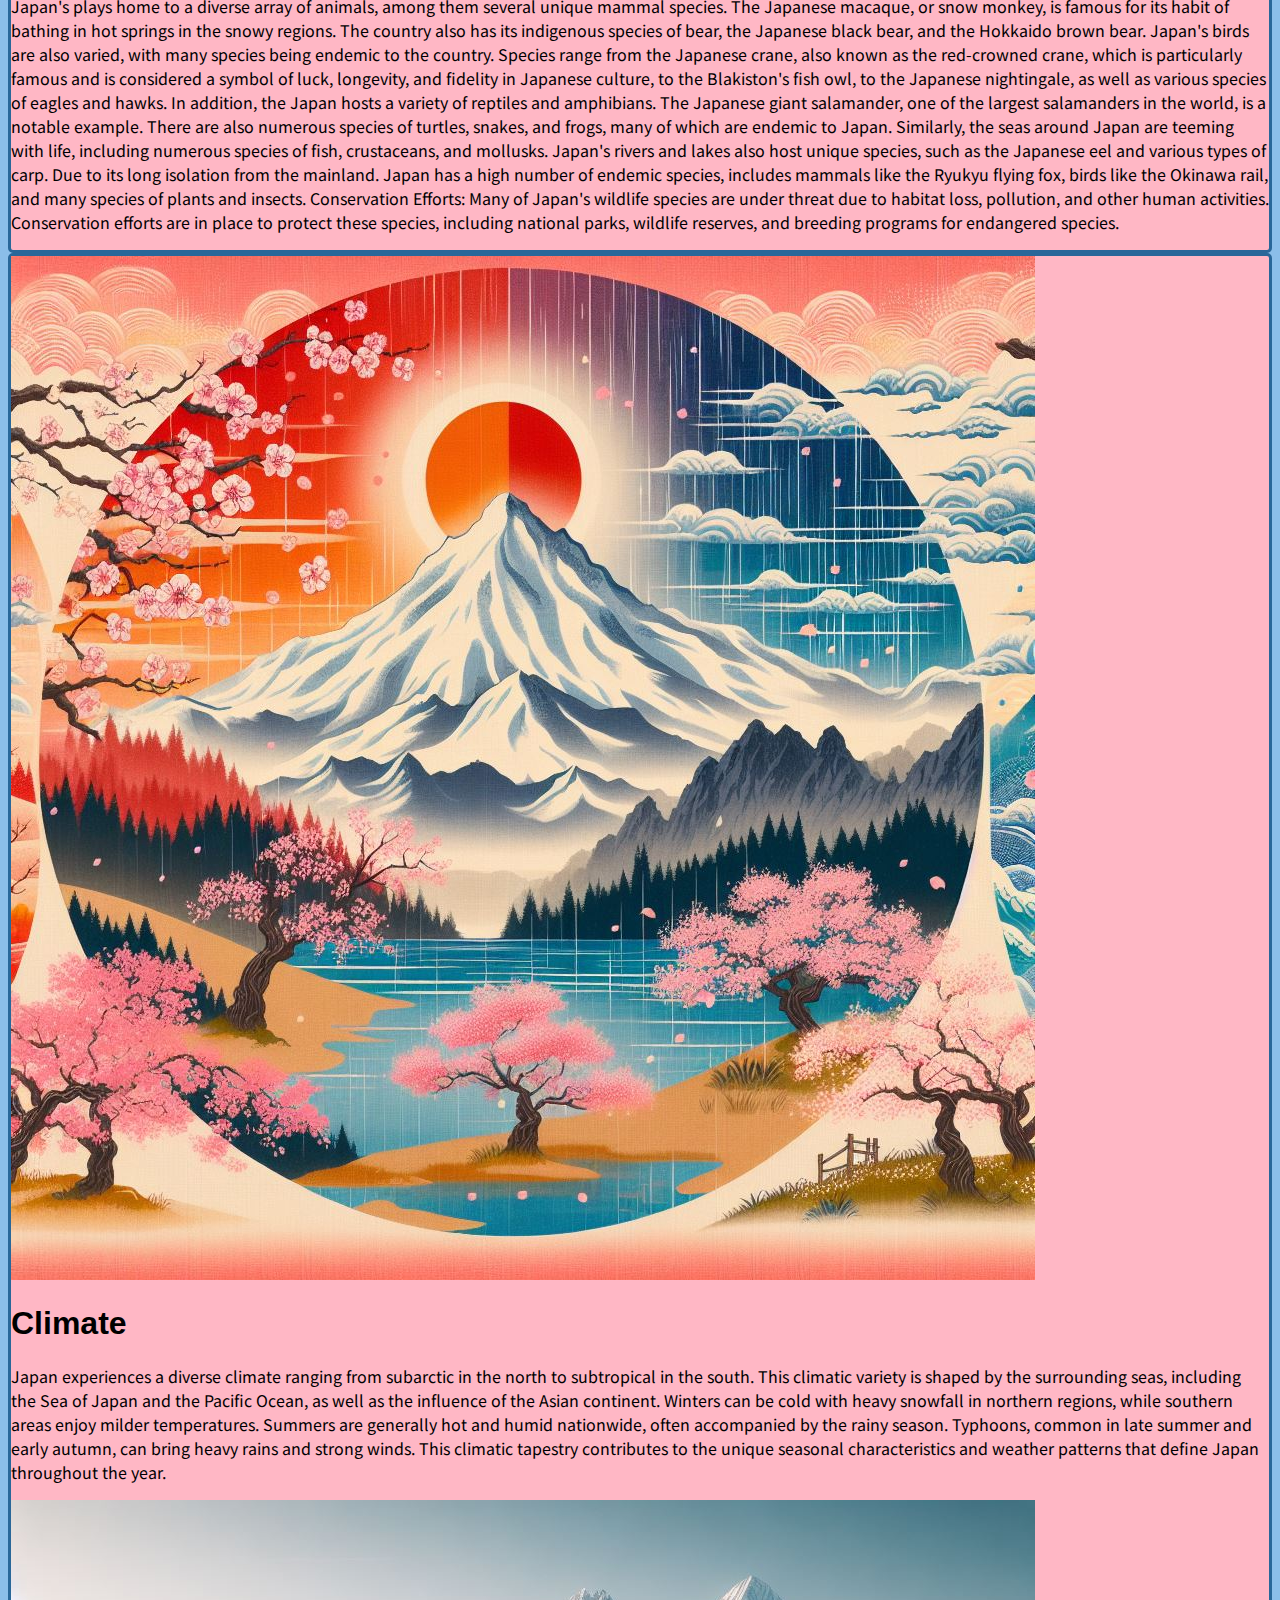
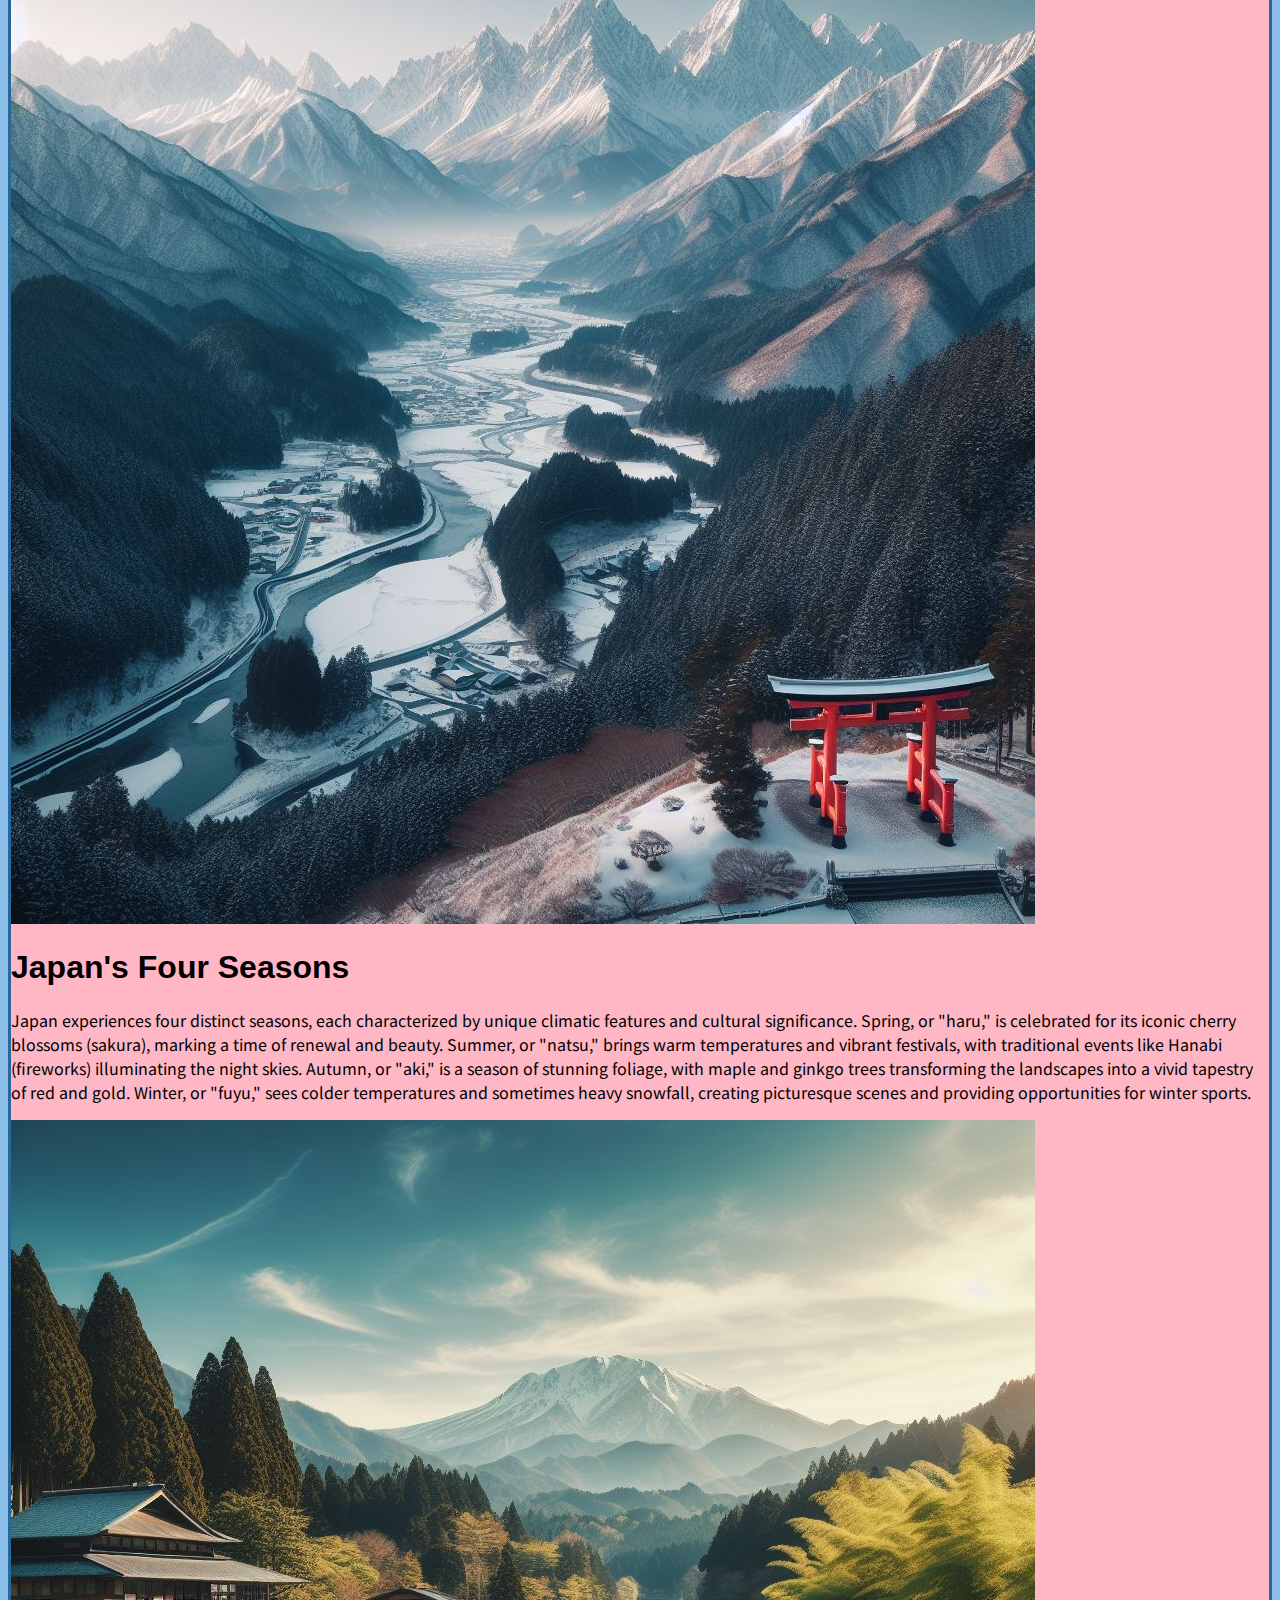
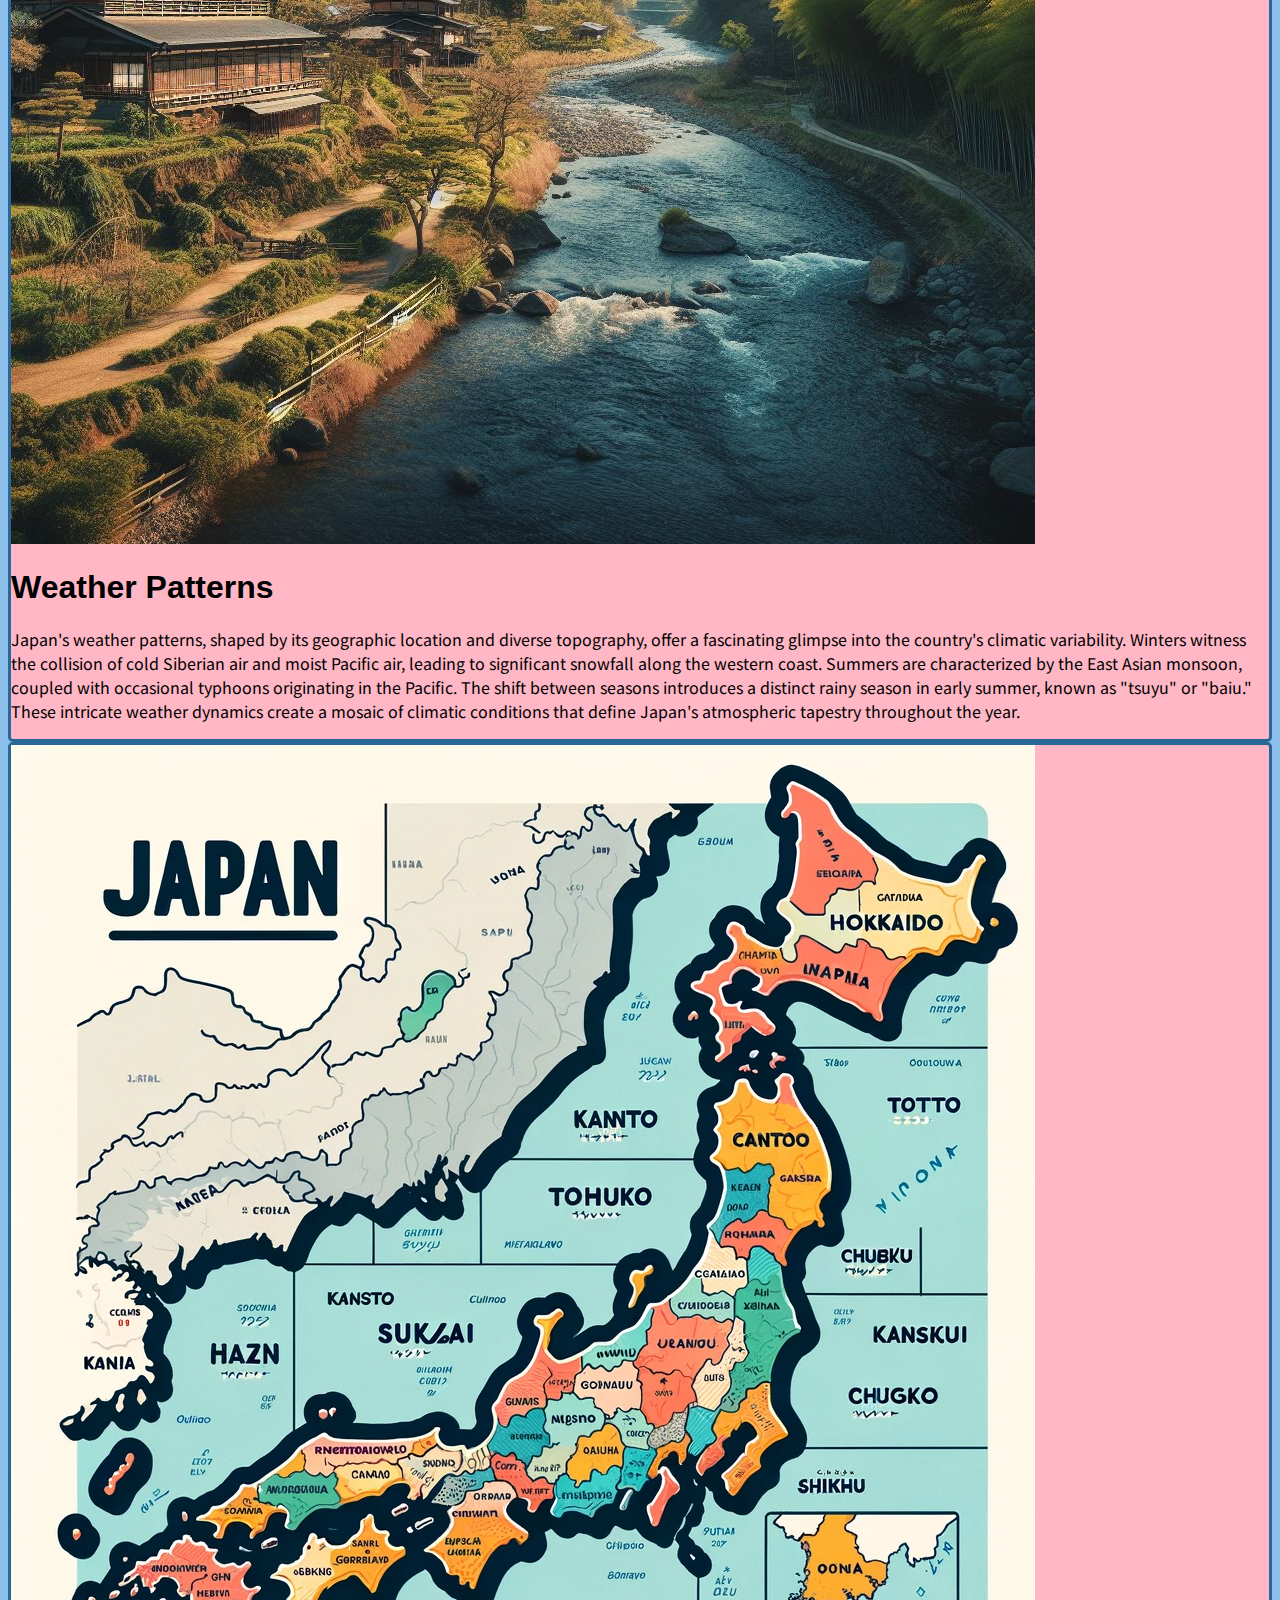
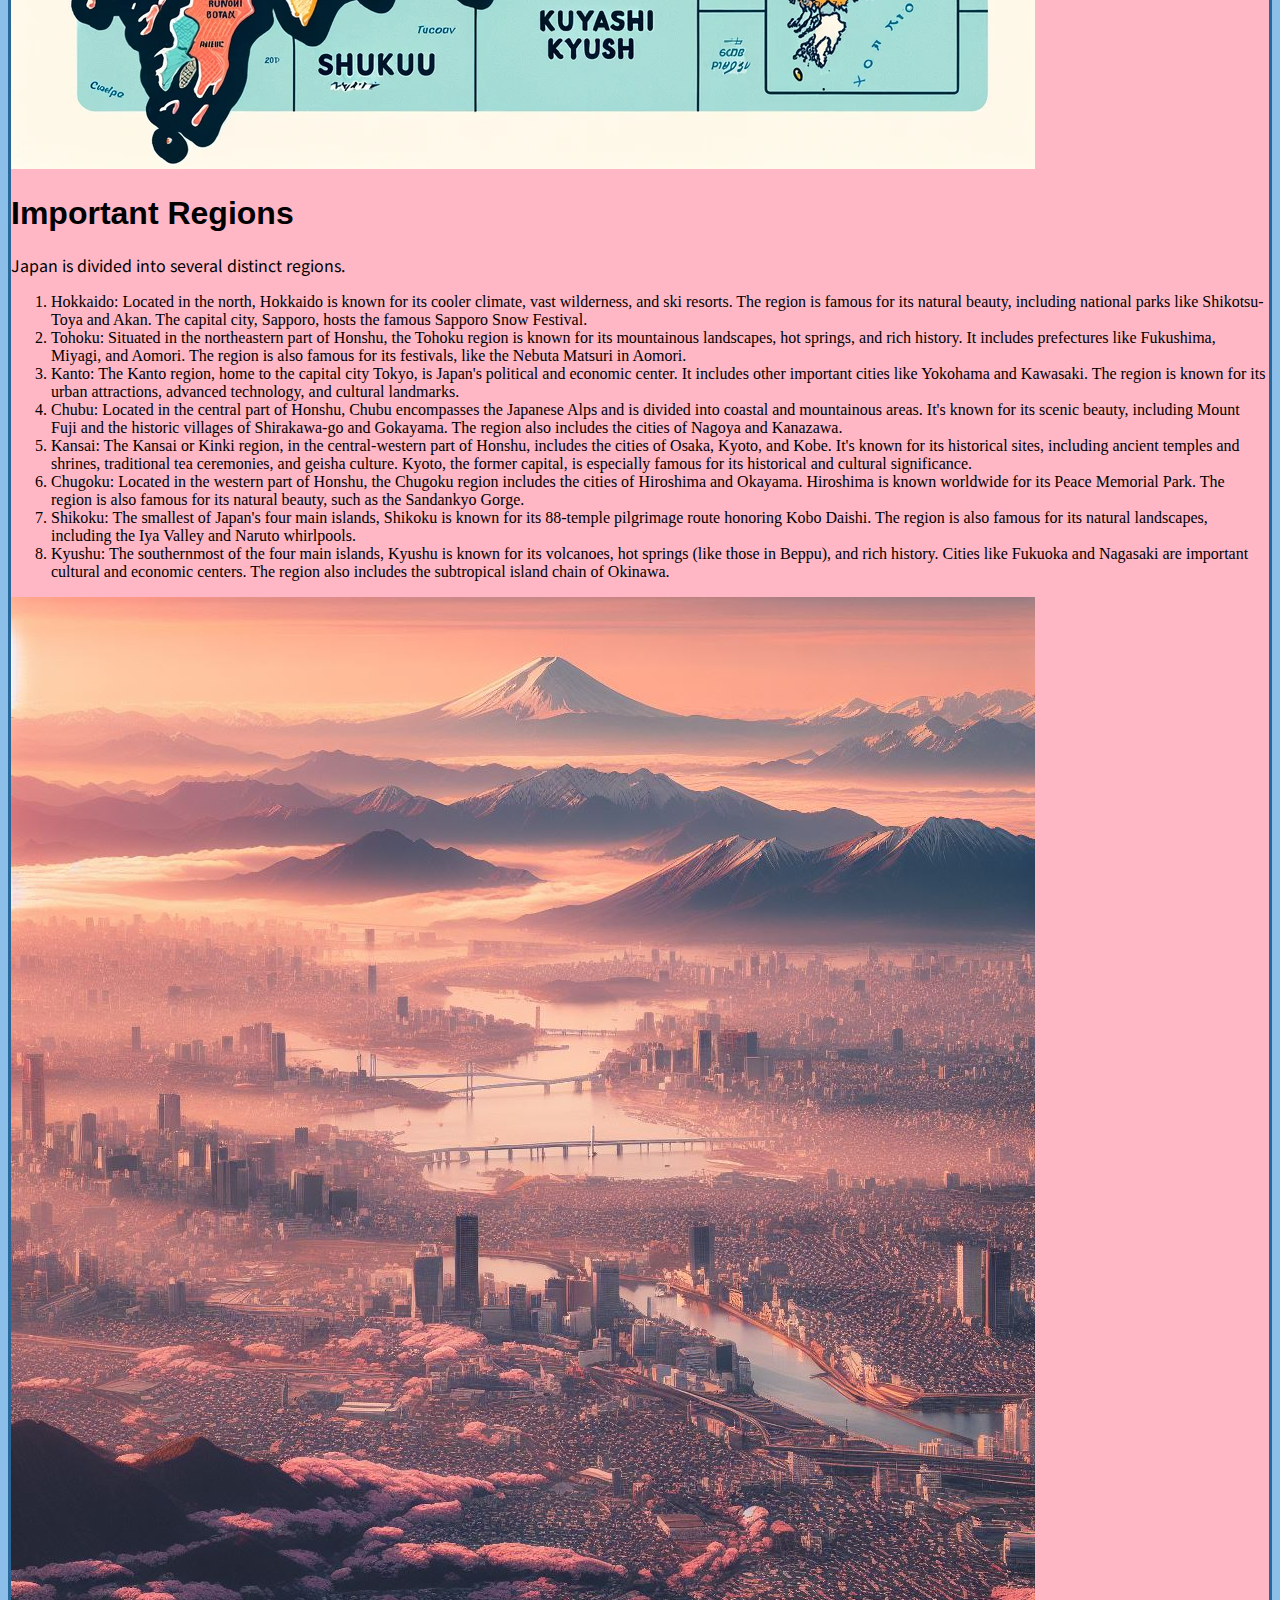
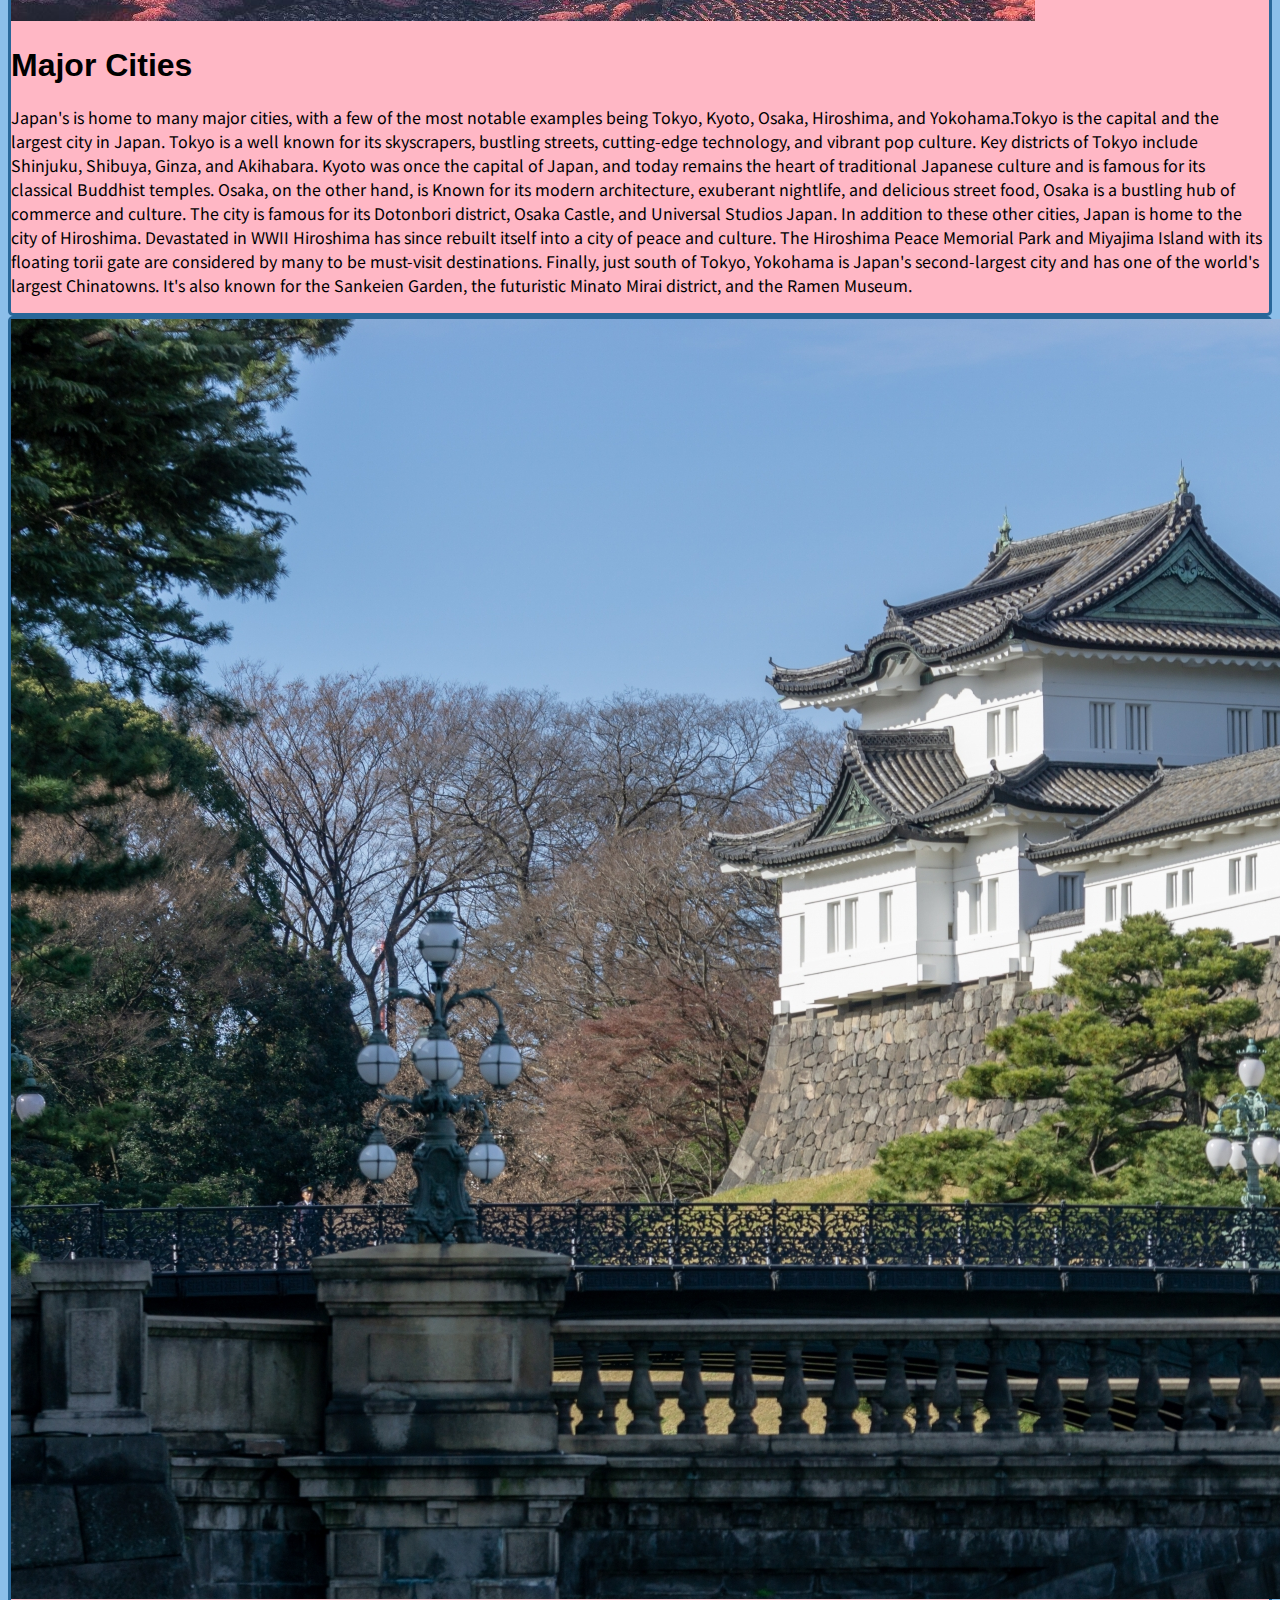
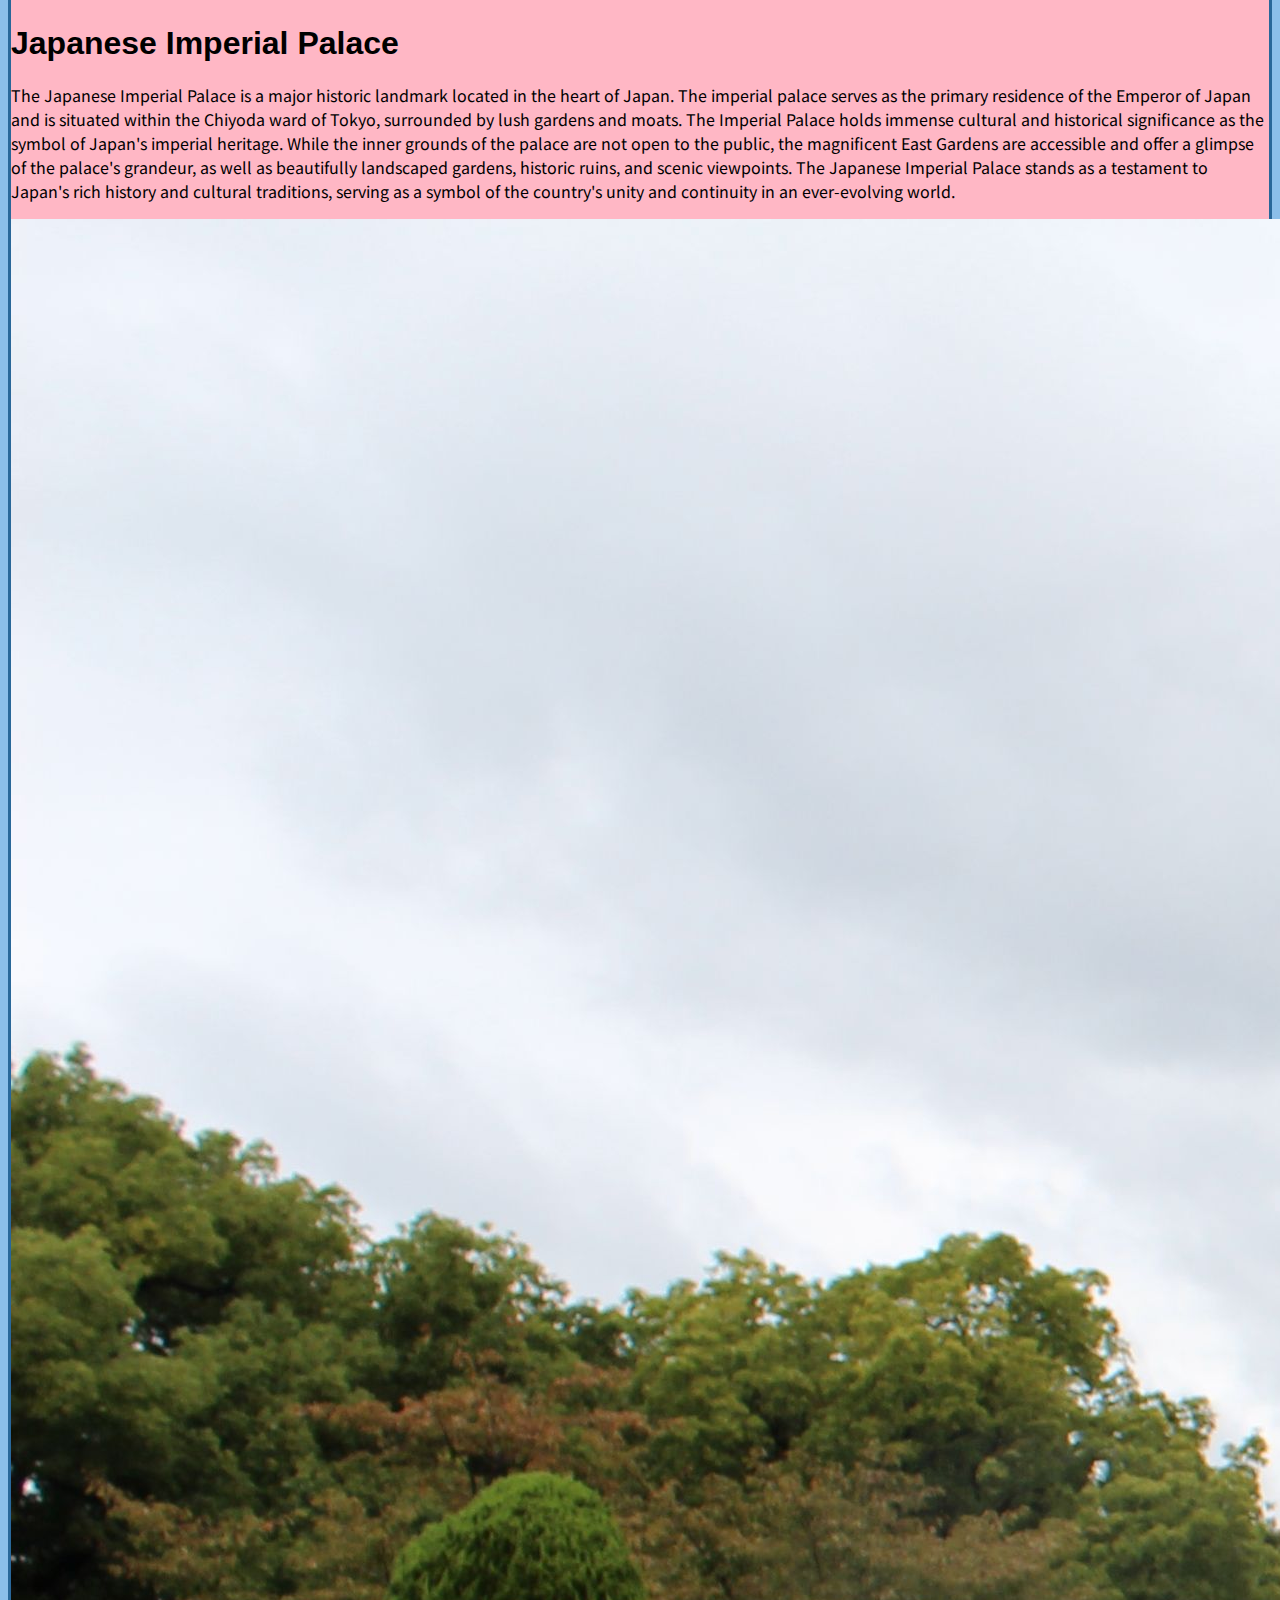
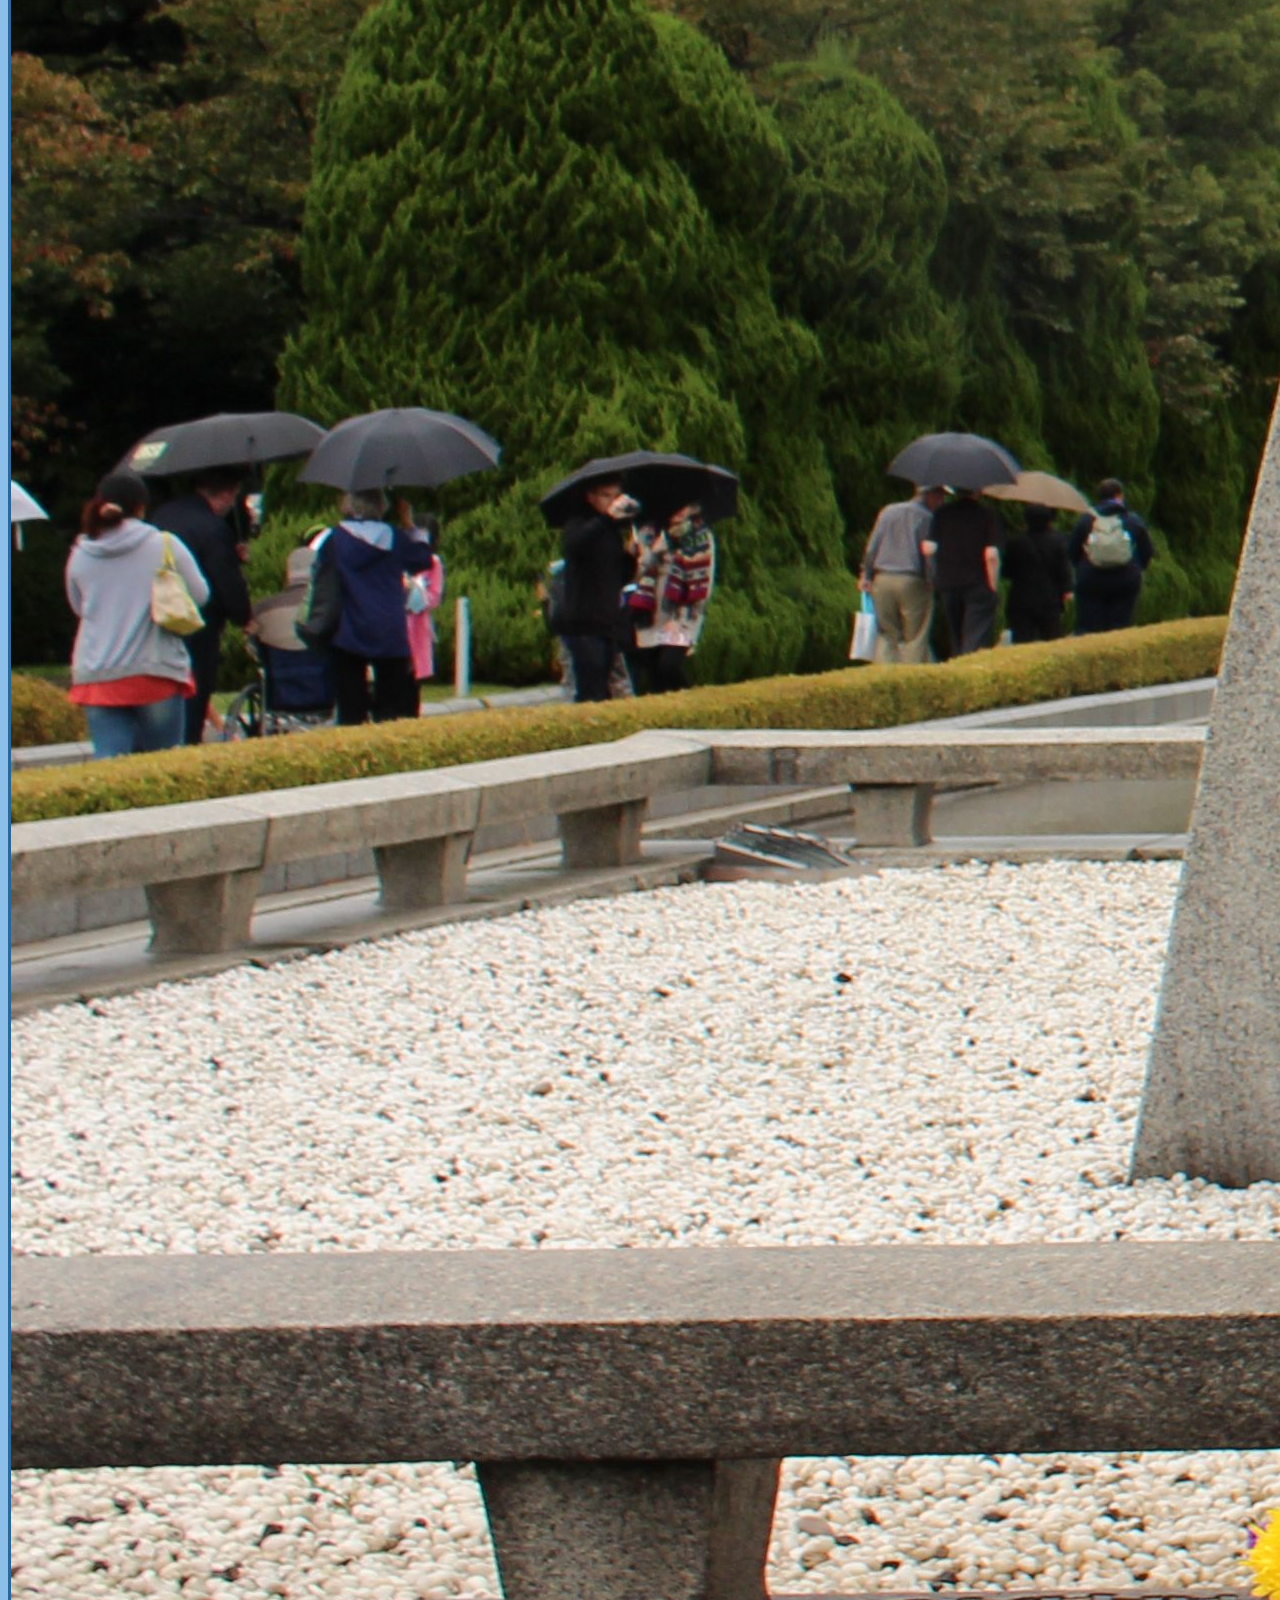
<file: subpages/landAndClimate.html>
<!DOCTYPE html>
<html lang="en">
  <head>
    <meta charset="UTF-8" />
    <meta name="viewport" content="width=device-width, initial-scale=1.0" />
    <title>Japan - Economical Horizon</title>
    <link rel="stylesheet" href="../assets/styles/navigation.css" />
    <link rel="stylesheet" href="../assets/styles/typography.css" />
    <link rel="stylesheet" href="../assets/styles/stylesClimate.css" />
    <link
      href="https://cdn.jsdelivr.net/npm/bootstrap@5.3.2/dist/css/bootstrap.min.css"
      rel="stylesheet"
      integrity="sha384-T3c6CoIi6uLrA9TneNEoa7RxnatzjcDSCmG1MXxSR1GAsXEV/Dwwykc2MPK8M2HN"
      crossorigin="anonymous"
    />
    <!-- Fonts -->
    <link rel="preconnect" href="https://fonts.googleapis.com" />
    <link rel="preconnect" href="https://fonts.gstatic.com" crossorigin />
    <link
      href="https://fonts.googleapis.com/css2?family=Noto+Sans+JP:wght@500&display=swap"
      rel="stylesheet"
    />
    <link rel="stylesheet" href="../assets/styles/stylesEconomy.css" />
    <script
      src="https://cdn.jsdelivr.net/npm/bootstrap@5.3.2/dist/js/bootstrap.bundle.min.js"
      integrity="sha384-C6RzsynM9kWDrMNeT87bh95OGNyZPhcTNXj1NW7RuBCsyN/o0jlpcV8Qyq46cDfL"
      crossorigin="anonymous"
    ></script>
    <style>
      .tabButton:not(:focus) {
        background-color: #296799;
        border-color: #296799;
      }
      .tabButton:focus {
        background-color: #296799;
        border-color: #296799;
      }
      .tabBackground {
        background-color: #ffb7c5;
        border-radius: 5px;
        border: solid #296799;
      }
    </style>
  </head>
  <body>
    <div class="container">
      <nav class="navbar navbar-expand-lg" id="navigationBar">
        <div class="container-fluid">
          <a
            href="../index.html"
            class="navbar-brand websiteTitle"
            data-bs-toggle="tooltip"
            data-bs-placement="bottom"
            title="Sakura Insights"
          >
            <img
              class="d-none d-sm-inline img-fluid"
              src="../assets/Logo/SakuraInsights.png"
              alt="Logo"
              id="sakuraInsightsLogo"
            />桜インサイト</a
          >
          <button
            class="navbar-toggler"
            type="button"
            data-bs-toggle="collapse"
            data-bs-target="#nav-list"
            id="navigationToggler"
          >
            <span class="navbar-toggler-icon"></span>
          </button>
          <div
            class="collapse navbar-collapse justify-content-end"
            id="nav-list"
          >
            <ul class="navbar-nav mb-2 mb-lg-0">
              <li class="nav-item">
                <a href="./discoverJapan.html" class="nav-link"
                  >Discover Japan</a
                >
              </li>
              <li class="nav-item">
                <a href="./culturalTapestry.html" class="nav-link"
                  >Cultural Tapestry</a
                >
              </li>
              <li class="nav-item">
                <a href="./landAndClimate.html" class="nav-link"
                  >Land and Climate</a
                >
              </li>
              <li class="nav-item">
                <a href="./historicalJourney.html" class="nav-link"
                  >Historical Journey</a
                >
              </li>
              <li class="nav-item">
                <a href="./ecomonmicalHorizon.html" class="nav-link"
                  >Economical Horizon</a
                >
              </li>
            </ul>
          </div>
        </div>
      </nav>
    </div>
    <div class="container">
      <!-- Off Canvas Start -->
      <div
        class="offcanvas offcanvas-start"
        tabindex="-1"
        id="offcanvasExample"
        aria-labelledby="offcanvasExampleLabel"
      >
        <div class="offcanvas-header">
          <h5 class="offcanvas-title" id="offcanvasExampleLabel">
            Sukara Insights
          </h5>
          <button
            type="button"
            class="btn-close"
            data-bs-dismiss="offcanvas"
            aria-label="Close"
          ></button>
        </div>
        <div class="offcanvas-body">
          <div>
            Japan is a historically rich country with many interesting facets.
            Visit these other tabs to discover more about Japan!
          </div>
          <div class="dropdown mt-3">
            <!-- <button
              class="btn btn-secondary dropdown-toggle"
              type="button"
              data-bs-toggle="dropdown"
            >
              Dropdown button
            </button> -->
            <ul class="nav nav-pills flex-column">
              <li class="nav-item mb-3">
                <button
                  class="nav-link active"
                  data-bs-toggle="tab"
                  data-bs-target="#ehTabOne"
                  type="button"
                  role="tab"
                >
                  Geography and Wildlife
                </button>
              </li>
              <li class="nav-item mb-3">
                <button
                  class="nav-link"
                  data-bs-toggle="tab"
                  data-bs-target="#ehTabTwo"
                  type="button"
                  role="tab"
                >
                  Climate
                </button>
              </li>
              <li class="nav-item mb-3">
                <button
                  class="nav-link"
                  data-bs-toggle="tab"
                  data-bs-target="#ehTabThree"
                  type="button"
                  role="tab"
                >
                  Cities and Regions
                </button>
              </li>
              <li class="nav-item mb-3">
                <button
                  class="nav-link"
                  data-bs-toggle="tab"
                  data-bs-target="#ehTabFour"
                  type="button"
                  role="tab"
                >
                  Famous Location
                </button>
              </li>
            </ul>
          </div>
        </div>
      </div>
      <!-- Off Canvas End -->
      <div class="row">
        <div
          id="carouselWithCaptions"
          class="carousel slide"
          data-bs-ride="carousel"
        >
          <div class="carousel-indicators">
            <button
              type="button"
              data-bs-target="#carouselWithCaptions"
              data-bs-slide-to="0"
              class="active"
              aria-current="true"
              aria-label="Slide 1"
            ></button>
            <button
              type="button"
              data-bs-target="#carouselWithCaptions"
              data-bs-slide-to="1"
              aria-label="Slide 2"
            ></button>
            <button
              type="button"
              data-bs-target="#carouselWithCaptions"
              data-bs-slide-to="2"
              aria-label="Slide 3"
            ></button>
          </div>
          <div class="carousel-inner">
            <div class="carousel-item active">
              <img
                src="../assets/images/climatecarol.png"
                id="imgTap"
                class="d-block w-100"
                alt="..."
              />
              <div class="carousel-caption d-none d-md-block">
                <!-- <h5>Climate</h5> -->
              </div>
            </div>
            <div class="carousel-item">
              <img
                src="../assets/images/regioncarol.png"
                class="d-block w-100"
                alt="..."
              />
              <div class="carousel-caption d-none d-md-block">
                <!-- <h5>Regions</h5> -->
              </div>
            </div>
            <div class="carousel-item">
              <img
                src="../assets/images/season.png"
                class="d-block w-100"
                alt="..."
              />
              <div class="carousel-caption d-none d-md-block">
                <!-- <h5>Seasons</h5> -->
              </div>
            </div>
          </div>
          <button
            class="carousel-control-prev"
            type="button"
            data-bs-target="#carouselWithCaptions"
            data-bs-slide="prev"
          >
            <span class="carousel-control-prev-icon" aria-hidden="true"></span>
            <span class="visually-hidden">Previous</span>
          </button>
          <button
            class="carousel-control-next"
            type="button"
            data-bs-target="#carouselWithCaptions"
            data-bs-slide="next"
          >
            <span class="carousel-control-next-icon" aria-hidden="true"></span>
            <span class="visually-hidden">Next</span>
          </button>
        </div>
      </div>

      <div class="row"><h1 class="subpageTitle">Land And Climate</h1></div>
      <div class="row">
        <p class="text-center">
          Japan is an enchanting archipelago in East Asia, known for its blend
          of ancient traditions and cutting-edge modernity. The country features
          a strikingly diverse landscape, from the snowy mountains of Hokkaido
          to the subtropical beaches of Okinawa. Its four distinct seasons add
          to the natural beauty, with cherry blossoms in spring and vibrant
          foliage in autumn. Japan's climate varies across its regions, offering
          a rich experience for visitors and locals alike.
        </p>
      </div>

      <div class="row mb-3">
        <!-- Tabs at larger screen sizes -->
        <div class="col d-none d-md-block">
          <ul class="nav nav-pills nav-fill">
            <li class="nav-item">
              <button
                class="nav-link active multipleTabButton"
                data-bs-toggle="tab"
                data-bs-target="#ehTabOne"
                type="button"
                role="tab"
              >
                Geography and Wildlife
              </button>
            </li>
            <li class="nav-item">
              <button
                class="nav-link"
                data-bs-toggle="tab"
                data-bs-target="#ehTabTwo"
                type="button"
                role="tab"
              >
                Climate
              </button>
            </li>
            <li class="nav-item">
              <button
                class="nav-link"
                data-bs-toggle="tab"
                data-bs-target="#ehTabThree"
                type="button"
                role="tab"
              >
                Cities and Regions
              </button>
            </li>
            <li class="nav-item">
              <button
                class="nav-link"
                data-bs-toggle="tab"
                data-bs-target="#ehTabFour"
                type="button"
                role="tab"
              >
                Famous Locations
              </button>
            </li>
          </ul>
        </div>
        <!-- Tab end -->
        <button
          class="btn btn-primary d-block d-md-none tabButton"
          type="button"
          data-bs-toggle="offcanvas"
          data-bs-target="#offcanvasExample"
          aria-controls="offcanvasExample"
        >
          Change Tab
        </button>
      </div>
      <!-- Tab content Start -->
      <div class="tab-content">
        <div
          class="tab-pane active tabBackground"
          id="ehTabOne"
          role="tabpanel"
        >
          <div class="row">
            <div class="row mb-3">
              <div class="col-12 col-md-5">
                <img
                  class="img-fluid"
                  src="../assets/images/climate.jpg"
                  alt="Render of the japanese geography"
                />
              </div>
              <div class="col-12 col-md-7">
                <h1>
                  Geography and Land Features
                  <!-- (地理) -->
                </h1>
                <p>
                  Japan, an archipelago in East Asia, comprises four main
                  islands—Honshu, Hokkaido, Kyushu, and Shikoku—alongside
                  numerous smaller ones. Dominated by mountains, with over 70%
                  of the land covered in them, Japan is prone to earthquakes and
                  volcanic activity due to its location on tectonic plate
                  boundaries. Mount Fuji stands as a prominent symbol. The
                  climate varies from subarctic in the north to subtropical in
                  the south, influenced by the surrounding seas and Asian
                  continent. This geography, marked by natural beauty and a mix
                  of traditional and modern features, defines Japan's distinct
                  character.
                </p>
                <p>
                  Perhaps most famous geographic feature of Japan is Mount Fuji,
                  an iconic and sacred volcano that is also the highest peak in
                  Japan, although The Japanese Alps, divided into the Northern,
                  Central, and Southern Alps, are another prominent feature
                  offering breathtaking landscapes. In addition, being part of
                  the Pacific ring of Fire means that Japan has numerous other
                  active volcanoes that give rise to an abundance of hot
                  springs. The Shinano River is the longest, and Lake Biwa is
                  the largest freshwater lake, known for its unique ecosystem.
                  These water bodies are crucial for Japan's agriculture and
                  biodiversity. Japan, being an island nation, also boasts many
                  sandy beaches and lesser islands.
                </p>
              </div>
            </div>
            <div class="row mb-3">
              <div class="col-12 col-md-5">
                <img
                  class="img-fluid"
                  src="../assets/images/forest.jpg"
                  alt="Render of a Japanese forest"
                />
              </div>
              <div class="col-12 col-md-7">
                <h1>
                  Forests
                  <!-- (森) -->
                </h1>
                <p>
                  Japan boasts diverse and lush forests that cover approximately
                  67% of its total land area. These forests exhibit a wide range
                  of ecosystems, from the dense evergreen forests of cedar and
                  cypress trees in the mountains to the deciduous forests found
                  in lower elevations. Together with the country's many mountain
                  ranges, the forests provide an excellent habitat for many
                  diverse habitats and ecosystems. Noteworthy is the extensive
                  Japanese cedar (sugi) and Japanese cypress (hinoki) forests,
                  which play a significant role in the country's timber
                  industry. These wooded landscapes also host a rich array of
                  flora and fauna, including iconic species like the Japanese
                  macaque and the sika deer. Conservation efforts are underway
                  to protect these forests and their biodiversity, recognizing
                  their ecological importance and contribution to Japan's
                  cultural and natural heritage.
                </p>
              </div>
            </div>
            <div class="row mb-3">
              <div class="col-12 col-md-5">
                <img
                  class="img-fluid"
                  src="../assets/images/land&Climate/wildlifeOfJapan.jpg"
                  alt="Image depicting a variety of wildlife native to Japan"
                />
              </div>
              <div class="col-12 col-md-7">
                <h1>
                  Wildlife
                  <!-- (重要な地域) -->
                </h1>
                <p>
                  Japan's plays home to a diverse array of animals, among them
                  several unique mammal species. The Japanese macaque, or snow
                  monkey, is famous for its habit of bathing in hot springs in
                  the snowy regions. The country also has its indigenous species
                  of bear, the Japanese black bear, and the Hokkaido brown bear.
                  Japan's birds are also varied, with many species being endemic
                  to the country. Species range from the Japanese crane, also
                  known as the red-crowned crane, which is particularly famous
                  and is considered a symbol of luck, longevity, and fidelity in
                  Japanese culture, to the Blakiston's fish owl, to the Japanese
                  nightingale, as well as various species of eagles and hawks.
                  In addition, the Japan hosts a variety of reptiles and
                  amphibians. The Japanese giant salamander, one of the largest
                  salamanders in the world, is a notable example. There are also
                  numerous species of turtles, snakes, and frogs, many of which
                  are endemic to Japan. Similarly, the seas around Japan are
                  teeming with life, including numerous species of fish,
                  crustaceans, and mollusks. Japan's rivers and lakes also host
                  unique species, such as the Japanese eel and various types of
                  carp. Due to its long isolation from the mainland. Japan has a
                  high number of endemic species, includes mammals like the
                  Ryukyu flying fox, birds like the Okinawa rail, and many
                  species of plants and insects. Conservation Efforts: Many of
                  Japan's wildlife species are under threat due to habitat loss,
                  pollution, and other human activities. Conservation efforts
                  are in place to protect these species, including national
                  parks, wildlife reserves, and breeding programs for endangered
                  species.
                </p>
              </div>
            </div>
            <!-- <div class="row mb-3">
              <div class="col-12 col-md-5">
                <img
                  class="img-fluid"
                  src="../assets/images/kanto.jpg"
                  alt="Image render of the Kanto region in Japan"
                />
              </div>
              <div class="col-12 col-md-7">
                <h1>
                  Important Regions
                 
                </h1>
                <p>
                  Japan comprises key regions, each playing a distinct role in
                  the country's identity. The Kanto region, centered around
                  Tokyo, serves as a political and economic nucleus. Kansai,
                  with cities like Osaka and Kyoto, is renowned for its cultural
                  heritage. Chubu, anchored by Nagoya, is an industrial and
                  transportation hub. The northernmost island, Hokkaido, offers
                  stunning natural landscapes. Tohoku, in the northeast, is
                  known for its resilience and picturesque scenery. Kyushu, in
                  the southwest, is famed for unique cuisine and hot springs.
                  These regions collectively embody the diverse facets that make
                  up Japan's cultural and geographical mosaic.
                </p>
              </div>
            </div> -->
          </div>
        </div>
        <div class="tab-pane tabBackground" id="ehTabTwo" role="tabpanel">
          <div class="row">
            <div class="row mb-3">
              <div class="col-12 col-md-5">
                <img
                  class="img-fluid"
                  src="../assets/images/climate2.jpg"
                  alt="Image render of Japanese climate"
                />
              </div>
              <div class="col-12 col-md-7">
                <h1>
                  Climate
                  <!-- (雅楽) -->
                </h1>
                <p>
                  Japan experiences a diverse climate ranging from subarctic in
                  the north to subtropical in the south. This climatic variety
                  is shaped by the surrounding seas, including the Sea of Japan
                  and the Pacific Ocean, as well as the influence of the Asian
                  continent. Winters can be cold with heavy snowfall in northern
                  regions, while southern areas enjoy milder temperatures.
                  Summers are generally hot and humid nationwide, often
                  accompanied by the rainy season. Typhoons, common in late
                  summer and early autumn, can bring heavy rains and strong
                  winds. This climatic tapestry contributes to the unique
                  seasonal characteristics and weather patterns that define
                  Japan throughout the year.
                </p>
              </div>
            </div>

            <div class="row mb-3">
              <div class="col-12 col-md-5">
                <img
                  class="img-fluid"
                  src="../assets/images/mountains.jpg"
                  alt="Image render of the mountains in Japan"
                />
              </div>
              <div class="col-12 col-md-7">
                <h1>
                  Japan's Four Seasons
                  <!-- (四季) -->
                </h1>
                <p>
                  Japan experiences four distinct seasons, each characterized by
                  unique climatic features and cultural significance. Spring, or
                  "haru," is celebrated for its iconic cherry blossoms (sakura),
                  marking a time of renewal and beauty. Summer, or "natsu,"
                  brings warm temperatures and vibrant festivals, with
                  traditional events like Hanabi (fireworks) illuminating the
                  night skies. Autumn, or "aki," is a season of stunning
                  foliage, with maple and ginkgo trees transforming the
                  landscapes into a vivid tapestry of red and gold. Winter, or
                  "fuyu," sees colder temperatures and sometimes heavy snowfall,
                  creating picturesque scenes and providing opportunities for
                  winter sports.
                </p>
              </div>
            </div>
            <div class="row mb-3">
              <div class="col-12 col-md-5">
                <img
                  class="img-fluid"
                  src="../assets/images/weather.jpg"
                  alt="Render of a japanese forest demonstrating the weather patterns"
                />
              </div>
              <div class="col-12 col-md-7">
                <h1>
                  Weather Patterns
                  <!-- (気象パターン) -->
                </h1>
                <p>
                  Japan's weather patterns, shaped by its geographic location
                  and diverse topography, offer a fascinating glimpse into the
                  country's climatic variability. Winters witness the collision
                  of cold Siberian air and moist Pacific air, leading to
                  significant snowfall along the western coast. Summers are
                  characterized by the East Asian monsoon, coupled with
                  occasional typhoons originating in the Pacific. The shift
                  between seasons introduces a distinct rainy season in early
                  summer, known as "tsuyu" or "baiu." These intricate weather
                  dynamics create a mosaic of climatic conditions that define
                  Japan's atmospheric tapestry throughout the year.
                </p>
              </div>
            </div>
          </div>
        </div>
        <!-- Tab content end -->
        <div class="tab-pane tabBackground" id="ehTabThree" role="tabpanel">
          <div class="row mb-3">
            <div class="col-12 col-md-5">
              <img
                class="img-fluid"
                src="../assets/images/land&Climate/mapOfJapan.png"
                alt="Image render of a map of Japan's major regions"
              />
            </div>
            <div class="col-12 col-md-7">
              <h1>
                Important Regions
                <!-- (重要な地域) -->
              </h1>
              <p>Japan is divided into several distinct regions.</p>
              <ol>
                <li>
                  <span class="fw-bold">Hokkaido:</span> Located in the north,
                  Hokkaido is known for its cooler climate, vast wilderness, and
                  ski resorts. The region is famous for its natural beauty,
                  including national parks like Shikotsu-Toya and Akan. The
                  capital city, Sapporo, hosts the famous Sapporo Snow Festival.
                </li>
                <li>
                  <span class="fw-bold">Tohoku:</span> Situated in the
                  northeastern part of Honshu, the Tohoku region is known for
                  its mountainous landscapes, hot springs, and rich history. It
                  includes prefectures like Fukushima, Miyagi, and Aomori. The
                  region is also famous for its festivals, like the Nebuta
                  Matsuri in Aomori.
                </li>
                <li>
                  <span class="fw-bold">Kanto:</span> The Kanto region, home to
                  the capital city Tokyo, is Japan's political and economic
                  center. It includes other important cities like Yokohama and
                  Kawasaki. The region is known for its urban attractions,
                  advanced technology, and cultural landmarks.
                </li>
                <li>
                  <span class="fw-bold">Chubu:</span> Located in the central
                  part of Honshu, Chubu encompasses the Japanese Alps and is
                  divided into coastal and mountainous areas. It's known for its
                  scenic beauty, including Mount Fuji and the historic villages
                  of Shirakawa-go and Gokayama. The region also includes the
                  cities of Nagoya and Kanazawa.
                </li>
                <li>
                  <span class="fw-bold">Kansai:</span> The Kansai or Kinki
                  region, in the central-western part of Honshu, includes the
                  cities of Osaka, Kyoto, and Kobe. It's known for its
                  historical sites, including ancient temples and shrines,
                  traditional tea ceremonies, and geisha culture. Kyoto, the
                  former capital, is especially famous for its historical and
                  cultural significance.
                </li>
                <li>
                  <span class="fw-bold">Chugoku:</span> Located in the western
                  part of Honshu, the Chugoku region includes the cities of
                  Hiroshima and Okayama. Hiroshima is known worldwide for its
                  Peace Memorial Park. The region is also famous for its natural
                  beauty, such as the Sandankyo Gorge.
                </li>
                <li>
                  <span class="fw-bold">Shikoku:</span> The smallest of Japan's
                  four main islands, Shikoku is known for its 88-temple
                  pilgrimage route honoring Kobo Daishi. The region is also
                  famous for its natural landscapes, including the Iya Valley
                  and Naruto whirlpools.
                </li>
                <li>
                  <span class="fw-bold">Kyushu:</span> The southernmost of the
                  four main islands, Kyushu is known for its volcanoes, hot
                  springs (like those in Beppu), and rich history. Cities like
                  Fukuoka and Nagasaki are important cultural and economic
                  centers. The region also includes the subtropical island chain
                  of Okinawa.
                </li>
              </ol>
            </div>
          </div>
          <div class="row mb-3">
            <div class="col-12 col-md-5">
              <img
                class="img-fluid"
                src="../assets/images/kanto.jpg"
                alt="Image render of the Kanto region in Japan"
              />
            </div>
            <div class="col-12 col-md-7">
              <h1>
                Major Cities
                <!-- (重要な地域) -->
              </h1>
              <p>
                Japan's is home to many major cities, with a few of the most
                notable examples being Tokyo, Kyoto, Osaka, Hiroshima, and
                Yokohama.Tokyo is the capital and the largest city in Japan.
                Tokyo is a well known for its skyscrapers, bustling streets,
                cutting-edge technology, and vibrant pop culture. Key districts
                of Tokyo include Shinjuku, Shibuya, Ginza, and Akihabara. Kyoto
                was once the capital of Japan, and today remains the heart of
                traditional Japanese culture and is famous for its classical
                Buddhist temples. Osaka, on the other hand, is Known for its
                modern architecture, exuberant nightlife, and delicious street
                food, Osaka is a bustling hub of commerce and culture. The city
                is famous for its Dotonbori district, Osaka Castle, and
                Universal Studios Japan. In addition to these other cities,
                Japan is home to the city of Hiroshima. Devastated in WWII
                Hiroshima has since rebuilt itself into a city of peace and
                culture. The Hiroshima Peace Memorial Park and Miyajima Island
                with its floating torii gate are considered by many to be
                must-visit destinations. Finally, just south of Tokyo, Yokohama
                is Japan's second-largest city and has one of the world's
                largest Chinatowns. It's also known for the Sankeien Garden, the
                futuristic Minato Mirai district, and the Ramen Museum.
              </p>
            </div>
          </div>
        </div>
        <div class="tab-pane tabBackground" id="ehTabFour" role="tabpanel">
          <div class="row mb-3">
            <div class="col-12 col-md-5">
              <img
                class="img-fluid"
                src="../assets/images/land&Climate/famousLocations/imperialPalace.jpg"
                alt="Image of the Imperial Palace"
              />
            </div>
            <div class="col-12 col-md-7">
              <h1>
                Japanese Imperial Palace
                <!-- (重要な地域) -->
              </h1>
              <p>
                The Japanese Imperial Palace is a major historic landmark
                located in the heart of Japan. The imperial palace serves as the
                primary residence of the Emperor of Japan and is situated within
                the Chiyoda ward of Tokyo, surrounded by lush gardens and moats.
                The Imperial Palace holds immense cultural and historical
                significance as the symbol of Japan's imperial heritage. While
                the inner grounds of the palace are not open to the public, the
                magnificent East Gardens are accessible and offer a glimpse of
                the palace's grandeur, as well as beautifully landscaped
                gardens, historic ruins, and scenic viewpoints. The Japanese
                Imperial Palace stands as a testament to Japan's rich history
                and cultural traditions, serving as a symbol of the country's
                unity and continuity in an ever-evolving world.
              </p>
            </div>
          </div>
          <div class="row mb-3">
            <div class="col-12 col-md-5">
              <img
                class="img-fluid"
                src="../assets/images/land&Climate/famousLocations/hiroshimaPeaceMemorial.jpg"
                alt="Image of the Hiroshima Peace Memorial Park"
              />
            </div>
            <div class="col-12 col-md-7">
              <h1>
                Hiroshima Peace Memorial Park
                <!-- (重要な地域) -->
              </h1>
              <p>
                The Hiroshima Peace Memorial Park, was built as a tribute to the
                devastating events of August 6, 1945. At the heart of the park
                stands the Hiroshima Peace Memorial. As one of the few
                structures to survive the blast, it has been preserved as a
                symbol of hope for a world free of nuclear weapons. The park
                itself is home to landscaped gardens, memorials, and monuments
                that pay tribute to the victims of the atomic bombing and
                promote peace and reconciliation. For many, the Hiroshima Peace
                Memorial Park serves as a place for reflection, education, and a
                call for global disarmament. It stands as a testament to the
                resilience of the people of Hiroshima making it a powerful and
                emotionally charged destination for visitors from around the
                world.
              </p>
            </div>
          </div>
          <div class="row mb-3">
            <div class="col-12 col-md-5">
              <img
                class="img-fluid"
                src="../assets/images/land&Climate/famousLocations/ItsukushimaShrine.jpg"
                alt="Image of the Island Shrine of Itsukushima"
              />
            </div>
            <div class="col-12 col-md-7">
              <h1>
                Island Shrine of Itsukushima
                <!-- (重要な地域) -->
              </h1>
              <p>
                The Island Shrine of Itsukushima is an iconic Shinto shrine
                located on the island of Miyajima in Japan. A unique feature of
                the shrine is that it appears to "float" on the surface of the
                Seto Inland Sea during high tide, causing it to be considered
                one of Japan's most visually striking and famous landmarks. The
                shrine is dedicated to the Shinto deities of the sea and marine
                life and is known for its architectural beauty and spiritual
                significance. Itsukushima Shrine is characterized by its
                vermillion-colored torii gate, which stands in the sea just
                offshore from the shrine. This torii gate, known as the "Great
                Torii of Miyajima," is one of the most recognized symbols of
                Japan and a UNESCO World Heritage site. The shrine itself
                features intricate architectural details, including a complex of
                buildings with red-painted pillars and a large central hall, all
                designed to harmonize with the natural surroundings. Visitors to
                the island shrine can experience a tranquil escape from the
                bustling cities of Japan, making it a popular destination for
                tourists. To this day, Itsukushima Shrine remains a place of
                spiritual significance and natural beauty, attracting visitors
                from around the world.
              </p>
            </div>
          </div>
          <div class="row mb-3">
            <div class="col-12 col-md-5">
              <img
                class="img-fluid"
                src="../assets/images/land&Climate/famousLocations/osakaCastle.jpg"
                alt="Image of Osaka Castle"
              />
            </div>
            <div class="col-12 col-md-7">
              <h1>
                Osaka Castle
                <!-- (重要な地域) -->
              </h1>
              <p>
                Osaka Castle is a renowned and historically significant landmark
                situated in the heart of Osaka, Japan, and the castle holds a
                pivotal role in the country's history. Originally constructed in
                the late 16th century by Toyotomi Hideyoshi, one of Japan's most
                influential samurai leaders, the castle served as a symbol of
                his dominance during a turbulent era in Japan's history. The
                castle's towering stone walls, multiple tiers, and distinctive
                golden accents make it a visual marvel. Today, Osaka Castle
                stands as a premier tourist destination and a cultural
                touchstone. It offers visitors a chance to immerse themselves in
                a deep history while enjoying captivating sights. These reasons
                and many more mean that Osaka Castle remains an iconic and
                beloved landmark that continues to draw visitors from across the
                globe.
              </p>
            </div>
          </div>
          <div class="row mb-3">
            <div class="col-12 col-md-5">
              <img
                class="img-fluid"
                src="../assets/images/land&Climate/famousLocations/koyasanOkunoin.jpg"
                alt="Image of the Kayasan Okunoin shrine"
              />
            </div>
            <div class="col-12 col-md-7">
              <h1>
                Shrine of Koyasan Okunoin
                <!-- (重要な地域) -->
              </h1>
              <p>
                The Okunoin Cemetery on Mount Koya is one of Japan's most sacred
                locations. Located in the forests of Wakayama Prefecture, this
                historic cemetery is the final resting place of many Buddhist
                monks and spiritual leaders, including Kobo Daishi, the founder
                of Shingon Buddhism. Wandering through the pathways of Okunoin
                Cemetery is an experience unlike any other,, with thousands of
                moss-covered tombstones and lanterns lining the way. It is said
                that the Gobyobashi Bridge marks the transition between the
                realm of the living and the realm of the deceased, symbolizing
                the passage from this life to the afterlife. To this day,
                pilgrims, tourists, and spiritual seekers come to Okunoin to pay
                their respects, find solace, and immerse themselves in the
                spiritual energy that is said to emanates from this place. For
                those seeking a unique and contemplative experience, Okunoin
                Cemetery on Mount Koya is a destination of profound significance
                and a place for deep spiritual reflection!
              </p>
            </div>
          </div>
        </div>
      </div>
    </div>
    <script>
      var tooltipTriggerList = [].slice.call(
        document.querySelectorAll('[data-bs-toggle="tooltip"]')
      );
      var tooltipList = tooltipTriggerList.map(function (tooltipTriggerEl) {
        return new bootstrap.Tooltip(tooltipTriggerEl);
      });
    </script>
  </body>
</html>
</file>
<file: assets/styles/navigation.css>
/* Main Header */
#sakuraInsightsLogo {
  width: 100px;
  height: 100px;
}
#navigationBar {
  background-image: url("../images/cherryBlossoms.jpg");
  background-size: cover;
}
#navigationToggler {
  background-color: #f8f8f8;
}

.websiteTitle {
  font-family: "Noto Sans JP", sans-serif;
  font-size: 2.5rem;
}
#nav-list {
  font-family: "Noto Sans JP", sans-serif;
}

/* Offcanvas and tabs */
.nav-pills .nav-link {
  background-color: #ffb7c5;
  color: #f8f8f8;
}
.nav-pills .nav-link.active {
  background-color: #faa4b4;
}
.tabButton {
  background-color: #ffb7c5;
  color: #f8f8f8;
  border: thin solid #faa4b4;
}
.offcanvas {
  background-color: #8bbee9;
}
</file>
<file: assets/styles/typography.css>
h1,
h2,
h3,
h4,
h5,
h6 {
  font-family: "M PLUS Rounded 1c", sans-serif;
}

p {
  font-family: "Noto Sans JP", sans-serif;
}

@media (max-width: 992px) {
}

@media (min-width: 1200px) {
}
</file>
<file: assets/styles/stylesTapestry.css>
/* cultural tapestry images*/
.cTap4{
    height: 300px;
    width: 470px;
}
.cTap4MD{
width: 290px;
height: 500px;
}
.cTap4LG{
    width: 380px;
    height: 340px;
    }
    .cTap4XL{
        width: 450px;
        height: 300px;
    }
body {
    background-color: #8bbee9;
  }
  .nav-pills .nav-link {
    background-color: #ffb7c5;
    color: #f8f8f8;
  }
  .nav-pills .nav-link.active {
    background-color: #faa4b4;
  }
</file>
<file: assets/styles/stylesEconomy.css>
body {
  background-color: #8bbee9;
}
.nav-pills .nav-link {
  background-color: #ffb7c5;
  color: #f8f8f8;
}
.nav-pills .nav-link.active {
  background-color: #faa4b4;
}
.tabButton {
  background-color: #ffb7c5;
  color: #f8f8f8;
  border: thin solid #faa4b4;
}
.offcanvas {
  background-color: #8bbee9;
}
.ecosm {
  height: 300px;
  width: 500px;
}
.ecomd {
  height: 400px;
  width: 300px;
}
.ecolg {
  width: 380px;
  height: 340px;
}
.ecoxl {
  width: 450px;
  height: 300px;
}
body {
  background-color: #8bbee9;
}
/*
#sakuraInsightsLogo {
  width: 100px;
  height: 100px;
}
#navigationBar {
  background-image: url("assets/images/cherryBlossoms.jpg");
  background-size: cover;
}
#navigationToggler {
  background-color: #f8f8f8;
}

.websiteTitle {
  font-family: "Noto Sans JP", sans-serif;
  font-size: 2.5rem;
}
#nav-list {
  font-family: "Noto Sans JP", sans-serif;
} */
.homepageCard {
  background-color: #ffb7c5;
  border-color: #296799;
}
.homepageCardBtn {
  background-color: #faa4b4;
  border-color: #296799;
}
.homepageCardBtn:hover {
  background-color: #296799;
}
.homepageCardBtn {
  font-family: "Noto Sans JP", sans-serif;
}
#carouselWithCaptions {
  padding: 20px;
}
</file>
<file: assets/styles/stylesClimate.css>
body {
    background-color: #8bbee9;
  }
  .nav-pills .nav-link {
    background-color: #ffb7c5;
    color: #f8f8f8;
  }
  .nav-pills .nav-link.active {
    background-color: #faa4b4;
  }
  .tabButton {
    background-color: #ffb7c5;
    color: #f8f8f8;
    border: thin solid #faa4b4;
  }
  .offcanvas {
    background-color: #8bbee9;
  }
.landClimateImgsm{
    height: 300px;
   width: 500px;
    
}
.landClimateImgmd{
    height: 400px;
    width: 300px;
}
.landClimateImglg{
    width: 380px;
    height: 340px;
}
.landClimateImgxl{
    width: 450px;
    height: 300px;
}
.cTap4{
  height: 300px;
  width: 470px;
}
.cTap4MD{
width: 290px;
height: 500px;
}
.cTap4LG{
  width: 380px;
  height: 340px;
  }
  .cTap4XL{
      width: 450px;
      height: 300px;
  }
</file>
